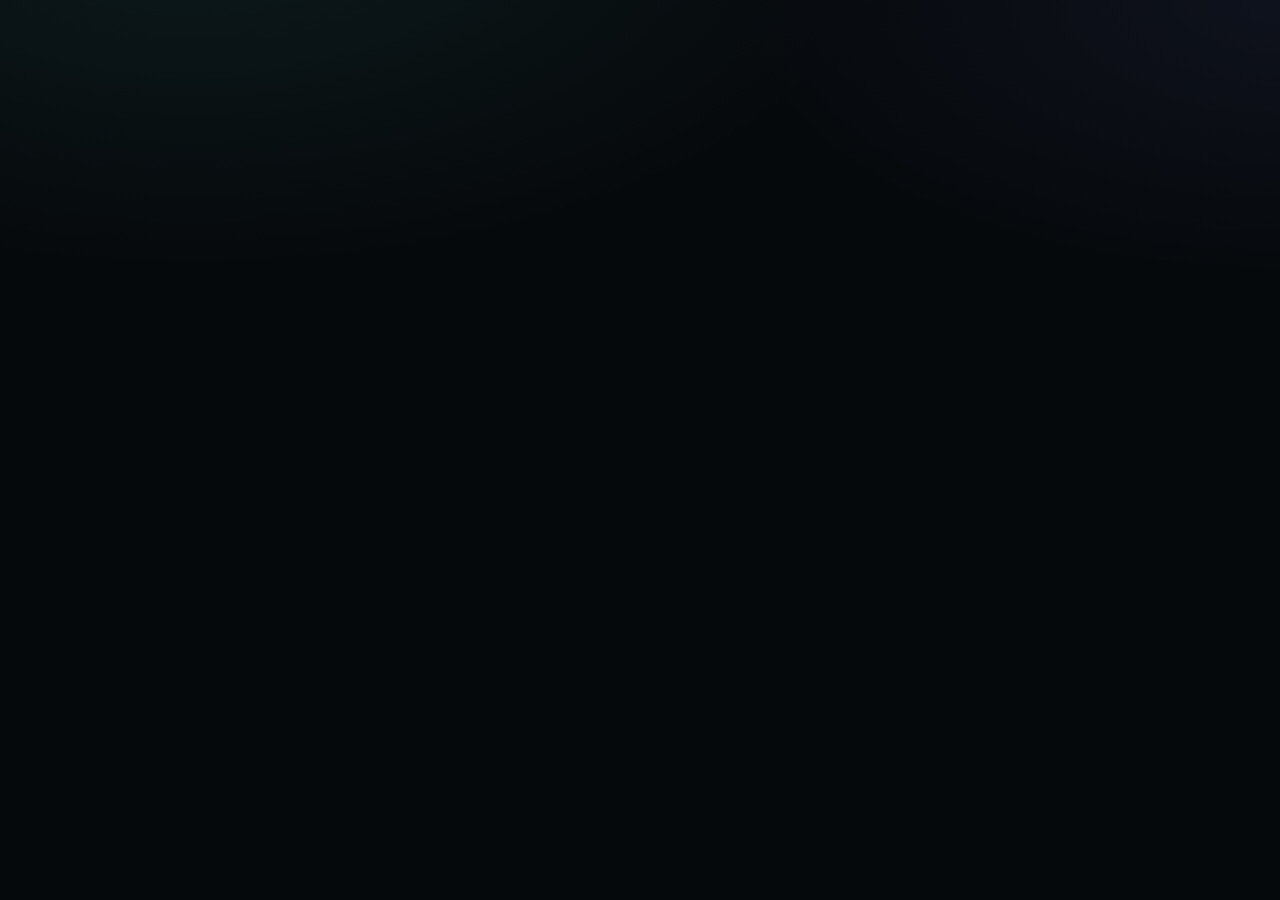
<file: index.html>
<!DOCTYPE html>
<html lang="de">
<head>
<meta charset="UTF-8">
<meta name="viewport" content="width=device-width, initial-scale=1.0, maximum-scale=1, viewport-fit=cover">
<title>Auron Vault</title>
<meta name="description" content="Auron Vault — lokaler, verschlüsselter Passwort-Tresor und Notizen. Keine Server."><link rel="manifest" href="./manifest.json">
<link rel="icon" href="data:image/svg+xml,%3Csvg xmlns='http://www.w3.org/2000/svg' viewBox='0 0 100 100'%3E%3Cdefs%3E%3ClinearGradient id='g' x1='0' y1='0' x2='1' y2='1'%3E%3Cstop offset='0' stop-color='%235EEAD4'/%3E%3Cstop offset='1' stop-color='%23818CF8'/%3E%3C/linearGradient%3E%3C/defs%3E%3Cpath d='M50 6 L90 24 V50 C90 74 72 90 50 96 C28 90 10 74 10 50 V24 Z' fill='url(%23g)'/%3E%3C/svg%3E">
<style>
:root{
  --bg-0:#06090c;
  --bg-1:#0b1117;
  --bg-2:#111a22;
  --bg-3:#16212b;
  --line:#223140;
  --line-soft:#1a2530;
  --text-0:#eaf2f4;
  --text-1:#a9bac4;
  --text-2:#6d8494;
  --accent:#5eead4;
  --accent-dim:#2f8f81;
  --accent-ink:#04211c;
  --violet:#818cf8;
  --amber:#f0b74d;
  --danger:#ff5c72;
  --danger-dim:#3a1420;
  --danger-ink:#2a0810;
  --ok:#7ee08a;
  --folder:#9b8cff;
  --radius-s:10px;
  --radius-m:16px;
  --radius-l:22px;
  --mono: 'Auron Mono', ui-monospace, 'SFMono-Regular', 'JetBrains Mono', Menlo, Consolas, monospace;
  --sans: 'Auron Sans', -apple-system, BlinkMacSystemFont, 'Segoe UI', Inter, sans-serif;
  --safe-top: env(safe-area-inset-top, 0px);
  --safe-bottom: env(safe-area-inset-bottom, 0px);
}

@font-face{
  font-family:'Auron Sans';
  src: local('Inter'), local('-apple-system');
}

*,*::before,*::after{ box-sizing:border-box; }
html,body{ height:100%; }
body{
  margin:0;
  background:
    radial-gradient(1200px 600px at 15% -10%, rgba(94,234,212,.08), transparent 60%),
    radial-gradient(1000px 500px at 100% 0%, rgba(129,140,248,.07), transparent 55%),
    var(--bg-0);
  color:var(--text-0);
  font-family:var(--sans);
  -webkit-font-smoothing:antialiased;
  overflow-x:hidden;
  min-height:100vh;
  min-height:100dvh;
}
::selection{ background:rgba(94,234,212,.25); color:var(--text-0); }

.hairline-bg{
  position:fixed; inset:0; z-index:0; pointer-events:none;
  background-image:
    linear-gradient(rgba(255,255,255,.025) 1px, transparent 1px),
    linear-gradient(90deg, rgba(255,255,255,.025) 1px, transparent 1px);
  background-size: 34px 34px;
  mask-image: radial-gradient(1000px 700px at 50% 0%, black, transparent 75%);
}

#app{ position:relative; z-index:1; min-height:100vh; min-height:100dvh; display:flex; flex-direction:column; }

/* ---------- Typography ---------- */
h1,h2,h3{ margin:0; font-weight:650; letter-spacing:-0.01em; }
p{ margin:0; }
.eyebrow{
  font-family:var(--mono); font-size:11.5px; letter-spacing:.14em; text-transform:uppercase;
  color:var(--accent); display:flex; align-items:center; gap:8px;
}
.eyebrow::before{ content:''; width:16px; height:1px; background:var(--accent); display:inline-block; }
.mono{ font-family:var(--mono); }

/* ---------- Layout shells ---------- */
.screen{
  display:flex; flex-direction:column; justify-content:center;
  max-width:460px; width:100%; margin:0 auto;
  padding: calc(28px + var(--safe-top)) 20px calc(40px + var(--safe-bottom));
  animation: fadeUp .5s cubic-bezier(.16,1,.3,1);
  min-height:100vh; min-height:100dvh;
}
.screen.wide{ max-width:640px; }
.screen.top{ justify-content:flex-start; }
@keyframes fadeUp{ from{ opacity:0; transform:translateY(10px);} to{opacity:1; transform:translateY(0);} }

.brandmark{ display:flex; align-items:center; gap:11px; }
.brand-icon{
  width:36px; height:36px; border-radius:10px; flex-shrink:0;
  background: linear-gradient(155deg, var(--accent), var(--violet));
  display:flex; align-items:center; justify-content:center;
  box-shadow: 0 0 0 1px rgba(255,255,255,.08) inset, 0 8px 20px -8px rgba(94,234,212,.45);
}
.brand-icon svg{ width:19px; height:19px; }
.brand-name{ font-weight:700; font-size:16.5px; letter-spacing:-.01em; }
.brand-name b{ color:var(--accent); font-weight:700; }

/* ---------- Cards / surfaces ---------- */
.card{
  background: linear-gradient(180deg, var(--bg-2), var(--bg-1));
  border:1px solid var(--line);
  border-radius: var(--radius-l);
  padding:22px;
}
.card + .card{ margin-top:14px; }
.panel{
  background:var(--bg-1);
  border:1px solid var(--line-soft);
  border-radius:var(--radius-m);
  padding:16px;
}

/* ---------- Forms ---------- */
.field{ margin-bottom:16px; }
.field label{
  display:block; font-size:12.5px; color:var(--text-1); margin-bottom:7px;
  font-weight:600; letter-spacing:.01em;
}
.field .hint{ font-size:11.5px; color:var(--text-2); margin-top:6px; line-height:1.5; }
.input-wrap{ position:relative; display:flex; align-items:stretch; }
input[type=text], input[type=password], input[type=tel], textarea{
  width:100%; background:var(--bg-3); border:1px solid var(--line);
  color:var(--text-0); border-radius:var(--radius-s);
  padding:13px 14px; font-size:15.5px; font-family:var(--sans);
  outline:none; transition:border-color .15s, box-shadow .15s, background .15s;
  -webkit-appearance:none;
}
input.mono, .input-mono{ font-family:var(--mono); letter-spacing:.03em; }
input:focus{ border-color:var(--accent-dim); box-shadow:0 0 0 3px rgba(94,234,212,.12); background:var(--bg-2); }
input::placeholder{ color:var(--text-2); }
.input-wrap .toggle-visibility{
  position:absolute; right:6px; top:50%; transform:translateY(-50%);
  background:none; border:none; color:var(--text-2); cursor:pointer;
  padding:8px; border-radius:8px; display:flex;
}
.input-wrap .toggle-visibility:hover{ color:var(--text-1); background:rgba(255,255,255,.04); }
.input-wrap input{ padding-right:42px; }

/* PIN dots input */
.pin-row{ display:flex; gap:10px; justify-content:center; }
.pin-box{
  width:46px; height:54px; border-radius:12px; background:var(--bg-3);
  border:1px solid var(--line); display:flex; align-items:center; justify-content:center;
  font-family:var(--mono); font-size:20px; color:var(--text-0);
}
.pin-box.filled{ border-color:var(--accent-dim); background:var(--bg-2); }
.pin-box.active{ border-color:var(--accent); box-shadow:0 0 0 3px rgba(94,234,212,.12); }
#pinHiddenInput{ position:absolute; opacity:0; pointer-events:none; height:0; width:0; }

/* Codename group input, four segments */
.seg-row{ display:flex; align-items:center; gap:6px; }
.seg-row input{ text-align:center; text-transform:uppercase; padding:13px 6px; }
.seg-sep{ color:var(--text-2); font-family:var(--mono); }

/* ---------- Buttons ---------- */
.btn{
  appearance:none; border:none; cursor:pointer; font-family:var(--sans);
  font-size:15px; font-weight:650; border-radius:12px; padding:14px 18px;
  display:inline-flex; align-items:center; justify-content:center; gap:8px;
  width:100%; transition:transform .12s, filter .12s, background .15s, box-shadow .15s;
  letter-spacing:.01em;
}
.btn:active{ transform:scale(.98); }
.btn-primary{
  background:linear-gradient(155deg, var(--accent), #46c9b3);
  color:var(--accent-ink);
  box-shadow:0 10px 24px -12px rgba(94,234,212,.55);
}
.btn-primary:hover{ filter:brightness(1.06); }
.btn-primary:disabled{ opacity:.4; cursor:not-allowed; filter:none; box-shadow:none; }
.btn-secondary{
  background:var(--bg-3); color:var(--text-0); border:1px solid var(--line);
}
.btn-secondary:hover{ border-color:var(--text-2); }
.btn-ghost{
  background:transparent; color:var(--text-1); border:1px solid transparent;
  padding:10px 12px; width:auto; font-weight:600; font-size:13.5px;
}
.btn-ghost:hover{ color:var(--text-0); background:rgba(255,255,255,.03); }
.btn-danger{
  background:linear-gradient(155deg, var(--danger), #d43a52);
  color:#2a0810; box-shadow:0 10px 24px -12px rgba(255,92,114,.5);
}
.btn-danger:hover{ filter:brightness(1.07); }
.btn-danger-outline{
  background:var(--danger-dim); color:var(--danger); border:1px solid rgba(255,92,114,.35);
}
.btn-sm{ padding:9px 14px; font-size:13px; width:auto; }
.btn-row{ display:flex; gap:10px; }
.btn-row .btn{ flex:1; }
.btn-icon{ width:38px; height:38px; padding:0; border-radius:10px; flex-shrink:0; }

/* ---------- Nav / progress ---------- */
.step-track{ display:flex; gap:6px; margin-bottom:22px; }
.step-dot{ height:4px; flex:1; border-radius:2px; background:var(--line); overflow:hidden; }
.step-dot .fill{ height:100%; width:0%; background:linear-gradient(90deg,var(--accent),var(--violet)); transition:width .35s cubic-bezier(.16,1,.3,1); }

/* ---------- Misc components ---------- */
.badge{
  display:inline-flex; align-items:center; gap:6px; font-size:11px; font-weight:700;
  padding:5px 10px; border-radius:999px; font-family:var(--mono); letter-spacing:.04em;
}
.badge-accent{ background:rgba(94,234,212,.12); color:var(--accent); border:1px solid rgba(94,234,212,.25); }
.badge-amber{ background:rgba(240,183,77,.12); color:var(--amber); border:1px solid rgba(240,183,77,.25); }
.badge-danger{ background:rgba(255,92,114,.12); color:var(--danger); border:1px solid rgba(255,92,114,.3); }
.badge-ok{ background:rgba(126,224,138,.12); color:var(--ok); border:1px solid rgba(126,224,138,.28); }

.divider{ height:1px; background:var(--line-soft); margin:18px 0; border:none; }
.strength-bar{ height:5px; border-radius:3px; background:var(--line); overflow:hidden; margin-top:9px; }
.strength-bar .fill{ height:100%; width:0%; transition:width .25s, background .25s; }

.alert{
  border-radius:14px; padding:14px 15px; font-size:13px; line-height:1.55;
  display:flex; gap:10px; align-items:flex-start;
}
.alert svg{ flex-shrink:0; margin-top:1px; }
.alert-danger{ background:var(--danger-dim); border:1px solid rgba(255,92,114,.3); color:#ffc3cd; }
.alert-amber{ background:rgba(240,183,77,.08); border:1px solid rgba(240,183,77,.25); color:#f5d59a; }
.alert-info{ background:rgba(129,140,248,.08); border:1px solid rgba(129,140,248,.25); color:#c7cbfb; }

.copy-box{
  display:flex; align-items:center; justify-content:space-between; gap:10px;
  background:var(--bg-0); border:1px dashed var(--line); border-radius:12px;
  padding:14px 15px; font-family:var(--mono); font-size:17px; letter-spacing:.08em; color:var(--accent);
  word-break:break-all;
}

.toast-stack{ position:fixed; bottom:calc(20px + var(--safe-bottom)); top:auto; left:0; right:0; z-index:200; display:flex; flex-direction:column-reverse; align-items:center; gap:8px; pointer-events:none; padding:0 16px; transition:bottom .15s; }
.toast-stack.above-tabbar{ bottom:calc(96px + var(--safe-bottom)); }
.toast{
  background:var(--bg-2); border:1px solid var(--line); color:var(--text-0);
  padding:11px 16px; border-radius:12px; font-size:13.5px; font-weight:600;
  box-shadow:0 12px 30px -10px rgba(0,0,0,.6); display:flex; align-items:center; gap:8px;
  animation:toastIn .25s cubic-bezier(.16,1,.3,1);
}
.toast.ok{ border-color:rgba(126,224,138,.35); }
.toast.danger{ border-color:rgba(255,92,114,.4); }
@keyframes toastIn{ from{opacity:0; transform:translateY(10px);} to{opacity:1; transform:translateY(0);} }

/* Modal / sheet */
.overlay{
  position:fixed; inset:0; z-index:150; background:rgba(4,7,10,.72); backdrop-filter:blur(6px);
  display:flex; align-items:flex-end; justify-content:center;
  animation:overlayIn .2s ease;
}
@keyframes overlayIn{ from{opacity:0;} to{opacity:1;} }
@media (min-width:560px){ .overlay{ align-items:center; } }
.sheet{
  width:100%; max-width:440px; background:var(--bg-1); border:1px solid var(--line);
  border-radius:22px 22px 0 0; padding:22px 20px calc(22px + var(--safe-bottom));
  animation:sheetIn .3s cubic-bezier(.16,1,.3,1);
  max-height:88vh; overflow-y:auto;
}
@media (min-width:560px){ .sheet{ border-radius:22px; margin:20px; } }
@keyframes sheetIn{ from{ transform:translateY(24px); opacity:0;} to{transform:translateY(0); opacity:1;} }

/* Dashboard specific */
.topbar{
  display:flex; align-items:center; justify-content:space-between;
  padding: calc(16px + var(--safe-top)) 18px 14px; position:sticky; top:0; z-index:20;
  background:linear-gradient(180deg, var(--bg-0) 65%, transparent);
  backdrop-filter:blur(6px);
}
.main-scroll{ flex:1; max-width:640px; width:100%; margin:0 auto; padding:0 18px calc(96px + var(--safe-bottom)); }
.tabbar{
  position:fixed; bottom:0; left:0; right:0; z-index:60;
  padding: 10px 14px calc(10px + var(--safe-bottom));
  background:linear-gradient(180deg, transparent, var(--bg-0) 30%);
}
.tabbar-inner{
  max-width:420px; margin:0 auto; background:var(--bg-2); border:1px solid var(--line);
  border-radius:18px; display:flex; padding:6px; gap:4px;
  box-shadow:0 16px 40px -14px rgba(0,0,0,.65);
}
.tab-btn{
  flex:1; background:none; border:none; color:var(--text-2); cursor:pointer;
  display:flex; flex-direction:column; align-items:center; gap:3px; padding:8px 4px;
  border-radius:12px; font-size:10.5px; font-weight:700; letter-spacing:.02em; font-family:var(--sans);
  transition:color .15s, background .15s;
}
.tab-btn.active{ color:var(--accent-ink); background:linear-gradient(155deg,var(--accent),#46c9b3); }
.tab-btn svg{ width:19px; height:19px; }

.entry-card{
  background:var(--bg-2); border:1px solid var(--line); border-radius:16px;
  padding:15px; display:flex; align-items:center; gap:13px; cursor:pointer;
  transition:border-color .15s, transform .12s;
}
.entry-card:hover{ border-color:var(--accent-dim); }
.entry-card:active{ transform:scale(.99); }
.entry-card + .entry-card{ margin-top:10px; }
.entry-avatar{
  width:42px; height:42px; border-radius:12px; flex-shrink:0;
  display:flex; align-items:center; justify-content:center; font-weight:700; font-size:15px;
  color:var(--bg-0);
}
.entry-title{ font-weight:650; font-size:14.5px; }
.entry-sub{ font-size:12.5px; color:var(--text-2); margin-top:2px; }
.entry-meta{ margin-left:auto; display:flex; align-items:center; gap:8px; }
.note-folderbar{ display:flex; gap:8px; overflow-x:auto; padding:2px 0 10px; scrollbar-width:none; }
.note-folderbar::-webkit-scrollbar{ display:none; }
.note-folder-chip{ flex:0 0 auto; border:1px solid var(--line); background:var(--bg-2); color:var(--text-1); border-radius:999px; padding:8px 12px; font:600 12px var(--sans); cursor:pointer; }
.note-folder-chip.active{ color:var(--accent-ink); border-color:var(--accent); background:linear-gradient(155deg,var(--accent),#46c9b3); }
.note-folder-chip.manage{ color:var(--folder); border-color:rgba(155,140,255,.35); }
.note-folder-badge{ display:inline-flex; align-items:center; gap:5px; color:var(--folder); font-size:10.5px; margin-top:4px; }

.empty-state{ text-align:center; padding:50px 20px; color:var(--text-2); }
.empty-state svg{ margin-bottom:14px; opacity:.6; }
.empty-state h3{ color:var(--text-1); font-size:15px; margin-bottom:6px; }
.empty-state p{ font-size:13px; max-width:280px; margin:0 auto; line-height:1.6; }

.section-title{ font-size:13px; font-weight:700; color:var(--text-1); letter-spacing:.03em; text-transform:uppercase; margin:22px 0 10px; }
.section-title:first-child{ margin-top:0; }

.settings-row{
  display:flex; align-items:center; justify-content:space-between; gap:12px;
  padding:15px 0; border-bottom:1px solid var(--line-soft);
}
.settings-row:last-child{ border-bottom:none; }
.settings-row-text b{ display:block; font-size:14px; font-weight:650; margin-bottom:3px; }
.settings-row-text span{ font-size:12px; color:var(--text-2); line-height:1.5; display:block; max-width:280px; }

.switch{ width:46px; height:27px; border-radius:999px; background:var(--bg-3); border:1px solid var(--line); position:relative; cursor:pointer; flex-shrink:0; transition:background .2s; }
.switch::after{ content:''; position:absolute; top:2px; left:2px; width:21px; height:21px; border-radius:50%; background:var(--text-1); transition:transform .2s, background .2s; }
.switch.on{ background:var(--accent-dim); border-color:var(--accent); }
.switch.on::after{ transform:translateX(19px); background:var(--accent-ink); }

.mode-card{
  border-radius:18px; padding:18px; border:1.5px solid var(--line); cursor:pointer; transition:border-color .15s, background .15s;
  background:var(--bg-2);
}
.mode-card.selected{ border-color:var(--accent); background:linear-gradient(180deg, rgba(94,234,212,.06), var(--bg-2)); }
.mode-card.danger-mode.selected{ border-color:var(--danger); background:linear-gradient(180deg, rgba(255,92,114,.07), var(--bg-2)); }
.mode-card + .mode-card{ margin-top:12px; }

.gen-controls{ display:flex; align-items:center; gap:10px; margin-top:10px; }
.gen-controls .btn{ width:auto; flex:none; }

.lock-icon-pulse{ animation:pulse 2.4s ease-in-out infinite; }
@keyframes pulse{ 0%,100%{ opacity:1; } 50%{ opacity:.55; } }

.copyable{ cursor:pointer; }
.copyable:active{ opacity:.7; }

.footer-note{ text-align:center; font-size:11.5px; color:var(--text-2); margin-top:18px; line-height:1.6; }
.footer-note a{ color:var(--text-1); }

/* ---------- Emergency controls ---------- */
.emergency-grid{display:grid;grid-template-columns:repeat(2,minmax(0,1fr));gap:10px;margin-top:12px}
.emergency-card{
  position:relative;overflow:hidden;min-height:92px;padding:14px;border-radius:15px;
  border:1px solid rgba(255,92,114,.42);background:linear-gradient(145deg,rgba(255,92,114,.13),rgba(58,20,32,.72));
  color:#ffc3cd;cursor:pointer;text-align:left;font-family:var(--sans);
  box-shadow:0 0 0 1px rgba(255,92,114,.04) inset,0 0 18px rgba(255,35,65,.08);
  transition:transform .12s,box-shadow .18s,border-color .18s,filter .18s;
}
.emergency-card::before{content:'';position:absolute;inset:0;background:linear-gradient(110deg,transparent 0%,rgba(255,92,114,.12) 48%,transparent 70%);transform:translateX(-110%);animation:emergencyScan 3.2s linear infinite;pointer-events:none}
.emergency-card:hover{transform:translateY(-1px);border-color:var(--danger);box-shadow:0 0 0 1px rgba(255,92,114,.16) inset,0 0 28px rgba(255,35,65,.22),0 10px 28px -16px rgba(255,35,65,.55);filter:brightness(1.06)}
.emergency-card:active{transform:scale(.98)}
.emergency-card .ec-icon{color:var(--danger);font-size:18px;margin-bottom:9px;filter:drop-shadow(0 0 7px rgba(255,92,114,.65))}
.emergency-card b{display:block;color:#fff;font-size:13px;margin-bottom:3px}
.emergency-card span{display:block;color:#d99aa5;font-size:10.5px;line-height:1.4}
.emergency-card.emergency-wide{grid-column:1/-1;min-height:76px}
.emergency-status{
  display:flex;align-items:center;gap:8px;margin-top:12px;padding:10px 12px;border-radius:11px;
  background:rgba(255,92,114,.06);border:1px solid rgba(255,92,114,.2);
  color:#d99aa5;font:11px var(--mono)
}
.emergency-led{width:7px;height:7px;border-radius:50%;background:var(--danger);box-shadow:0 0 9px var(--danger);animation:emergencyBlink 1.15s ease-in-out infinite}
@keyframes emergencyBlink{0%,100%{opacity:1;box-shadow:0 0 9px var(--danger)}50%{opacity:.35;box-shadow:0 0 2px var(--danger)}}
@keyframes emergencyGlow{0%,100%{box-shadow:0 0 18px rgba(255,92,114,.22),0 12px 30px -12px rgba(255,35,65,.45)}50%{box-shadow:0 0 34px rgba(255,92,114,.48),0 12px 34px -10px rgba(255,35,65,.7)}}
@keyframes emergencyScan{0%{transform:translateX(-110%)}55%,100%{transform:translateX(110%)}}
@media (max-width:380px){.emergency-grid{grid-template-columns:1fr}.emergency-card.emergency-wide{grid-column:auto}}
@media (max-width:380px){
  .pin-box{ width:40px; height:50px; }
  .copy-box{ font-size:14.5px; }
}

.visually-hidden{ position:absolute; width:1px; height:1px; overflow:hidden; clip:rect(0,0,0,0); }
[data-view]{ display:none; }
[data-view].is-active{ display:flex; flex-direction:column; }
<style>
.feature-grid{display:grid;grid-template-columns:repeat(2,minmax(0,1fr));gap:9px;margin:12px 0}.feature-stat{background:var(--bg-2);border:1px solid var(--line);border-radius:14px;padding:13px}.feature-stat b{display:block;font-size:18px;margin-bottom:3px}.feature-stat span{font-size:11px;color:var(--text-2)}
.feature-chip{flex:0 0 auto;border:1px solid var(--line);background:var(--bg-2);color:var(--text-1);border-radius:999px;padding:7px 10px;font:600 11.5px var(--sans);cursor:pointer}.feature-chip.active{background:var(--accent);color:var(--accent-ink);border-color:var(--accent)}
.feature-tools{display:flex;gap:7px;overflow-x:auto;padding-bottom:8px;scrollbar-width:none}.feature-tools::-webkit-scrollbar{display:none}.favorite-mark{color:var(--amber)}.archive-mark{color:var(--text-2);font-size:10px}
.markdown-preview{line-height:1.65;font-size:14px;color:var(--text-1)}.markdown-preview h1,.markdown-preview h2,.markdown-preview h3{color:var(--text-0);margin:12px 0 6px}.markdown-preview code{font-family:var(--mono);background:var(--bg-3);padding:2px 5px;border-radius:5px}
[data-theme="light"]{--bg-0:#f4f7f8;--bg-1:#fff;--bg-2:#edf2f4;--bg-3:#e5ecef;--line:#cbd7dc;--line-soft:#dce5e8;--text-0:#122027;--text-1:#40545d;--text-2:#71848c;--accent-ink:#06352e}
</style><style>
.totp-box{margin-top:10px;padding:12px;border:1px solid var(--line);border-radius:12px;background:var(--bg-3)}
.totp-live{display:flex;align-items:center;gap:12px}.totp-code{font:700 24px var(--mono);letter-spacing:.12em;color:var(--accent);min-width:100px}
.totp-ring{width:36px;height:36px;position:relative}.totp-ring svg{width:36px;height:36px;transform:rotate(-90deg)}.totp-ring circle{fill:none;stroke-width:3}.totp-ring .track{stroke:var(--line)}.totp-ring .progress{stroke:var(--accent);stroke-linecap:round}.totp-ring span{position:absolute;inset:0;display:grid;place-items:center;font:700 9px var(--mono)}
.totp-small .totp-code{font-size:18px;min-width:90px}.totp-small .totp-ring{width:30px;height:30px}.totp-small .totp-ring svg{width:30px;height:30px}
</style></head><body><div id="app"></div>
<div class="toast-stack" id="toastStack"></div>

<script>
/* =========================================================================
   AURON VAULT — Lokaler, verschlüsselter Passwort-Manager
   100% Client-seitig. Keine Netzwerk-Requests. Keine Analytics.
   Alle Daten verbleiben ausschließlich in localStorage des Browsers.
   ========================================================================= */

const AV = {}; // Namespace

/* ---------------------------------------------------------------------
   STORAGE KEYS
--------------------------------------------------------------------- */
AV.KEYS = {
  VAULT_META: 'auron_vault_meta_v1',      // öffentliche, unverschlüsselte Metadaten (Salt, KDF-Params, Vault-Name, verschl. Blob)
  SESSION: 'auron_session_v1',            // rein in-memory, NICHT localStorage (siehe AV.session)
};

/* ---------------------------------------------------------------------
   KRYPTO-KERN
   Mehrschichtige Verschlüsselung:
   1) Master-Passwort + Codename + PIN werden über PBKDF2 (SHA-256, hohe Iterationszahl)
      zu einem Schlüssel-Material kombiniert (getrennte Salts je Faktor).
   2) Die drei abgeleiteten Schlüssel werden per HKDF-artiger Kombination (SHA-256)
      zu einem finalen 256-bit AES-GCM Schlüssel verschmolzen ("Drei-Faktor-Schlüssel").
   3) Nutzdaten (Passwort-Einträge) werden zusätzlich mit AES-GCM verschlüsselt,
      wobei jeder Eintrag sein eigenes IV erhält (envelope encryption).
   4) Der Vault selbst (Liste aller Einträge) ist nochmals als Ganzes AES-GCM-verschlüsselt.
   Damit sind es bewusst mehrere Verschlüsselungs-"Methoden"/Schichten:
   PBKDF2 (Ableitung) -> HKDF-Merge (Kombination dreier Faktoren) -> AES-256-GCM (Envelope, pro Eintrag) -> AES-256-GCM (Gesamt-Vault)
--------------------------------------------------------------------- */
AV.crypto = (() => {
  const enc = new TextEncoder();
  const dec = new TextDecoder();

  function randomBytes(len){
    const b = new Uint8Array(len);
    crypto.getRandomValues(b);
    return b;
  }
  function toB64(buf){
    const bytes = buf instanceof Uint8Array ? buf : new Uint8Array(buf);
    let bin = '';
    for(let i=0;i<bytes.length;i++) bin += String.fromCharCode(bytes[i]);
    return btoa(bin);
  }
  function fromB64(str){
    const bin = atob(str);
    const bytes = new Uint8Array(bin.length);
    for(let i=0;i<bin.length;i++) bytes[i] = bin.charCodeAt(i);
    return bytes;
  }

  async function pbkdf2(input, salt, iterations, bits){
    const keyMaterial = await crypto.subtle.importKey(
      'raw', enc.encode(input), {name:'PBKDF2'}, false, ['deriveBits']
    );
    const bitsBuf = await crypto.subtle.deriveBits(
      { name:'PBKDF2', salt, iterations, hash:'SHA-256' },
      keyMaterial, bits
    );
    return new Uint8Array(bitsBuf);
  }

  async function sha256(bytesArrayList){
    // Kombiniert mehrere Byte-Arrays und hasht sie (HKDF-artige Merge-Stufe)
    let total = 0;
    bytesArrayList.forEach(a => total += a.length);
    const combined = new Uint8Array(total);
    let offset = 0;
    bytesArrayList.forEach(a => { combined.set(a, offset); offset += a.length; });
    const digest = await crypto.subtle.digest('SHA-256', combined);
    return new Uint8Array(digest);
  }

  async function importAesKey(rawKeyBytes){
    return crypto.subtle.importKey('raw', rawKeyBytes, {name:'AES-GCM'}, false, ['encrypt','decrypt']);
  }

  async function aesEncrypt(rawKeyBytes, plaintext){
    const key = await importAesKey(rawKeyBytes);
    const iv = randomBytes(12);
    const ct = await crypto.subtle.encrypt({name:'AES-GCM', iv}, key, enc.encode(plaintext));
    return { iv: toB64(iv), ct: toB64(ct) };
  }

  async function aesDecrypt(rawKeyBytes, ivB64, ctB64){
    const key = await importAesKey(rawKeyBytes);
    const iv = fromB64(ivB64);
    const ct = fromB64(ctB64);
    const pt = await crypto.subtle.decrypt({name:'AES-GCM', iv}, key, ct);
    return dec.decode(pt);
  }

  const ITER_MASTER = 210000;
  const ITER_CODENAME = 120000;
  const ITER_PIN = 60000;

  /**
   * Leitet aus den drei Geheimnissen (Master-Passwort, Codename, PIN)
   * einen finalen 256-bit Schlüssel ab. Jeder Faktor bekommt eigenes Salt
   * und eigene Iterationsanzahl (unterschiedliche "Methoden"-Gewichtung),
   * anschließend werden die drei Zwischenergebnisse via SHA-256 verschmolzen.
   */
  async function deriveVaultKey(masterPassword, codename, pin, salts){
    const kMaster = await pbkdf2(masterPassword, fromB64(salts.masterSalt), ITER_MASTER, 256);
    const kCode   = await pbkdf2(codename.toUpperCase(), fromB64(salts.codeSalt), ITER_CODENAME, 256);
    const kPin    = await pbkdf2(pin, fromB64(salts.pinSalt), ITER_PIN, 256);
    const merged  = await sha256([kMaster, kCode, kPin, enc.encode('AURON-VAULT-v1')]);
    return merged; // Uint8Array(32)
  }

  async function hashForVerification(bytes, extraSaltB64){
    // Separater Verifier-Hash (nicht der eigentliche Schlüssel!), um Login ohne
    // Entschlüsselung testen zu können, ohne den echten Schlüssel preiszugeben.
    const salt = fromB64(extraSaltB64);
    const h = await sha256([bytes, salt]);
    return toB64(h);
  }

  function genSalt(){ return toB64(randomBytes(16)); }

  return { randomBytes, toB64, fromB64, pbkdf2, sha256, aesEncrypt, aesDecrypt, deriveVaultKey, hashForVerification, genSalt };
})();

/* ---------------------------------------------------------------------
   GENERATOREN — Codename, Passwort, PIN, Recovery-Code
--------------------------------------------------------------------- */
AV.gen = (() => {
  const ALPHA = 'ABCDEFGHJKLMNPQRSTUVWXYZ'; // ohne I,O zur besseren Lesbarkeit
  const DIGITS = '0123456789';

  function pick(str){ return str[Math.floor(Math.random()*str.length)]; }
  function randDigits(n){ let s=''; for(let i=0;i<n;i++) s+=pick(DIGITS); return s; }
  function randAlphaNum2(){ return pick(ALPHA) + pick(DIGITS); }

  /** Codename im Format N7-X4-X9-21 : drei Blöcke (Buchstabe+Ziffer) + ein Block aus zwei Ziffern */
  function codename(){
    return [randAlphaNum2(), randAlphaNum2(), randAlphaNum2(), randDigits(2)].join('-');
  }
  function isValidCodenameFormat(v){
    return /^[A-Z]\d-[A-Z]\d-[A-Z]\d-\d{2}$/.test((v||'').toUpperCase());
  }

  /** Starkes Master-Passwort: Mischung aus Wörtern + Sonderzeichen + Zahlen, min. 20 Zeichen */
  const WORDS = ['Fjord','Nebel','Kompass','Granit','Zeder','Klippe','Meridian','Aster','Falke','Ozean','Ember','Krater','Halcyon','Vesper','Onyx','Lumen','Zephyr','Coral','Basalt','Rune','Delta','Orion','Vault','Cipher','Quarz','Sirius','Tundra','Amber','Nova','Glacier'];
  const SPECIAL = '!@#$%^&*-_+=?';
  function masterPassword(len=24){
    let parts = [];
    while(parts.join('').length < len - 6){
      parts.push(pick(WORDS));
    }
    let pw = parts.join(pick(SPECIAL));
    pw += pick(SPECIAL) + randDigits(3) + pick(SPECIAL);
    // Großbuchstaben in der Mitte einstreuen
    if(Math.random()>0.5){ pw = pw.slice(0,1).toUpperCase()+pw.slice(1); }
    while(pw.length < len){ pw += pick(DIGITS); }
    return pw.slice(0, Math.max(len, pw.length));
  }

  function pin(n=6){ return randDigits(n); }

  /** Recovery Code: 6 Gruppen à 4 alphanumerische Zeichen, sehr hohe Entropie */
  function recoveryCode(){
    const SET = 'ABCDEFGHJKLMNPQRSTUVWXYZ23456789';
    const groups = [];
    for(let g=0; g<6; g++){
      let block='';
      for(let i=0;i<4;i++) block += pick(SET);
      groups.push(block);
    }
    return groups.join('-');
  }

  function entryPassword(len=18, opts={upper:true,lower:true,digits:true,symbols:true}){
    let pool = '';
    if(opts.lower) pool += 'abcdefghijkmnopqrstuvwxyz';
    if(opts.upper) pool += ALPHA;
    if(opts.digits) pool += DIGITS;
    if(opts.symbols) pool += '!@#$%^&*-_+=?';
    if(!pool) pool = 'abcdefghijkmnopqrstuvwxyz';
    let out = '';
    for(let i=0;i<len;i++) out += pick(pool);
    return out;
  }

  return { codename, isValidCodenameFormat, masterPassword, pin, recoveryCode, entryPassword };
})();

/* ---------------------------------------------------------------------
   PASSWORT-STÄRKE-SCHÄTZUNG (heuristisch, rein lokal)
--------------------------------------------------------------------- */
AV.strength = (pw) => {
  if(!pw) return {score:0,label:'—',color:'var(--line)'};
  let score = 0;
  if(pw.length >= 8) score++;
  if(pw.length >= 14) score++;
  if(pw.length >= 20) score++;
  if(/[a-z]/.test(pw) && /[A-Z]/.test(pw)) score++;
  if(/\d/.test(pw)) score++;
  if(/[^A-Za-z0-9]/.test(pw)) score++;
  const map = [
    {label:'Sehr schwach', color:'var(--danger)'},
    {label:'Schwach', color:'var(--danger)'},
    {label:'Ausreichend', color:'var(--amber)'},
    {label:'Gut', color:'var(--amber)'},
    {label:'Stark', color:'var(--ok)'},
    {label:'Sehr stark', color:'var(--accent)'},
    {label:'Exzellent', color:'var(--accent)'},
  ];
  const idx = Math.min(score, map.length-1);
  return { score: Math.min(100, Math.round((score/6)*100)), ...map[idx] };
};

/* ---------------------------------------------------------------------
   STORAGE LAYER
   AV.KEYS.VAULT_META enthält ausschließlich verschlüsselte / gehashte Daten
   plus unkritische Metadaten (Vault-Name, Erstellungsdatum, Modus).
   Nichts davon verlässt jemals den Browser (kein fetch/XHR im gesamten Code).
--------------------------------------------------------------------- */
AV.store = {
  loadMeta(){
    try{
      const raw = localStorage.getItem(AV.KEYS.VAULT_META);
      return raw ? JSON.parse(raw) : null;
    }catch(e){ return null; }
  },
  saveMeta(meta){
    localStorage.setItem(AV.KEYS.VAULT_META, JSON.stringify(meta));
  },
  wipeAll(){
    localStorage.removeItem(AV.KEYS.VAULT_META);
  },
  exists(){
    return !!AV.store.loadMeta();
  }
};

/* ---------------------------------------------------------------------
   APP STATE (in-memory only für sensible Laufzeitdaten)
--------------------------------------------------------------------- */
AV.state = {
  route: 'loading',
  onboarding: {
    vaultName: '',
    codename: '',
    masterPassword: '',
    pin: '',
    mode: 'secure', // 'secure' | 'extreme'
  },
  session: {
    unlocked: false,
    vaultKey: null,        // Uint8Array(32) — nur im Speicher, nie persistiert
    entries: [],            // entschlüsselte Einträge, nur im Speicher
    notes: [],               // entschlüsselte Notizen, nur im Speicher
    folders: [],              // verschlüsselte Notizen-Ordner, nur im Speicher
    trash: {notes:[],entries:[]},
    failedAttempts: 0,
    recoveryLockActive: false,
  },
  loginForm: { masterPassword:'', codename:'', pin:'' },
  ui: {
    activeTab: 'vault',
    revealedEntryId: null,
    activeNotesFolder: null,
  }
};

function toast(msg, kind=''){
  const stack = document.getElementById('toastStack');
  stack.classList.toggle('above-tabbar', !!document.querySelector('.tabbar'));
  const el = document.createElement('div');
  el.className = 'toast ' + kind;
  el.textContent = msg;
  stack.appendChild(el);

  // Wenn System-Benachrichtigungen aktiviert sind, wird jede wichtige
  // Auron-Vault-Aktion, die einen Toast auslöst, zusätzlich gemeldet.
  try{
    const meta = AV.store.loadMeta();
    if(
      meta?.notificationsEnabled &&
      'Notification' in window &&
      Notification.permission === 'granted' &&
      typeof notify === 'function'
    ){
      setTimeout(()=>notify('Auron Vault', msg, 'auron-event-' + Date.now()), 0);
    }
  }catch(e){}

  setTimeout(()=>{ el.style.transition='opacity .25s, transform .25s'; el.style.opacity='0'; el.style.transform='translateY(6px)'; setTimeout(()=>el.remove(), 250); }, 2600);
}

function copyToClipboard(text, label){
  navigator.clipboard?.writeText(text).then(()=>{
    toast((label||'Kopiert') + ' in Zwischenablage', 'ok');
  }).catch(()=>{ toast('Kopieren fehlgeschlagen', 'danger'); });
}

function el(tag, attrs={}, children=[]){
  const e = document.createElement(tag);
  for(const [k,v] of Object.entries(attrs)){
    if(k==='class') e.className = v;
    else if(k==='html') e.innerHTML = v;
    else if(k.startsWith('on') && typeof v === 'function') e.addEventListener(k.slice(2), v);
    else if(v !== false && v !== null && v !== undefined) e.setAttribute(k, v);
  }
  (Array.isArray(children)?children:[children]).forEach(c=>{
    if(c===null||c===undefined) return;
    e.appendChild(typeof c === 'string' ? document.createTextNode(c) : c);
  });
  return e;
}

function svgIcon(name, size=18){
  const icons = {
    shield: `<path d="M12 3l7 3v6c0 5-3.5 8.5-7 9.5-3.5-1-7-4.5-7-9.5V6l7-3z"/>`,
    lock: `<rect x="4" y="10" width="16" height="10" rx="2"/><path d="M7 10V7a5 5 0 0110 0v3"/>`,
    eye: `<path d="M1 12s4-7 11-7 11 7 11 7-4 7-11 7-11-7-11-7z"/><circle cx="12" cy="12" r="3"/>`,
    eyeOff: `<path d="M3 3l18 18"/><path d="M10.6 5.1A11 11 0 0112 5c7 0 11 7 11 7a17.7 17.7 0 01-3.6 4.4M6.5 6.6C3.4 8.5 1 12 1 12s4 7 11 7a10.8 10.8 0 004.5-1"/><path d="M9.9 9.9a3 3 0 104.2 4.2"/>`,
    copy: `<rect x="9" y="9" width="12" height="12" rx="2"/><path d="M5 15H4a2 2 0 01-2-2V4a2 2 0 012-2h9a2 2 0 012 2v1"/>`,
    plus: `<path d="M12 5v14M5 12h14"/>`,
    folder: `<path d="M3 7a2 2 0 012-2h5l2 2h7a2 2 0 012 2v8a2 2 0 01-2 2H5a2 2 0 01-2-2V7z"/>`,
    folderPlus: `<path d="M3 7a2 2 0 012-2h5l2 2h7a2 2 0 012 2v8a2 2 0 01-2 2H5a2 2 0 01-2-2V7z"/><path d="M12 10v6M9 13h6"/>`,
    files: `<path d="M6 3h9l4 4v14H6a2 2 0 01-2-2V5a2 2 0 012-2z"/><path d="M15 3v5h5M8 12h8M8 16h8"/>`,
    key: `<circle cx="8" cy="15" r="4"/><path d="M10.5 12.5L20 3M17 6l3 3M14 9l2 2"/>`,
    settings: `<circle cx="12" cy="12" r="3"/><path d="M19.4 15a1.7 1.7 0 00.3 1.9l.1.1a2 2 0 11-2.8 2.8l-.1-.1a1.7 1.7 0 00-1.9-.3 1.7 1.7 0 00-1 1.5V21a2 2 0 01-4 0v-.1a1.7 1.7 0 00-1-1.6 1.7 1.7 0 00-1.9.3l-.1.1a2 2 0 11-2.8-2.8l.1-.1a1.7 1.7 0 00.3-1.9 1.7 1.7 0 00-1.5-1H3a2 2 0 010-4h.1a1.7 1.7 0 001.5-1 1.7 1.7 0 00-.3-1.9l-.1-.1a2 2 0 112.8-2.8l.1.1a1.7 1.7 0 001.9.3H9a1.7 1.7 0 001-1.5V3a2 2 0 014 0v.1a1.7 1.7 0 001 1.5 1.7 1.7 0 001.9-.3l.1-.1a2 2 0 112.8 2.8l-.1.1a1.7 1.7 0 00-.3 1.9V9a1.7 1.7 0 001.5 1H21a2 2 0 010 4h-.1a1.7 1.7 0 00-1.5 1z"/>`,
    alertTriangle: `<path d="M10.3 3.9L1.8 18a2 2 0 001.7 3h17a2 2 0 001.7-3L13.7 3.9a2 2 0 00-3.4 0z"/><path d="M12 9v4M12 17h.01"/>`,
    refresh: `<path d="M23 4v6h-6M1 20v-6h6"/><path d="M3.5 9a9 9 0 0114.9-3.4L23 10M1 14l4.6 4.4A9 9 0 0020.5 15"/>`,
    chevronRight: `<path d="M9 18l6-6-6-6"/>`,
    trash: `<path d="M3 6h18M8 6V4a2 2 0 012-2h4a2 2 0 012 2v2m3 0l-1 14a2 2 0 01-2 2H7a2 2 0 01-2-2L4 6h16z"/>`,
    check: `<path d="M20 6L9 17l-5-5"/>`,
    logout: `<path d="M9 21H5a2 2 0 01-2-2V5a2 2 0 012-2h4"/><path d="M16 17l5-5-5-5"/><path d="M21 12H9"/>`,
    edit: `<path d="M11 4H4a2 2 0 00-2 2v14a2 2 0 002 2h14a2 2 0 002-2v-7"/><path d="M18.5 2.5a2.1 2.1 0 013 3L12 15l-4 1 1-4 9.5-9.5z"/>`,
    search: `<circle cx="11" cy="11" r="7"/><path d="M21 21l-4.35-4.35"/>`,
    globe: `<circle cx="12" cy="12" r="9"/><path d="M3 12h18M12 3a14 14 0 010 18 14 14 0 010-18z"/>`,
    x: `<path d="M18 6L6 18M6 6l12 12"/>`,
    info: `<circle cx="12" cy="12" r="9"/><path d="M12 8h.01M11 12h1v5h1"/>`,
    zap: `<path d="M13 2L3 14h7l-1 8 11-13h-7l1-7z"/>`,
    dice: `<rect x="3" y="3" width="18" height="18" rx="4"/><circle cx="8" cy="8" r="1.2"/><circle cx="16" cy="16" r="1.2"/><circle cx="12" cy="12" r="1.2"/>`,
    download: `<path d="M12 3v12M6 11l6 6 6-6"/><path d="M4 21h16"/>`,
    fingerprint: `<path d="M12 3a9 9 0 00-9 9c0 3 1 5 2 6M12 3a9 9 0 019 9c0 4-1 6-2 7"/><path d="M12 7a5 5 0 00-5 5c0 3 1 4.5 2 6M12 7a5 5 0 015 5c0 2-.5 3.5-1.5 5"/><path d="M12 11a1 1 0 00-1 1c0 2 .5 3.5 1.5 5"/>`,
  };
  return `<svg width="${size}" height="${size}" viewBox="0 0 24 24" fill="none" stroke="currentColor" stroke-width="2" stroke-linecap="round" stroke-linejoin="round">${icons[name]||''}</svg>`;
}

/* ---------------------------------------------------------------------
   ROUTER
--------------------------------------------------------------------- */
function render(){
  const app = document.getElementById('app');
  app.innerHTML = '';
  const route = AV.state.route;
  const view = AV.views[route];
  if(view) app.appendChild(view());
}
function goTo(route){ AV.state.route = route; render(); window.scrollTo(0,0); }

AV.views = {};

function brandHeader(sub){
  return el('div', {class:'brandmark', style:'margin-bottom:26px;'}, [
    el('div',{class:'brand-icon'},[]),
    el('div',{},[
      el('div',{class:'brand-name'},['Auron ', el('b',{},'Vault')]),
      sub ? el('div',{style:'font-size:11px;color:var(--text-2);margin-top:1px;'},[sub]) : null
    ])
  ]);
}

function stepTrack(step, total){
  const track = el('div',{class:'step-track'});
  for(let i=0;i<total;i++){
    const dot = el('div',{class:'step-dot'});
    const fill = el('div',{class:'fill'});
    fill.style.width = i < step ? '100%' : (i===step-1?'100%':'0%');
    if(i <= step-1) fill.style.width = '100%'; else fill.style.width='0%';
    dot.appendChild(fill);
    track.appendChild(dot);
  }
  return track;
}

/* ---------- LOADING / ENTRY ---------- */
AV.views.loading = () => {
  const wrap = el('div',{class:'screen', style:'align-items:center; justify-content:center; text-align:center;'});
  wrap.appendChild(el('div',{class:'brand-icon lock-icon-pulse', style:'width:56px;height:56px;border-radius:16px;margin:0 auto 18px;'}));
  wrap.appendChild(el('div',{class:'mono', style:'color:var(--text-2); font-size:12px; letter-spacing:.1em;'},['AURON VAULT WIRD GEPRÜFT …']));
  setTimeout(()=>{
    goTo(AV.store.exists() ? 'login' : 'welcome');
  }, 450);
  return wrap;
};

/* ---------- WELCOME ---------- */
AV.views.welcome = () => {
  const s = el('div',{class:'screen', style:'justify-content:center;'});
  s.appendChild(el('div',{style:'flex:1; display:flex; flex-direction:column; justify-content:center;'},[
    el('div',{class:'brand-icon', style:'width:60px;height:60px;border-radius:18px;margin-bottom:22px;'},[]),
    el('h1',{style:'font-size:30px; line-height:1.15; margin-bottom:12px;'},['Dein Tresor.\nNur deiner.']),
    el('p',{style:'color:var(--text-1); font-size:15px; line-height:1.6; margin-bottom:26px;'},[
      'Auron Vault verschlüsselt deine Passwörter direkt auf diesem Gerät — mehrschichtig, ohne Konto, ohne Server. Nichts verlässt jemals deinen Browser.'
    ]),
    el('div',{class:'card', style:'padding:16px 18px; margin-bottom:24px;'},[
      featureRow('shield','Mehrschichtige Verschlüsselung','PBKDF2 + kombinierter Drei-Faktor-Schlüssel + AES-256-GCM'),
      featureRow('lock','Drei Faktoren zum Entsperren','Master-Passwort, Codename und Sicherheits-PIN'),
      featureRow('globe','100% lokal','Keine Weitergabe an Dritte oder Zweite — nur lokaler Browser-Speicher'),
    ]),
  ]));
  s.appendChild(el('button',{class:'btn btn-primary', onclick:()=>goTo('setupVaultName')},['Tresor erstellen']));
  s.appendChild(el('p',{class:'footer-note'},['Läuft vollständig client-seitig auf GitHub Pages. Beim Löschen des Browser-Speichers gehen alle Daten unwiderruflich verloren.']));
  return s;
};
function featureRow(icon,title,desc){
  return el('div',{style:'display:flex; gap:12px; align-items:flex-start; padding:10px 0;'},[
    el('div',{style:'width:32px;height:32px;border-radius:9px;background:var(--bg-3);display:flex;align-items:center;justify-content:center;color:var(--accent);flex-shrink:0;', html: svgIcon(icon,16)}),
    el('div',{},[
      el('div',{style:'font-size:13.5px; font-weight:650;'},[title]),
      el('div',{style:'font-size:12px; color:var(--text-2); margin-top:2px; line-height:1.5;'},[desc])
    ])
  ]);
}

/* ---------- ONBOARDING STEP 1: Tresor-Name ---------- */
AV.views.setupVaultName = () => {
  const s = el('div',{class:'screen'});
  s.appendChild(brandHeader('Einrichtung · Schritt 1 von 5'));
  s.appendChild(stepTrack(1,5));
  s.appendChild(el('h2',{style:'font-size:22px; margin-bottom:8px;'},['Wie soll dein Tresor heißen?']));
  s.appendChild(el('p',{style:'color:var(--text-1); font-size:14px; margin-bottom:22px; line-height:1.55;'},['Ein frei wählbarer Name, nur für dich sichtbar. Er hilft dir, deinen Tresor wiederzuerkennen.']));

  const input = el('input',{type:'text', placeholder:'z. B. Privater Tresor', maxlength:'40', value: AV.state.onboarding.vaultName});
  s.appendChild(el('div',{class:'field'},[
    el('label',{},['Tresor-Name']),
    input,
  ]));

  const btn = el('button',{class:'btn btn-primary', style:'margin-top:8px;'},['Weiter']);
  const update = () => { btn.disabled = input.value.trim().length < 2; };
  input.addEventListener('input', update); update();
  btn.addEventListener('click', ()=>{
    AV.state.onboarding.vaultName = input.value.trim();
    goTo('setupCodename');
  });
  s.appendChild(btn);
  s.appendChild(backLink('welcome'));
  setTimeout(()=>input.focus(), 50);
  return s;
};

function backLink(route, label='Zurück'){
  return el('button',{class:'btn btn-ghost', style:'margin-top:14px; align-self:center;', onclick:()=>goTo(route)},[label]);
}

/* ---------- ONBOARDING STEP 2: Codename ---------- */
AV.views.setupCodename = () => {
  const s = el('div',{class:'screen'});
  s.appendChild(brandHeader('Einrichtung · Schritt 2 von 5'));
  s.appendChild(stepTrack(2,5));
  s.appendChild(el('h2',{style:'font-size:22px; margin-bottom:8px;'},['Wähle deinen Codenamen']));
  s.appendChild(el('p',{style:'color:var(--text-1); font-size:14px; margin-bottom:22px; line-height:1.55;'},['Format: Buchstabe+Ziffer, dreimal, dann zwei Ziffern — z. B. ', el('span',{class:'mono', style:'color:var(--accent)'},['N7-X4-X9-21']), '. Er ersetzt einen Benutzernamen und ist einer deiner drei Schlüssel-Faktoren.']));

  const input = el('input',{type:'text', class:'input-mono', placeholder:'N7-X4-X9-21', maxlength:'14', value: AV.state.onboarding.codename, style:'text-transform:uppercase; text-align:center; font-size:19px; letter-spacing:.12em;'});
  const errorMsg = el('div',{class:'hint', style:'color:var(--danger); display:none;'},['Bitte im Format XX-XX-XX-XX eingeben (Buchstabe+Ziffer ×3, dann zwei Ziffern).']);

  s.appendChild(el('div',{class:'field'},[
    el('label',{},['Codename']),
    input,
    errorMsg,
  ]));

  s.appendChild(el('button',{class:'btn btn-secondary', style:'margin-bottom:18px;', onclick:()=>{
    input.value = AV.gen.codename();
    validate();
  }},[el('span',{html:svgIcon('dice',16)}),' Zufälligen Codenamen generieren']));

  const btn = el('button',{class:'btn btn-primary'},['Weiter']);
  function validate(){
    const raw = input.value.trim().toUpperCase();
    input.value = raw;
    const ok = AV.gen.isValidCodenameFormat(raw);
    errorMsg.style.display = (raw.length>0 && !ok) ? 'block' : 'none';
    btn.disabled = !ok;
    return ok;
  }
  input.addEventListener('input', validate);
  validate();

  btn.addEventListener('click', ()=>{
    if(!validate()) return;
    AV.state.onboarding.codename = input.value.trim().toUpperCase();
    goTo('setupMasterPassword');
  });
  s.appendChild(btn);
  s.appendChild(backLink('setupVaultName'));
  return s;
};

/* ---------- ONBOARDING STEP 3: Master-Passwort ---------- */
AV.views.setupMasterPassword = () => {
  const s = el('div',{class:'screen'});
  s.appendChild(brandHeader('Einrichtung · Schritt 3 von 5'));
  s.appendChild(stepTrack(3,5));
  s.appendChild(el('h2',{style:'font-size:22px; margin-bottom:8px;'},['Lege dein Master-Passwort fest']));
  s.appendChild(el('p',{style:'color:var(--text-1); font-size:14px; margin-bottom:22px; line-height:1.55;'},['Dein wichtigster Faktor. Je länger, desto sicherer — mindestens 16 Zeichen empfohlen.']));

  const wrap = el('div',{class:'input-wrap'});
  const input = el('input',{type:'password', class:'input-mono', placeholder:'Langes, einzigartiges Passwort', value: AV.state.onboarding.masterPassword});
  const toggleBtn = el('button',{type:'button', class:'toggle-visibility', html: svgIcon('eye',18)});
  toggleBtn.addEventListener('click', ()=>{
    const show = input.type === 'password';
    input.type = show ? 'text' : 'password';
    toggleBtn.innerHTML = svgIcon(show?'eyeOff':'eye',18);
  });
  wrap.appendChild(input); wrap.appendChild(toggleBtn);

  const strengthBar = el('div',{class:'strength-bar'},[el('div',{class:'fill'})]);
  const strengthLabel = el('div',{class:'hint'},['Stärke: —']);

  s.appendChild(el('div',{class:'field'},[
    el('label',{},['Master-Passwort']),
    wrap,
    strengthBar,
    strengthLabel,
  ]));

  s.appendChild(el('button',{class:'btn btn-secondary', style:'margin-bottom:18px;', onclick:()=>{
    input.value = AV.gen.masterPassword(24);
    input.type='text'; toggleBtn.innerHTML = svgIcon('eyeOff',18);
    updateStrength();
  }},[el('span',{html:svgIcon('dice',16)}),' Sicheres Passwort generieren']));

  const btn = el('button',{class:'btn btn-primary'},['Weiter']);
  function updateStrength(){
    const st = AV.strength(input.value);
    strengthBar.firstChild.style.width = st.score + '%';
    strengthBar.firstChild.style.background = st.color;
    strengthLabel.textContent = 'Stärke: ' + st.label + (input.value ? ` · ${input.value.length} Zeichen` : '');
    btn.disabled = input.value.length < 12;
  }
  input.addEventListener('input', updateStrength);
  updateStrength();

  btn.addEventListener('click', ()=>{
    if(input.value.length < 12){ toast('Bitte mindestens 12 Zeichen wählen','danger'); return; }
    AV.state.onboarding.masterPassword = input.value;
    goTo('setupPin');
  });
  s.appendChild(btn);
  s.appendChild(backLink('setupCodename'));
  return s;
};

/* ---------- ONBOARDING STEP 4: PIN ---------- */
AV.views.setupPin = () => {
  const s = el('div',{class:'screen'});
  s.appendChild(brandHeader('Einrichtung · Schritt 4 von 5'));
  s.appendChild(stepTrack(4,5));
  s.appendChild(el('h2',{style:'font-size:22px; margin-bottom:8px;'},['Sicherheits-PIN']));
  s.appendChild(el('p',{style:'color:var(--text-1); font-size:14px; margin-bottom:26px; line-height:1.55;'},['6-stelliger PIN als dritter Faktor. Wird bei jeder Anmeldung zusätzlich zu Master-Passwort und Codename abgefragt.']));

  s.appendChild(pinEntryComponent(AV.state.onboarding.pin, (val)=>{
    AV.state.onboarding.pin = val;
    btn.disabled = val.length !== 6;
  }));

  s.appendChild(el('button',{class:'btn btn-secondary', style:'margin:18px 0;', onclick:()=>{
    const p = AV.gen.pin(6);
    AV.state.onboarding.pin = p;
    goTo('setupPin');
  }},[el('span',{html:svgIcon('dice',16)}),' Zufälligen PIN generieren']));

  const btn = el('button',{class:'btn btn-primary'},['Weiter']);
  btn.disabled = AV.state.onboarding.pin.length !== 6;
  btn.addEventListener('click', ()=>{
    if(AV.state.onboarding.pin.length !== 6){ toast('Bitte 6-stelligen PIN eingeben','danger'); return; }
    goTo('setupSummary');
  });
  s.appendChild(btn);
  s.appendChild(backLink('setupMasterPassword'));
  return s;
};

function pinEntryComponent(initialValue, onChange){
  const container = el('div',{});
  const row = el('div',{class:'pin-row'});
  const hidden = el('input',{id:'pinHiddenInput', type:'tel', inputmode:'numeric', maxlength:'6', autocomplete:'off'});
  hidden.value = initialValue || '';
  const boxes = [];
  for(let i=0;i<6;i++){
    const box = el('div',{class:'pin-box'});
    boxes.push(box); row.appendChild(box);
  }
  function redraw(){
    const val = hidden.value;
    boxes.forEach((b,i)=>{
      b.textContent = val[i] ? '•' : '';
      b.classList.toggle('filled', !!val[i]);
      b.classList.toggle('active', i === val.length);
    });
    onChange(val);
  }
  hidden.addEventListener('input', ()=>{
    hidden.value = hidden.value.replace(/\D/g,'').slice(0,6);
    redraw();
  });
  row.addEventListener('click', ()=> hidden.focus());
  container.appendChild(row);
  container.appendChild(hidden);
  setTimeout(()=>{ redraw(); hidden.focus(); }, 30);
  return container;
}

/* ---------- ONBOARDING STEP 5: Zusammenfassung + Modus-Wahl ---------- */
AV.views.setupSummary = () => {
  const s = el('div',{class:'screen'});
  s.appendChild(brandHeader('Einrichtung · Schritt 5 von 5'));
  s.appendChild(stepTrack(5,5));
  s.appendChild(el('h2',{style:'font-size:22px; margin-bottom:8px;'},['Sicherheitsmodus wählen']));
  s.appendChild(el('p',{style:'color:var(--text-1); font-size:14px; margin-bottom:20px; line-height:1.55;'},['Du kannst das später jederzeit in den Einstellungen ändern.']));

  const ob = AV.state.onboarding;
  const secureCard = modeCard('secure', 'shield','Sicherer Modus','Empfohlen für die meisten Nutzer.', [
    'Normale Sitzungsdauer, manuelle Abmeldung',
    'Konto bleibt bei Fehlversuchen erhalten',
    'Recovery-Code als Notfall-Zugang'
  ], ob.mode==='secure');
  const extremeCard = modeCard('extreme','zap','Extremer Modus','Maximale Sicherheit — kompromisslos.', [
    'Sofortiger Logout bei Tab-Wechsel oder Bildschirmsperre',
    'Konto wird nach 5 Fehlversuchen automatisch gelöscht',
    'Für höchstes Risiko-Umfeld gedacht'
  ], ob.mode==='extreme', true);

  [secureCard, extremeCard].forEach(c=>{
    c.el.addEventListener('click', ()=>{
      ob.mode = c.value;
      secureCard.el.classList.toggle('selected', ob.mode==='secure');
      extremeCard.el.classList.toggle('selected', ob.mode==='extreme');
    });
  });
  s.appendChild(secureCard.el);
  s.appendChild(extremeCard.el);

  s.appendChild(el('div',{class:'alert alert-info', style:'margin-top:18px;'},[
    el('div',{html:svgIcon('info',16)}),
    el('div',{},['Im nächsten Schritt erhältst du deinen einmaligen Recovery-Code. Bewahre ihn sicher offline auf — er ist der einzige Weg zurück in deinen Tresor, falls du Master-Passwort, Codenamen oder PIN vergisst.'])
  ]));

  const btn = el('button',{class:'btn btn-primary', style:'margin-top:20px;'},['Tresor jetzt erstellen']);
  btn.addEventListener('click', createVault);
  s.appendChild(btn);
  s.appendChild(backLink('setupPin'));
  return s;
};

function modeCard(value, icon, title, desc, points, selected, dangerMode){
  const wrapper = el('div',{class:'mode-card' + (selected?' selected':'') + (dangerMode?' danger-mode':'')});
  wrapper.appendChild(el('div',{style:'display:flex; align-items:center; gap:10px; margin-bottom:8px;'},[
    el('div',{style:`width:34px;height:34px;border-radius:10px;display:flex;align-items:center;justify-content:center;background:${dangerMode?'var(--danger-dim)':'rgba(94,234,212,.1)'};color:${dangerMode?'var(--danger)':'var(--accent)'};`, html:svgIcon(icon,17)}),
    el('div',{},[
      el('div',{style:'font-weight:700; font-size:15px;'},[title]),
      el('div',{style:'font-size:12px; color:var(--text-2);'},[desc])
    ])
  ]));
  const list = el('ul',{style:'margin:8px 0 0; padding-left:0; list-style:none;'});
  points.forEach(p=>{
    list.appendChild(el('li',{style:'display:flex; gap:8px; font-size:12.5px; color:var(--text-1); padding:4px 0; line-height:1.5;'},[
      el('span',{style:`color:${dangerMode?'var(--danger)':'var(--accent)'}; flex-shrink:0;`},['→']),
      p
    ]));
  });
  wrapper.appendChild(list);
  return { el: wrapper, value };
}

/* ---------- Vault erzeugen ---------- */
async function createVault(){
  const ob = AV.state.onboarding;
  try{
    const salts = { masterSalt: AV.crypto.genSalt(), codeSalt: AV.crypto.genSalt(), pinSalt: AV.crypto.genSalt() };
    const vaultKey = await AV.crypto.deriveVaultKey(ob.masterPassword, ob.codename, ob.pin, salts);
    const verifierSalt = AV.crypto.genSalt();
    const verifierHash = await AV.crypto.hashForVerification(vaultKey, verifierSalt);

    // Leerer, verschlüsselter Vault-Inhalt (Layer: AES-256-GCM über das gesamte Entry-Array)
    const emptyPayload = JSON.stringify({ entries: [], notes: [], folders: [] });
    const encryptedVault = await AV.crypto.aesEncrypt(vaultKey, emptyPayload);

    const recoveryCode = AV.gen.recoveryCode();
    const recoverySalt = AV.crypto.genSalt();
    const recoveryHash = await AV.crypto.hashForVerification(new TextEncoder().encode(recoveryCode), recoverySalt);
    // Der Recovery-Code kann den Vault-Key selbst NICHT rekonstruieren (bewusst — bei Nutzung werden
    // alle Passwort-Einträge gesperrt/verworfen und ein neuer Vault-Key + leerer Vault erzeugt).

    const meta = {
      version: 1,
      vaultName: ob.vaultName,
      createdAt: Date.now(),
      mode: ob.mode, // 'secure' | 'extreme'
      salts,
      verifierSalt, verifierHash,
      recoverySalt, recoveryHash,
      encryptedVault,
      failedAttempts: 0,
      recoveryLockActive: false,
      lastRotationNotice: null,
    };
    AV.store.saveMeta(meta);

    AV.state.session.vaultKey = vaultKey;
    AV.state.session.entries = [];
    AV.state.session.unlocked = true;

    AV.state.onboarding._justCreatedRecoveryCode = recoveryCode;
    goTo('setupRecoveryReveal');
  }catch(e){
    console.error(e);
    toast('Fehler beim Erstellen des Tresors','danger');
  }
}

/* ---------- Recovery-Code Anzeige (einmalig) ---------- */
AV.views.setupRecoveryReveal = () => {
  const s = el('div',{class:'screen'});
  s.appendChild(brandHeader('Einrichtung abgeschlossen'));
  s.appendChild(el('div',{class:'badge badge-amber', style:'margin-bottom:16px; width:fit-content;'},[el('span',{html:svgIcon('alertTriangle',13)}),'Nur einmal sichtbar']));
  s.appendChild(el('h2',{style:'font-size:22px; margin-bottom:8px;'},['Dein Recovery-Code']));
  s.appendChild(el('p',{style:'color:var(--text-1); font-size:14px; margin-bottom:20px; line-height:1.6;'},[
    'Damit kannst du dich anmelden, falls du Master-Passwort, Codenamen oder PIN vergisst. Notiere ihn offline (z. B. auf Papier) — Auron Vault zeigt ihn dir nur dieses eine Mal.'
  ]));

  const code = AV.state.onboarding._justCreatedRecoveryCode;
  const box = el('div',{class:'copy-box copyable'},[
    el('span',{},[code]),
    el('span',{style:'color:var(--text-2); flex-shrink:0;', html:svgIcon('copy',16)})
  ]);
  box.addEventListener('click', ()=>copyToClipboard(code,'Recovery-Code'));
  s.appendChild(box);

  s.appendChild(el('div',{class:'alert alert-danger', style:'margin-top:16px;'},[
    el('div',{html:svgIcon('alertTriangle',16)}),
    el('div',{},['Wichtig: Bei Verwendung des Recovery-Codes werden alle gespeicherten Passwörter gesperrt und du wirst aufgefordert, sie zu ändern. Du erhältst danach automatisch einen neuen Recovery-Code.'])
  ]));

  const confirmBox = el('label',{style:'display:flex; gap:10px; align-items:flex-start; margin-top:18px; font-size:13px; color:var(--text-1); cursor:pointer;'});
  const cb = el('input',{type:'checkbox', style:'margin-top:2px; width:16px; height:16px; accent-color:var(--accent);'});
  confirmBox.appendChild(cb);
  confirmBox.appendChild(el('span',{},['Ich habe den Recovery-Code sicher offline gespeichert.']));
  s.appendChild(confirmBox);

  const btn = el('button',{class:'btn btn-primary', style:'margin-top:20px;'},['Zum Tresor']);
  btn.disabled = true;
  cb.addEventListener('change', ()=>{ btn.disabled = !cb.checked; });
  btn.addEventListener('click', ()=>{
    AV.state.onboarding = { vaultName:'', codename:'', masterPassword:'', pin:'', mode:'secure' };
    AV.state.ui.activeTab = 'vault';
    goTo('dashboard');
    toast('Tresor „' + AV.store.loadMeta().vaultName + '“ erstellt', 'ok');
    AV.session.armSecurityListeners();
  });
  s.appendChild(btn);
  return s;
};

/* =========================================================================
   LOGIN FLOW — Reihenfolge: Master-Passwort → Codename → PIN
   ========================================================================= */
AV.views.login = () => {
  AV.state.loginForm = { masterPassword:'', codename:'', pin:'' };
  return loginStep('master');
};

function loginStep(step){
  const meta = AV.store.loadMeta();
  const s = el('div',{class:'screen'});
  s.appendChild(brandHeader(meta.vaultName));

  const attemptsLeft = meta.mode === 'extreme' ? (5 - (meta.failedAttempts||0)) : null;
  if(meta.mode === 'extreme'){
    s.appendChild(el('div',{class:'badge badge-danger', style:'margin-bottom:16px; width:fit-content;'},[el('span',{html:svgIcon('zap',12)}),'Extremer Modus aktiv']));
  }
  if(meta.recoveryLockActive){
    s.appendChild(el('div',{class:'alert alert-amber', style:'margin-bottom:18px;'},[
      el('div',{html:svgIcon('info',16)}),
      el('div',{},['Dieser Tresor wurde per Recovery-Code entsperrt. Alle Passwörter sind aktuell gesperrt — melde dich an, um sie zu überprüfen und zu ändern.'])
    ]));
  }

  const stepsMeta = {
    master: {n:1, title:'Master-Passwort eingeben', desc:'Erster Faktor.'},
    codename: {n:2, title:'Codename eingeben', desc:'Zweiter Faktor.'},
    pin: {n:3, title:'Sicherheits-PIN eingeben', desc:'Dritter Faktor.'},
  };
  const sm = stepsMeta[step];
  s.appendChild(stepTrack(sm.n,3));
  s.appendChild(el('h2',{style:'font-size:21px; margin-bottom:4px;'},[sm.title]));
  s.appendChild(el('p',{style:'color:var(--text-2); font-size:13px; margin-bottom:22px;'},[sm.desc]));

  let btn;
  if(step === 'master'){
    const wrap = el('div',{class:'input-wrap'});
    const input = el('input',{type:'password', class:'input-mono', placeholder:'Master-Passwort'});
    const toggleBtn = el('button',{type:'button', class:'toggle-visibility', html: svgIcon('eye',18)});
    toggleBtn.addEventListener('click', ()=>{
      const show = input.type === 'password';
      input.type = show?'text':'password';
      toggleBtn.innerHTML = svgIcon(show?'eyeOff':'eye',18);
    });
    wrap.appendChild(input); wrap.appendChild(toggleBtn);
    s.appendChild(el('div',{class:'field'},[el('label',{},['Master-Passwort']), wrap]));
    btn = el('button',{class:'btn btn-primary'},['Weiter']);
    btn.disabled = true;
    input.addEventListener('input', ()=>{ btn.disabled = input.value.length===0; });
    btn.addEventListener('click', ()=>{
      AV.state.loginForm.masterPassword = input.value;
      renderLoginStep('codename');
    });
    setTimeout(()=>input.focus(),50);
    input.addEventListener('keydown', e=>{ if(e.key==='Enter' && !btn.disabled) btn.click(); });
  }
  else if(step === 'codename'){
    const input = el('input',{type:'text', class:'input-mono', placeholder:'N7-X4-X9-21', maxlength:'14', style:'text-transform:uppercase; text-align:center; letter-spacing:.1em;'});
    s.appendChild(el('div',{class:'field'},[el('label',{},['Codename']), input]));
    btn = el('button',{class:'btn btn-primary'},['Weiter']);
    btn.disabled = true;
    input.addEventListener('input', ()=>{ input.value = input.value.toUpperCase(); btn.disabled = input.value.length===0; });
    btn.addEventListener('click', ()=>{
      AV.state.loginForm.codename = input.value.trim();
      renderLoginStep('pin');
    });
    setTimeout(()=>input.focus(),50);
    input.addEventListener('keydown', e=>{ if(e.key==='Enter' && !btn.disabled) btn.click(); });
  }
  else if(step === 'pin'){
    let pinVal = '';
    s.appendChild(pinEntryComponent('', (v)=>{ pinVal = v; btn.disabled = v.length!==6; }));
    btn = el('button',{class:'btn btn-primary', style:'margin-top:20px;'},['Tresor entsperren']);
    btn.disabled = true;
    btn.addEventListener('click', async ()=>{
      AV.state.loginForm.pin = pinVal;
      btn.disabled = true; btn.textContent = 'Prüfe …';
      await attemptUnlock();
    });
  }

  s.appendChild(btn);

  const footRow = el('div',{style:'display:flex; justify-content:space-between; align-items:center; margin-top:18px;'});
  footRow.appendChild(el('button',{class:'btn btn-ghost', onclick:()=>{
    if(step==='master') { /* nothing before */ }
    else if(step==='codename') renderLoginStep('master');
    else if(step==='pin') renderLoginStep('codename');
  }},[step==='master' ? '' : '← Zurück']));
  footRow.appendChild(el('button',{class:'btn btn-ghost', onclick:()=>goTo('recoveryEntry')},['Recovery-Code verwenden']));
  s.appendChild(footRow);

  if(meta.mode === 'extreme' && meta.failedAttempts > 0){
    s.appendChild(el('div',{class:'alert alert-danger', style:'margin-top:16px;'},[
      el('div',{html:svgIcon('alertTriangle',16)}),
      el('div',{},[`Achtung: ${meta.failedAttempts} Fehlversuch(e) registriert. Nach ${attemptsLeft} weiteren Fehlversuch(en) wird der Tresor im extremen Modus automatisch und unwiderruflich gelöscht.`])
    ]));
  }

  s.appendChild(el('button',{class:'btn btn-ghost', style:'margin-top:22px; color:var(--danger); align-self:center;', onclick:()=>goTo('wipeConfirm')},[el('span',{html:svgIcon('trash',14)}),' Tresor löschen']));

  return s;
}

function renderLoginStep(step){
  const app = document.getElementById('app');
  app.innerHTML='';
  app.appendChild(loginStep(step));
}

async function attemptUnlock(){
  const meta = AV.store.loadMeta();
  const { masterPassword, codename, pin } = AV.state.loginForm;
  try{
    const vaultKey = await AV.crypto.deriveVaultKey(masterPassword, codename, pin, meta.salts);
    const checkHash = await AV.crypto.hashForVerification(vaultKey, meta.verifierSalt);

    if(checkHash === meta.verifierHash){
      // Erfolgreich
      meta.failedAttempts = 0;
      AV.store.saveMeta(meta);
      let entries = [];
      try{
        const decrypted = await AV.crypto.aesDecrypt(vaultKey, meta.encryptedVault.iv, meta.encryptedVault.ct);
        const data = JSON.parse(decrypted);
        entries = Array.isArray(data.entries) ? data.entries : [];
        AV.state.session.notes = Array.isArray(data.notes) ? data.notes : [];
        AV.state.session.folders = Array.isArray(data.folders) ? data.folders : [];
        AV.state.session.trash = data.trash && typeof data.trash === 'object' ? {notes:Array.isArray(data.trash.notes)?data.trash.notes:[],entries:Array.isArray(data.trash.entries)?data.trash.entries:[]} : {notes:[],entries:[]};
      }catch(e){ entries = []; AV.state.session.notes = []; AV.state.session.folders = []; AV.state.session.trash = {notes:[],entries:[]}; }
      AV.state.session.vaultKey = vaultKey;
      AV.state.session.entries = entries;
      AV.state.session.unlocked = true;
      AV.state.session.failedAttempts = 0;
      AV.state.ui.activeTab = 'vault';
      toast('Tresor entsperrt', 'ok');
      goTo('dashboard');
      AV.session.armSecurityListeners();
      if(meta.recoveryLockActive){
        setTimeout(()=>toast('Bitte ändere jetzt deine gesperrten Passwörter', 'danger'), 700);
      }
    } else {
      meta.failedAttempts = (meta.failedAttempts||0) + 1;
      AV.store.saveMeta(meta);
      if(meta.mode === 'extreme' && meta.failedAttempts >= 5){
        AV.store.wipeAll();
        goTo('wipedNotice');
        return;
      }
      toast('Anmeldedaten stimmen nicht überein', 'danger');
      renderLoginStep('master');
    }
  }catch(e){
    console.error(e);
    toast('Fehler bei der Anmeldung','danger');
  }
}

AV.views.wipedNotice = () => {
  const s = el('div',{class:'screen', style:'justify-content:center; text-align:center;'});
  s.appendChild(el('div',{style:'width:64px;height:64px;border-radius:18px;background:var(--danger-dim);display:flex;align-items:center;justify-content:center;color:var(--danger);margin:0 auto 20px;', html:svgIcon('alertTriangle',30)}));
  s.appendChild(el('h2',{style:'font-size:21px; margin-bottom:10px;'},['Tresor gelöscht']));
  s.appendChild(el('p',{style:'color:var(--text-1); font-size:14px; line-height:1.6; margin-bottom:24px;'},['5 fehlgeschlagene Anmeldeversuche im extremen Modus. Alle Daten wurden unwiderruflich aus dem lokalen Speicher entfernt.']));
  s.appendChild(el('button',{class:'btn btn-primary', onclick:()=>goTo('welcome')},['Neuen Tresor erstellen']));
  return s;
};

/* =========================================================================
   RECOVERY FLOW
   ========================================================================= */
AV.views.recoveryEntry = () => {
  const s = el('div',{class:'screen'});
  s.appendChild(brandHeader('Notfall-Zugang'));
  s.appendChild(el('h2',{style:'font-size:21px; margin-bottom:8px;'},['Recovery-Code eingeben']));
  s.appendChild(el('p',{style:'color:var(--text-1); font-size:14px; margin-bottom:22px; line-height:1.55;'},['Nach erfolgreicher Prüfung werden alle gespeicherten Passwörter gesperrt. Du kannst dich anschließend anmelden und erhältst einen neuen Recovery-Code.']));

  const input = el('input',{type:'text', class:'input-mono', placeholder:'XXXX-XXXX-XXXX-XXXX-XXXX-XXXX', style:'text-transform:uppercase; letter-spacing:.06em;'});
  s.appendChild(el('div',{class:'field'},[el('label',{},['Recovery-Code']), input]));

  const btn = el('button',{class:'btn btn-primary'},['Code prüfen']);
  btn.disabled = true;
  input.addEventListener('input', ()=>{ input.value = input.value.toUpperCase(); btn.disabled = input.value.trim().length < 10; });
  btn.addEventListener('click', async ()=>{
    btn.disabled = true; btn.textContent = 'Prüfe …';
    const meta = AV.store.loadMeta();
    const codeHash = await AV.crypto.hashForVerification(new TextEncoder().encode(input.value.trim()), meta.recoverySalt);
    if(codeHash === meta.recoveryHash){
      goTo('recoveryReset');
    } else {
      toast('Recovery-Code ungültig','danger');
      btn.disabled = false; btn.textContent = 'Code prüfen';
    }
  });
  s.appendChild(btn);
  s.appendChild(backLink('login'));
  return s;
};

AV.views.recoveryReset = () => {
  const s = el('div',{class:'screen'});
  s.appendChild(brandHeader('Notfall-Zugang'));
  s.appendChild(el('div',{class:'badge badge-ok', style:'margin-bottom:16px; width:fit-content;'},[el('span',{html:svgIcon('check',12)}),'Recovery-Code bestätigt']));
  s.appendChild(el('h2',{style:'font-size:21px; margin-bottom:8px;'},['Neue Zugangsdaten festlegen']));
  s.appendChild(el('p',{style:'color:var(--text-1); font-size:14px; margin-bottom:20px; line-height:1.6;'},['Lege ein neues Master-Passwort, einen neuen Codenamen und einen neuen PIN fest. Alle bisher gespeicherten Passwörter werden gesperrt — du wirst danach gebeten, sie zu aktualisieren.']));

  const ob = { codename:'', masterPassword:'', pin:'' };

  const cnInput = el('input',{type:'text', class:'input-mono', placeholder:'N7-X4-X9-21', style:'text-transform:uppercase; text-align:center; letter-spacing:.1em;'});
  s.appendChild(el('div',{class:'field'},[el('label',{},['Neuer Codename']), cnInput]));
  s.appendChild(el('button',{class:'btn btn-secondary', style:'margin-bottom:14px;', onclick:()=>{ cnInput.value = AV.gen.codename(); check(); }},[el('span',{html:svgIcon('dice',16)}),' Generieren']));

  const pwWrap = el('div',{class:'input-wrap'});
  const pwInput = el('input',{type:'password', class:'input-mono', placeholder:'Neues Master-Passwort'});
  pwWrap.appendChild(pwInput);
  s.appendChild(el('div',{class:'field'},[el('label',{},['Neues Master-Passwort']), pwWrap]));
  s.appendChild(el('button',{class:'btn btn-secondary', style:'margin-bottom:14px;', onclick:()=>{ pwInput.value = AV.gen.masterPassword(24); pwInput.type='text'; check(); }},[el('span',{html:svgIcon('dice',16)}),' Generieren']));

  let pinVal = '';
  s.appendChild(el('div',{class:'field'},[el('label',{},['Neuer PIN']), pinEntryComponent('', v=>{ pinVal=v; check(); })]));

  const btn = el('button',{class:'btn btn-primary', style:'margin-top:6px;'},['Zugangsdaten aktualisieren']);
  btn.disabled = true;
  function check(){
    btn.disabled = !(AV.gen.isValidCodenameFormat(cnInput.value) && pwInput.value.length>=12 && pinVal.length===6);
  }
  cnInput.addEventListener('input', ()=>{ cnInput.value = cnInput.value.toUpperCase(); check(); });
  pwInput.addEventListener('input', check);

  btn.addEventListener('click', async ()=>{
    btn.disabled = true; btn.textContent = 'Speichere …';
    try{
      const meta = AV.store.loadMeta();
      const salts = { masterSalt: AV.crypto.genSalt(), codeSalt: AV.crypto.genSalt(), pinSalt: AV.crypto.genSalt() };
      const newKey = await AV.crypto.deriveVaultKey(pwInput.value, cnInput.value.trim(), pinVal, salts);
      const verifierSalt = AV.crypto.genSalt();
      const verifierHash = await AV.crypto.hashForVerification(newKey, verifierSalt);
      // Alle Passwörter werden GESPERRT: Vault wird geleert, nicht weiter entschlüsselbar mit altem Key.
      const emptyPayload = JSON.stringify({ entries: [], notes: [], folders: [] });
      const encryptedVault = await AV.crypto.aesEncrypt(newKey, emptyPayload);

      const newRecoveryCode = AV.gen.recoveryCode();
      const recoverySalt = AV.crypto.genSalt();
      const recoveryHash = await AV.crypto.hashForVerification(new TextEncoder().encode(newRecoveryCode), recoverySalt);

      meta.salts = salts;
      meta.verifierSalt = verifierSalt; meta.verifierHash = verifierHash;
      meta.encryptedVault = encryptedVault;
      meta.recoverySalt = recoverySalt; meta.recoveryHash = recoveryHash;
      meta.failedAttempts = 0;
      meta.recoveryLockActive = true; // löst Hinweis "Passwörter ändern" nach Login aus
      AV.store.saveMeta(meta);

      AV.state.onboarding._justCreatedRecoveryCode = newRecoveryCode;
      goTo('recoveryNewCode');
    }catch(e){
      console.error(e);
      toast('Fehler beim Zurücksetzen','danger');
      btn.disabled=false; btn.textContent='Zugangsdaten aktualisieren';
    }
  });
  s.appendChild(btn);
  return s;
};

AV.views.recoveryNewCode = () => {
  const s = el('div',{class:'screen'});
  s.appendChild(brandHeader('Notfall-Zugang'));
  s.appendChild(el('div',{class:'badge badge-amber', style:'margin-bottom:16px; width:fit-content;'},[el('span',{html:svgIcon('alertTriangle',13)}),'Nur einmal sichtbar']));
  s.appendChild(el('h2',{style:'font-size:22px; margin-bottom:8px;'},['Dein neuer Recovery-Code']));
  s.appendChild(el('p',{style:'color:var(--text-1); font-size:14px; margin-bottom:20px; line-height:1.6;'},['Der alte Recovery-Code ist ab sofort ungültig. Notiere den neuen Code offline und sicher.']));

  const code = AV.state.onboarding._justCreatedRecoveryCode;
  const box = el('div',{class:'copy-box copyable'},[el('span',{},[code]), el('span',{style:'color:var(--text-2); flex-shrink:0;', html:svgIcon('copy',16)})]);
  box.addEventListener('click', ()=>copyToClipboard(code,'Recovery-Code'));
  s.appendChild(box);

  s.appendChild(el('div',{class:'alert alert-danger', style:'margin-top:16px;'},[
    el('div',{html:svgIcon('alertTriangle',16)}),
    el('div',{},['Alle vorherigen Passwort-Einträge wurden gesperrt und sind nicht mehr vorhanden. Bitte melde dich an und lege deine Zugangsdaten für alle wichtigen Konten neu und mit neuen Passwörtern an.'])
  ]));

  const cb = el('input',{type:'checkbox', style:'margin-top:2px; width:16px; height:16px; accent-color:var(--accent);'});
  const confirmBox = el('label',{style:'display:flex; gap:10px; align-items:flex-start; margin-top:18px; font-size:13px; color:var(--text-1); cursor:pointer;'},[cb, el('span',{},['Ich habe den neuen Recovery-Code sicher gespeichert.'])]);
  s.appendChild(confirmBox);

  const btn = el('button',{class:'btn btn-primary', style:'margin-top:20px;'},['Zur Anmeldung']);
  btn.disabled = true;
  cb.addEventListener('change', ()=>{ btn.disabled = !cb.checked; });
  btn.addEventListener('click', ()=>{ goTo('login'); toast('Bitte melde dich mit den neuen Zugangsdaten an'); });
  s.appendChild(btn);
  return s;
};

/* =========================================================================
   TRESOR LÖSCHEN (von Login-Screen: kompletter Reset ohne Passwortänderung)
   ========================================================================= */
AV.views.wipeConfirm = () => {
  const s = el('div',{class:'screen'});
  s.appendChild(brandHeader());
  s.appendChild(el('div',{style:'width:56px;height:56px;border-radius:16px;background:var(--danger-dim);display:flex;align-items:center;justify-content:center;color:var(--danger);margin-bottom:18px;', html:svgIcon('alertTriangle',26)}));
  s.appendChild(el('h2',{style:'font-size:21px; margin-bottom:8px; color:var(--danger);'},['Tresor unwiderruflich löschen?']));
  s.appendChild(el('p',{style:'color:var(--text-1); font-size:14px; margin-bottom:18px; line-height:1.6;'},['Dies löscht sofort alle gespeicherten Passwörter, deinen Codenamen, dein Master-Passwort und den Recovery-Code aus dem lokalen Browser-Speicher. Es gibt danach keine Wiederherstellung.']));
  s.appendChild(el('div',{class:'alert alert-danger', style:'margin-bottom:20px;'},[el('div',{html:svgIcon('alertTriangle',16)}),el('div',{},['Diese Aktion kann nicht rückgängig gemacht werden.'])]));

  const input = el('input',{type:'text', placeholder:'LÖSCHEN eingeben zum Bestätigen', class:'input-mono'});
  s.appendChild(el('div',{class:'field'},[el('label',{},['Zum Bestätigen „LÖSCHEN“ eingeben']), input]));

  const btn = el('button',{class:'btn btn-danger'},['Tresor endgültig löschen']);
  btn.disabled = true;
  input.addEventListener('input', ()=>{ btn.disabled = input.value.trim().toUpperCase() !== 'LÖSCHEN'; });
  btn.addEventListener('click', ()=>{
    AV.store.wipeAll();
    AV.state.session = { unlocked:false, vaultKey:null, entries:[], notes:[], folders:[], trash:{notes:[],entries:[]}, failedAttempts:0, recoveryLockActive:false };
    toast('Tresor gelöscht');
    goTo('welcome');
  });
  s.appendChild(btn);
  s.appendChild(backLink('login'));
  return s;
};

async function openBrowserDataWipeFlow(){
  const overlay = el('div',{class:'overlay'});
  const sheet = el('div',{class:'sheet'});
  sheet.appendChild(el('div',{style:'display:flex;align-items:center;justify-content:space-between;margin-bottom:14px;'},[
    el('h3',{style:'font-size:18px;color:var(--danger);'},['Browserdaten löschen']),
    el('button',{class:'btn btn-icon btn-secondary',html:svgIcon('x',16),onclick:()=>overlay.remove()})
  ]));
  sheet.appendChild(el('div',{class:'alert alert-danger',style:'margin-bottom:14px;'},[
    el('div',{html:svgIcon('alertTriangle',16)}),
    el('div',{},['Diese Aktion ist endgültig. Sie löscht den Auron-Vault-Tresor und so viele Daten dieser Website wie der Browser über JavaScript freigeben kann. Daten anderer Websites können aus Sicherheitsgründen nicht gelöscht werden.'])
  ]));
  const input=el('input',{type:'text',placeholder:'ALLES LÖSCHEN eingeben zum Bestätigen',class:'input-mono'});
  sheet.appendChild(el('div',{class:'field'},[el('label',{},['Zur Bestätigung „ALLES LÖSCHEN“ eingeben']),input]));
  const btn=el('button',{class:'btn btn-danger'},['Alle erreichbaren Auron-Vault-Daten löschen']);
  btn.disabled=true;
  input.addEventListener('input',()=>{btn.disabled=input.value.trim().toUpperCase()!=='ALLES LÖSCHEN';});
  btn.addEventListener('click',async()=>{
    btn.disabled=true; btn.textContent='Bereinige …';
    try{
      if(AV.store && typeof AV.store.wipeAll==='function') AV.store.wipeAll();
      try{ localStorage.clear(); }catch(e){}
      try{ sessionStorage.clear(); }catch(e){}
      try{
        if('indexedDB' in window && indexedDB.databases){
          const dbs=await indexedDB.databases();
          await Promise.all((dbs||[]).filter(d=>d.name).map(d=>new Promise(resolve=>{const req=indexedDB.deleteDatabase(d.name);req.onsuccess=req.onerror=req.onblocked=()=>resolve();})));
        }
      }catch(e){}
      try{
        if('caches' in window){
          const keys=await caches.keys();
          await Promise.all(keys.map(k=>caches.delete(k)));
        }
      }catch(e){}
      try{
        if('serviceWorker' in navigator){
          const regs=await navigator.serviceWorker.getRegistrations();
          await Promise.all(regs.map(r=>r.unregister()));
        }
      }catch(e){}
      AV.state.session={unlocked:false,vaultKey:null,entries:[],notes:[],folders:[],trash:{notes:[],entries:[]},failedAttempts:0,recoveryLockActive:false};
      overlay.remove();
      location.replace(location.href.split('#')[0]+'?wiped='+Date.now());
    }catch(e){
      console.error(e);
      btn.disabled=false; btn.textContent='Alle erreichbaren Auron-Vault-Daten löschen';
      toast('Bereinigung konnte nicht vollständig abgeschlossen werden','danger');
    }
  });
  sheet.appendChild(btn);
  overlay.appendChild(sheet);
  overlay.addEventListener('click',e=>{if(e.target===overlay)overlay.remove();});
  document.body.appendChild(overlay);
}

/* =========================================================================
   SESSION-SICHERHEIT (Extremer Modus: Auto-Logout bei Tab-Wechsel/Sperre)
   ========================================================================= */
AV.session = (() => {
  let armed = false;
  function handleVisibility(){
    if(document.hidden && AV.state.session.unlocked){
      const meta = AV.store.loadMeta();
      if(meta && meta.mode === 'extreme'){
        lockOut('Tab-/App-Wechsel erkannt — automatisch abgemeldet (extremer Modus).');
      }
    }
  }
  function handleBlurTimer(){
    // Zusätzliche Absicherung für Bildschirmsperren auf Mobilgeräten
    let hiddenAt = null;
    document.addEventListener('visibilitychange', ()=>{
      if(document.hidden) hiddenAt = Date.now();
    });
  }
  function lockOut(reason){
    AV.state.session.unlocked = false;
    AV.state.session.vaultKey = null;
    AV.state.session.entries = [];
    goTo('login');
    toast(reason, 'danger');
  }
  function armSecurityListeners(){
    if(armed) return;
    armed = true;
    document.addEventListener('visibilitychange', handleVisibility);
    window.addEventListener('blur', ()=>{
      const meta = AV.store.loadMeta();
      if(meta && meta.mode==='extreme' && AV.state.session.unlocked){
        // Bewusst kein Lock bei jedem Blur (z.B. DevTools/Klicks außerhalb) außer kombiniert mit hidden-Status,
        // um False-Positives zu minimieren, aber visibilitychange deckt Tab-Wechsel & Bildschirmsperre zuverlässig ab.
      }
    });
  }
  return { armSecurityListeners, lockOut };
})();

async function persistVault(){
  const meta = AV.store.loadMeta();
  const payload = JSON.stringify({ entries: AV.state.session.entries, notes: AV.state.session.notes || [], folders: AV.state.session.folders || [], trash: AV.state.session.trash || {notes:[],entries:[]} });
  const encryptedVault = await AV.crypto.aesEncrypt(AV.state.session.vaultKey, payload);
  meta.encryptedVault = encryptedVault;
  AV.store.saveMeta(meta);
}

function logout(){
  AV.state.session.unlocked = false;
  AV.state.session.vaultKey = null;
  AV.state.session.entries = [];
  AV.state.session.notes = [];
  AV.state.session.folders = [];
  AV.state.session.trash = {notes:[],entries:[]};
  AV.state.ui.activeNotesFolder = null;
  goTo('login');
}

/* =========================================================================
   DASHBOARD
   ========================================================================= */
const AV_COLORS = ['#5eead4','#818cf8','#f0b74d','#ff9f7a','#7ee08a','#f48fb1','#93c5fd','#c4b5fd'];
function colorForId(id){
  let h=0; for(let i=0;i<id.length;i++) h = (h*31 + id.charCodeAt(i)) >>> 0;
  return AV_COLORS[h % AV_COLORS.length];
}
function initialsFor(str){
  return (str||'?').trim().slice(0,2).toUpperCase();
}

AV.views.dashboard = () => {
  if(!AV.state.session.unlocked){ AV.state.route='login'; return AV.views.login(); }
  const wrap = el('div',{style:'display:flex; flex-direction:column; flex:1; min-height:100vh;'});
  wrap.appendChild(topBar());
  const scroll = el('div',{class:'main-scroll'});
  const activeView = AV.state.ui.activeTab === 'vault' ? vaultTabView() : (AV.state.ui.activeTab === 'notes' ? notesTabView() : settingsTabView());
  scroll.appendChild(activeView);
  wrap.appendChild(scroll);
  wrap.appendChild(tabBar());
  return wrap;
};

function topBar(){
  const meta = AV.store.loadMeta();
  const bar = el('div',{class:'topbar'});
  bar.appendChild(el('div',{class:'brandmark'},[
    el('div',{class:'brand-icon', style:'width:30px;height:30px;border-radius:8px;'},[]),
    el('div',{},[
      el('div',{style:'font-weight:700; font-size:14px;'},[meta.vaultName]),
      el('div',{style:'font-size:10.5px; color:var(--text-2);'},[
        meta.mode==='extreme' ? 'Extremer Modus' : 'Sicherer Modus',
        ' · v'+AURON_VAULT_VERSION
      ])
    ])
  ]));
  const actions=el('div',{style:'display:flex;gap:6px;align-items:center;'});
  actions.appendChild(el('button',{class:'btn btn-sm btn-secondary',title:'Aktualisieren',onclick:hardRefreshVault},[
    el('span',{html:svgIcon('refreshCw',15)}),'Aktualisieren'
  ]));
  actions.appendChild(el('button',{class:'btn btn-icon btn-secondary', title:'Abmelden', onclick:logout, html: svgIcon('logout',17)}));
  bar.appendChild(actions);
  return bar;
}

function tabBar(){
  const bar = el('div',{class:'tabbar'});
  const inner = el('div',{class:'tabbar-inner'});
  const tabs = [
    {id:'vault', label:'Tresor', icon:'lock'},
    {id:'notes', label:'Notizen', icon:'edit'},
    {id:'settings', label:'Einstellungen', icon:'settings'},
  ];
  tabs.forEach(t=>{
    const btn = el('button',{class:'tab-btn' + (AV.state.ui.activeTab===t.id?' active':'')},[
      el('span',{html:svgIcon(t.icon,18)}),
      el('span',{},[t.label])
    ]);
    btn.addEventListener('click', ()=>{ AV.state.ui.activeTab = t.id; goTo('dashboard'); });
    inner.appendChild(btn);
  });
  bar.appendChild(inner);
  return bar;
}

function vaultTabView(){
  const c = el('div',{});
  const meta = AV.store.loadMeta();

  if(meta.recoveryLockActive){
    c.appendChild(el('div',{class:'alert alert-danger', style:'margin:16px 0;'},[
      el('div',{html:svgIcon('alertTriangle',16)}),
      el('div',{},['Dieser Tresor wurde per Recovery-Code zurückgesetzt. Füge deine Zugangsdaten mit neuen, geänderten Passwörtern hinzu.'])
    ]));
  }

  const headRow = el('div',{style:'display:flex; align-items:center; justify-content:space-between; margin:18px 0 14px;'});
  headRow.appendChild(el('h2',{style:'font-size:20px;'},['Gespeicherte Zugänge']));
  headRow.appendChild(el('button',{class:'btn btn-primary btn-sm', onclick:()=>openEntryEditor(null)},[el('span',{html:svgIcon('plus',15)}),'Neu']));
  c.appendChild(headRow);

  const entries = AV.state.session.entries || [];
  if(entries.length === 0){
    c.appendChild(el('div',{class:'empty-state'},[
      el('div',{html:svgIcon('key',34)}),
      el('h3',{},['Noch keine Einträge']),
      el('p',{},['Füge dein erstes Passwort hinzu — verschlüsselt gespeichert, nur lokal auf diesem Gerät.'])
    ]));
  } else {
    entries.slice().sort((a,b)=>a.title.localeCompare(b.title)).forEach(entry=>{
      const card = el('div',{class:'entry-card'});
      card.appendChild(el('div',{class:'entry-avatar', style:`background:${colorForId(entry.id)};`},[initialsFor(entry.title)]));
      card.appendChild(el('div',{style:'min-width:0; flex:1;'},[
        el('div',{class:'entry-title', style:'white-space:nowrap; overflow:hidden; text-overflow:ellipsis;'},[entry.title]),
        el('div',{class:'entry-sub', style:'white-space:nowrap; overflow:hidden; text-overflow:ellipsis;'},[entry.username || entry.url || 'Kein Benutzername'])
      ]));
      card.appendChild(el('div',{class:'entry-meta'},[el('span',{style:'color:var(--text-2);', html:svgIcon('chevronRight',16)})]));
      card.addEventListener('click', ()=>openEntryDetail(entry.id));
      c.appendChild(card);
    });
  }
  return c;
}

/* =========================================================================
   NOTIZEN — verschlüsselt im selben Vault wie die Zugangsdaten
   ========================================================================= */
function notesTabView(){
  const c = el('div',{});
  const notes = AV.state.session.notes || [];
  const folders = AV.state.session.folders || [];
  const activeFolder = AV.state.ui.activeNotesFolder || null;

  const head = el('div',{style:'display:flex; align-items:center; justify-content:space-between; gap:10px; margin:18px 0 12px;'});
  head.appendChild(el('div',{},[
    el('h2',{style:'font-size:20px;'},['Notizen']),
    el('p',{style:'color:var(--text-2); font-size:12.5px; margin-top:4px;'},[
      notes.length + (notes.length===1 ? ' verschlüsselte Notiz' : ' verschlüsselte Notizen')
    ])
  ]));
  const actions=el('div',{style:'display:flex; gap:6px;'});
  actions.appendChild(el('button',{class:'btn btn-secondary btn-sm', onclick:()=>openFolderManager()},[
    el('span',{html:svgIcon('folderPlus',15)}),'Ordner'
  ]));
  actions.appendChild(el('button',{class:'btn btn-primary btn-sm', onclick:()=>openNoteEditor(null)},[
    el('span',{html:svgIcon('plus',15)}),'Neu'
  ]));
  head.appendChild(actions);
  c.appendChild(head);

  const folderBar=el('div',{class:'note-folderbar'});
  const allChip=el('button',{class:'note-folder-chip'+(!activeFolder?' active':'')},[
    el('span',{html:svgIcon('files',13)}),'Alle'
  ]);
  allChip.addEventListener('click',()=>{ AV.state.ui.activeNotesFolder=null; goTo('dashboard'); });
  folderBar.appendChild(allChip);
  folders.slice().sort((a,b)=>a.name.localeCompare(b.name)).forEach(folder=>{
    const chip=el('button',{class:'note-folder-chip'+(activeFolder===folder.id?' active':'')},[
      el('span',{html:svgIcon('folder',13)}),folder.name
    ]);
    chip.addEventListener('click',()=>{ AV.state.ui.activeNotesFolder=folder.id; goTo('dashboard'); });
    folderBar.appendChild(chip);
  });
  c.appendChild(folderBar);

  const search = el('input',{type:'text', placeholder:'Notizen durchsuchen …', style:'margin:2px 0 14px;'});
  c.appendChild(search);
  const list = el('div',{});
  c.appendChild(list);

  function renderList(){
    const q=search.value.trim().toLowerCase();
    list.innerHTML='';
    const filtered=notes
      .slice()
      .sort((a,b)=>(b.updatedAt||0)-(a.updatedAt||0))
      .filter(n=>!activeFolder || n.folderId===activeFolder)
      .filter(n=>!q || (n.title+' '+n.content).toLowerCase().includes(q));

    if(filtered.length===0){
      list.appendChild(el('div',{class:'empty-state'},[
        el('div',{html:svgIcon(activeFolder?'folder':'edit',34)}),
        el('h3',{},[q?'Keine Treffer':activeFolder?'Ordner ist leer':'Noch keine Notizen']),
        el('p',{},[q?'Versuche einen anderen Suchbegriff.':activeFolder?'Lege in diesem Ordner eine neue Notiz an.':'Erstelle deine erste private Notiz. Sie wird zusammen mit deinem Tresor verschlüsselt gespeichert.'])
      ]));
      return;
    }

    filtered.forEach(note=>{
      const folder=folders.find(f=>f.id===note.folderId);
      const card=el('div',{class:'entry-card'});
      const icon=el('div',{class:'entry-avatar', style:'background:linear-gradient(155deg,var(--accent),var(--violet));'},[
        el('span',{style:'color:var(--bg-0);', html:svgIcon('edit',18)})
      ]);
      const body=el('div',{style:'min-width:0; flex:1;'},[
        el('div',{class:'entry-title', style:'white-space:nowrap; overflow:hidden; text-overflow:ellipsis;'},[
          note.title || 'Unbenannte Notiz'
        ]),
        el('div',{class:'entry-sub', style:'white-space:nowrap; overflow:hidden; text-overflow:ellipsis;'},[
          (note.content || '').replace(/\s+/g,' ').trim().slice(0,90) || 'Leer'
        ]),
        ...(folder ? [el('div',{class:'note-folder-badge'},[el('span',{html:svgIcon('folder',11)}),folder.name])] : [])
      ]);
      const meta=el('div',{class:'entry-meta'},[
        el('span',{style:'font-size:10px; color:var(--text-2);'},[
          new Date(note.updatedAt||note.createdAt||Date.now()).toLocaleDateString('de-DE')
        ]),
        el('span',{style:'color:var(--text-2);', html:svgIcon('chevronRight',16)})
      ]);
      card.appendChild(icon); card.appendChild(body); card.appendChild(meta);
      card.addEventListener('click',()=>openNoteEditor(note.id));
      list.appendChild(card);
    });
  }
  search.addEventListener('input',renderList);
  renderList();
  return c;
}

function openFolderManager(){
  const overlay=el('div',{class:'overlay'});
  const sheet=el('div',{class:'sheet'});
  const folders=AV.state.session.folders || [];
  sheet.appendChild(el('div',{style:'display:flex; align-items:center; justify-content:space-between; margin-bottom:16px;'},[
    el('h3',{style:'font-size:17px;'},['Notizen-Ordner']),
    el('button',{class:'btn btn-icon btn-secondary',html:svgIcon('x',16),onclick:()=>overlay.remove()})
  ]));
  sheet.appendChild(el('p',{style:'font-size:12.5px;color:var(--text-2);line-height:1.5;margin-bottom:14px;'},[
    'Ordner helfen dir, deine verschlüsselten Notizen zu organisieren. Löschen eines Ordners löscht keine Notizen.'
  ]));
  const list=el('div',{});
  const renderFolders=()=>{
    list.innerHTML='';
    if(!folders.length){
      list.appendChild(el('div',{class:'empty-state',style:'padding:28px 10px;'},[
        el('div',{html:svgIcon('folder',30)}),el('h3',{},['Noch keine Ordner']),
        el('p',{},['Erstelle zum Beispiel „Privat“, „Schule“ oder „Projekte“.'])
      ]));
    }
    folders.slice().sort((a,b)=>a.name.localeCompare(b.name)).forEach(folder=>{
      const row=el('div',{class:'settings-row'});
      row.appendChild(el('div',{class:'settings-row-text'},[
        el('b',{},[folder.name]),
        el('span',{},[(notesForFolder(folder.id)).length+' Notizen'])
      ]));
      const actions=el('div',{style:'display:flex;gap:5px;'});
      actions.appendChild(el('button',{class:'btn btn-icon btn-secondary',style:'width:34px;height:34px;',html:svgIcon('edit',14),title:'Umbenennen'}).also(btn=>{
        btn.addEventListener('click',()=>renameFolder(folder,renderFolders));
      }));
      actions.appendChild(el('button',{class:'btn btn-icon btn-secondary',style:'width:34px;height:34px;',html:svgIcon('trash',14),title:'Ordner löschen'}).also(btn=>{
        btn.addEventListener('click',async()=>{
          if(!confirm('Ordner löschen? Die Notizen bleiben erhalten und werden keinem Ordner mehr zugeordnet.')) return;
          AV.state.session.notes=(AV.state.session.notes||[]).map(n=>n.folderId===folder.id?({...n,folderId:null,updatedAt:Date.now()}):n);
          AV.state.session.folders=AV.state.session.folders.filter(f=>f.id!==folder.id);
          if(AV.state.ui.activeNotesFolder===folder.id) AV.state.ui.activeNotesFolder=null;
          await persistVault(); renderFolders(); toast('Ordner gelöscht');
        });
      }));
      row.appendChild(actions); list.appendChild(row);
    });
  };
  const addRow=el('div',{class:'btn-row',style:'margin-top:14px;'});
  addRow.appendChild(el('button',{class:'btn btn-primary'},[el('span',{html:svgIcon('plus',15)}),'Ordner erstellen']).also(btn=>{
    btn.addEventListener('click',async()=>{
      const name=prompt('Name des neuen Ordners:');
      if(name===null) return;
      const clean=name.trim().slice(0,60);
      if(!clean){ toast('Ordnername erforderlich','danger'); return; }
      if(folders.some(f=>f.name.toLowerCase()===clean.toLowerCase())){ toast('Dieser Ordner existiert bereits','danger'); return; }
      folders.push({id:crypto.randomUUID(),name:clean,createdAt:Date.now(),updatedAt:Date.now()});
      await persistVault(); renderFolders(); toast('Ordner erstellt','ok');
    });
  }));
  sheet.appendChild(list); sheet.appendChild(addRow);
  overlay.appendChild(sheet);
  overlay.addEventListener('click',e=>{if(e.target===overlay) overlay.remove();});
  document.body.appendChild(overlay);
}

function notesForFolder(folderId){
  return (AV.state.session.notes||[]).filter(n=>n.folderId===folderId);
}

function renameFolder(folder,rerender){
  const name=prompt('Neuer Ordnername:',folder.name);
  if(name===null) return;
  const clean=name.trim().slice(0,60);
  if(!clean){toast('Ordnername erforderlich','danger');return;}
  if((AV.state.session.folders||[]).some(f=>f.id!==folder.id && f.name.toLowerCase()===clean.toLowerCase())){toast('Dieser Ordner existiert bereits','danger');return;}
  folder.name=clean; folder.updatedAt=Date.now();
  persistVault().then(()=>{rerender();toast('Ordner umbenannt','ok');}).catch(()=>toast('Ordner konnte nicht gespeichert werden','danger'));
}


function openEntryEditor(entryId){
  const existing = entryId ? AV.state.session.entries.find(e=>e.id===entryId) : null;
  const overlay = el('div',{class:'overlay'});
  const sheet = el('div',{class:'sheet'});

  sheet.appendChild(el('div',{style:'display:flex; align-items:center; justify-content:space-between; margin-bottom:18px;'},[
    el('h3',{style:'font-size:17px;'},[existing?'Eintrag bearbeiten':'Neuer Eintrag']),
    el('button',{class:'btn btn-icon btn-secondary', html:svgIcon('x',16), onclick:()=>overlay.remove()})
  ]));

  const titleInput = el('input',{type:'text', placeholder:'z. B. GitHub', value: existing?.title||''});
  const userInput = el('input',{type:'text', placeholder:'Benutzername oder E-Mail', value: existing?.username||''});
  const urlInput = el('input',{type:'text', placeholder:'https://…', value: existing?.url||''});
  const notesInput = el('textarea',{placeholder:'Notizen (optional)', rows:'2', style:'width:100%; background:var(--bg-3); border:1px solid var(--line); color:var(--text-0); border-radius:10px; padding:12px 14px; font-family:var(--sans); font-size:14.5px; resize:vertical;'});\n\n  const totpInput = el('input',{type:'text', class:'input-mono', placeholder:'otpauth://totp/...', value: existing?.totpUri||''});\n  const totpPreview = el('div',{class:'totp-box'});\n  function drawTotpPreview(){ totpPreview.innerHTML=''; if(!totpInput.value.trim()) return; try{ const cc=AuronTOTP.parse(totpInput.value); const wrap=el('div',{class:'totp-live'}),code=el('div',{class:'totp-code'},['------']),ring=el('div',{class:'totp-ring'}); const C=2*Math.PI*14; ring.innerHTML='<svg viewBox="0 0 32 32"><circle class="track" cx="16" cy="16" r="14"></circle><circle class="progress" cx="16" cy="16" r="14" stroke-dasharray="'+C+'"></circle></svg><span>--</span>'; wrap.append(code,ring,el('div',{style:'font-size:11px;color:var(--text-2)'},[cc.issuer||cc.label||'TOTP'])); totpPreview.append(wrap); const p=ring.querySelector('.progress'),t=ring.querySelector('span'); let last=-1; async function tick(){const now=Date.now(),left=cc.period-(now/1000%cc.period),bucket=Math.floor(now/1000/cc.period);t.textContent=Math.ceil(left);p.style.strokeDashoffset=C*(1-left/cc.period);if(bucket!==last){last=bucket;code.textContent=await AuronTOTP.code(totpInput.value,now)}} tick(); const timer=setInterval(tick,250); totpPreview.cleanup=()=>clearInterval(timer); }catch(e){totpPreview.append(el('div',{class:'alert alert-danger'},[e.message]))} }\n  totpInput.addEventListener('input',drawTotpPreview);\n
  notesInput.value = existing?.notes||'';

  const pwWrap = el('div',{class:'input-wrap'});
  const pwInput = el('input',{type:'password', class:'input-mono', placeholder:'Passwort', value: existing?.password||''});
  const pwToggle = el('button',{type:'button', class:'toggle-visibility', html:svgIcon('eye',18)});
  pwToggle.addEventListener('click', ()=>{
    const show = pwInput.type==='password';
    pwInput.type = show?'text':'password';
    pwToggle.innerHTML = svgIcon(show?'eyeOff':'eye',18);
  });
  pwWrap.appendChild(pwInput); pwWrap.appendChild(pwToggle);
  const strengthBar = el('div',{class:'strength-bar'},[el('div',{class:'fill'})]);
  const strengthLabel = el('div',{class:'hint'},['Stärke: —']);
  function updateStrength(){
    const st = AV.strength(pwInput.value);
    strengthBar.firstChild.style.width = st.score+'%';
    strengthBar.firstChild.style.background = st.color;
    strengthLabel.textContent = 'Stärke: '+st.label;
  }
  pwInput.addEventListener('input', updateStrength);

  sheet.appendChild(el('div',{class:'field'},[el('label',{},['Titel']), titleInput]));
  sheet.appendChild(el('div',{class:'field'},[el('label',{},['Benutzername / E-Mail']), userInput]));
  sheet.appendChild(el('div',{class:'field'},[
    el('label',{},['Passwort']), pwWrap, strengthBar, strengthLabel,
    el('button',{class:'btn btn-secondary btn-sm', style:'margin-top:10px;', onclick:()=>{ pwInput.value = AV.gen.entryPassword(18); pwInput.type='text'; pwToggle.innerHTML=svgIcon('eyeOff',18); updateStrength(); }},[el('span',{html:svgIcon('dice',14)}),' Generieren'])
  ]));
  sheet.appendChild(el('div',{class:'field'},[el('label',{},['Website (optional)']), urlInput]));\n  sheet.appendChild(el('div',{class:'field'},[el('label',{},['TOTP / Authenticator']),totpInput,el('div',{class:'hint'},['otpauth://totp/... einfügen. Der Code wird lokal berechnet und automatisch alle 30 Sekunden (oder nach period) erneuert.']),totpPreview]));\n  drawTotpPreview();
  sheet.appendChild(el('div',{class:'field'},[el('label',{},['Notizen (optional)']), notesInput]));
  updateStrength();

  const row = el('div',{class:'btn-row', style:'margin-top:6px;'});
  const saveBtn = el('button',{class:'btn btn-primary'},[existing?'Speichern':'Hinzufügen']);
  saveBtn.addEventListener('click', async ()=>{
    if(!titleInput.value.trim() || (!pwInput.value && !totpInput.value.trim())){ toast('Titel und Passwort oder TOTP erforderlich','danger'); return; }\n    if(totpInput.value.trim()){ try{ AuronTOTP.parse(totpInput.value); }catch(e){ toast(e.message,'danger'); return; }}
    if(existing){
      existing.title = titleInput.value.trim();
      existing.username = userInput.value.trim();
      existing.url = urlInput.value.trim();
      existing.notes = notesInput.value.trim();
      existing.password = pwInput.value;\n      existing.totpUri = totpInput.value.trim();
      existing.updatedAt = Date.now();
    } else {
      AV.state.session.entries.push({
        id: crypto.randomUUID(),
        title: titleInput.value.trim(),
        username: userInput.value.trim(),
        url: urlInput.value.trim(),
        notes: notesInput.value.trim(),
        password: pwInput.value,
        createdAt: Date.now(),
        updatedAt: Date.now(),
      });
    }
    await persistVault();
    overlay.remove();
    goTo('dashboard');
    toast(existing?'Eintrag aktualisiert':'Eintrag gespeichert','ok');
  });
  row.appendChild(saveBtn);
  sheet.appendChild(row);

  if(existing){
    sheet.appendChild(el('button',{class:'btn btn-ghost', style:'color:var(--danger); margin-top:10px; align-self:center; display:flex; margin-left:auto; margin-right:auto;', onclick: async ()=>{
      AV.state.session.entries = AV.state.session.entries.filter(e=>e.id!==existing.id);
      await persistVault();
      overlay.remove();
      goTo('dashboard');
      toast('Eintrag gelöscht');
    }},[el('span',{html:svgIcon('trash',14)}),' Eintrag löschen']));
  }

  overlay.appendChild(sheet);
  overlay.addEventListener('click', e=>{ if(e.target===overlay) overlay.remove(); });
  document.body.appendChild(overlay);
  setTimeout(()=>titleInput.focus(), 60);
}

function openEntryDetail(entryId){
  const entry = AV.state.session.entries.find(e=>e.id===entryId);
  if(!entry) return;
  const overlay = el('div',{class:'overlay'});
  const sheet = el('div',{class:'sheet'});

  sheet.appendChild(el('div',{style:'display:flex; align-items:center; justify-content:space-between; margin-bottom:6px;'},[
    el('div',{style:'display:flex; align-items:center; gap:12px;'},[
      el('div',{class:'entry-avatar', style:`background:${colorForId(entry.id)};`},[initialsFor(entry.title)]),
      el('h3',{style:'font-size:17px;'},[entry.title]),
    ]),
    el('button',{class:'btn btn-icon btn-secondary', html:svgIcon('x',16), onclick:()=>overlay.remove()})
  ]));
  sheet.appendChild(el('div',{class:'divider'}));

  function detailRow(label, value, opts={}){
    const row = el('div',{class:'panel', style:'margin-bottom:10px;'});
    row.appendChild(el('div',{style:'font-size:11px; color:var(--text-2); text-transform:uppercase; letter-spacing:.05em; margin-bottom:6px;'},[label]));
    const valRow = el('div',{style:'display:flex; align-items:center; justify-content:space-between; gap:10px;'});
    const valSpan = el('div',{class:'mono', style:'font-size:14.5px; word-break:break-all;'},[opts.masked ? '••••••••••••' : (value||'—')]);
    valRow.appendChild(valSpan);
    const btnGroup = el('div',{style:'display:flex; gap:4px; flex-shrink:0;'});
    if(opts.maskable){
      let masked = true;
      const eyeBtn = el('button',{class:'btn btn-icon btn-secondary', style:'width:32px;height:32px;', html:svgIcon('eye',15)});
      eyeBtn.addEventListener('click', ()=>{
        masked = !masked;
        valSpan.textContent = masked ? '••••••••••••' : value;
        eyeBtn.innerHTML = svgIcon(masked?'eye':'eyeOff',15);
      });
      btnGroup.appendChild(eyeBtn);
    }
    if(value){
      const copyBtn = el('button',{class:'btn btn-icon btn-secondary', style:'width:32px;height:32px;', html:svgIcon('copy',15)});
      copyBtn.addEventListener('click', ()=>copyToClipboard(value, label));
      btnGroup.appendChild(copyBtn);
    }
    valRow.appendChild(btnGroup);
    row.appendChild(valRow);
    return row;
  }

  sheet.appendChild(detailRow('Benutzername', entry.username));
  sheet.appendChild(detailRow('Passwort', entry.password, {maskable:true, masked:true}));\n  if(entry.totpUri){ try{ const cc=AuronTOTP.parse(entry.totpUri),box=el('div',{class:'totp-box'}),live=el('div',{class:'totp-live'}),code=el('div',{class:'totp-code'},['------']),ring=el('div',{class:'totp-ring'});const C=2*Math.PI*14;ring.innerHTML='<svg viewBox="0 0 32 32"><circle class="track" cx="16" cy="16" r="14"></circle><circle class="progress" cx="16" cy="16" r="14" stroke-dasharray="'+C+'"></circle></svg><span>--</span>';live.append(code,ring);box.append(el('div',{style:'font-size:11px;color:var(--text-2);margin-bottom:7px'},['Authenticator']),live);const p=ring.querySelector('.progress'),t=ring.querySelector('span');let last=-1;const tick=async()=>{const now=Date.now(),left=cc.period-(now/1000%cc.period),bucket=Math.floor(now/1000/cc.period);t.textContent=Math.ceil(left);p.style.strokeDashoffset=C*(1-left/cc.period);if(bucket!==last){last=bucket;code.textContent=await AuronTOTP.code(entry.totpUri,now)}};tick();const timer=setInterval(tick,250);box.append(el('button',{class:'btn btn-secondary btn-sm',style:'margin-top:8px',onclick:()=>copyToClipboard(code.textContent,'TOTP-Code')},['Code kopieren']));sheet.appendChild(box);overlay.addEventListener('remove',()=>clearInterval(timer)); }catch(e){} }
  if(entry.url) sheet.appendChild(detailRow('Website', entry.url));
  if(entry.notes) sheet.appendChild(detailRow('Notizen', entry.notes));

  const row = el('div',{class:'btn-row', style:'margin-top:8px;'});
  row.appendChild(el('button',{class:'btn btn-secondary', onclick:()=>{ overlay.remove(); openEntryEditor(entry.id); }},[el('span',{html:svgIcon('edit',15)}),' Bearbeiten']));
  sheet.appendChild(row);

  overlay.appendChild(sheet);
  overlay.addEventListener('click', e=>{ if(e.target===overlay) overlay.remove(); });
  document.body.appendChild(overlay);
}

/* =========================================================================
   SETTINGS TAB
   ========================================================================= */
function settingsTabView(){
  const meta = AV.store.loadMeta();
  const c = el('div',{});

  c.appendChild(el('h2',{style:'font-size:20px; margin:18px 0 6px;'},['Einstellungen']));
  c.appendChild(el('p',{style:'color:var(--text-2); font-size:13px; margin-bottom:18px;'},['Alles bleibt lokal auf diesem Gerät gespeichert.']));

  c.appendChild(el('div',{class:'section-title'},['Sicherheitsmodus']));
  const secureRow = modeCard('secure','shield','Sicherer Modus','Normale Nutzung, empfohlen.', ['Manuelle Abmeldung','Konto bleibt bei Fehlversuchen erhalten'], meta.mode==='secure');
  const extremeRow = modeCard('extreme','zap','Extremer Modus','Maximale Sicherheit.', ['Auto-Logout bei Tab-Wechsel / Bildschirmsperre','Konto löscht sich nach 5 Fehlversuchen'], meta.mode==='extreme', true);
  [secureRow, extremeRow].forEach(card=>{
    card.el.addEventListener('click', ()=>{
      if(meta.mode === card.value) return;
      meta.mode = card.value;
      AV.store.saveMeta(meta);
      toast('Modus geändert: ' + (card.value==='extreme'?'Extrem':'Sicher'), 'ok');
      goTo('dashboard');
    });
  });
  c.appendChild(secureRow.el);
  c.appendChild(extremeRow.el);

  c.appendChild(el('div',{class:'section-title'},['Tresor']));
  const panel = el('div',{class:'panel'});
  panel.appendChild(settingsRow('Tresor-Name', meta.vaultName, null));
  panel.appendChild(settingsRow('Erstellt am', new Date(meta.createdAt).toLocaleDateString('de-DE',{year:'numeric',month:'long',day:'numeric'}), null));
  panel.appendChild(settingsRow('Gespeicherte Einträge', String(AV.state.session.entries.length), null));
  c.appendChild(panel);

  c.appendChild(el('div',{class:'section-title'},['Zugangsdaten ändern']));
  const credPanel = el('div',{class:'panel'});
  credPanel.appendChild(actionRow('Master-Passwort, Codename & PIN ändern', 'Legt alle drei Faktoren neu fest. Bestehende Passwörter bleiben erhalten.', 'Ändern', ()=>openCredentialChange()));
  credPanel.appendChild(actionRow('Neuen Recovery-Code erzeugen', 'Der alte Code wird sofort ungültig.', 'Erzeugen', ()=>regenerateRecoveryCode()));
  c.appendChild(credPanel);

  c.appendChild(el('div',{class:'section-title', style:'color:var(--danger);'},['Lokale Browserdaten löschen']));
  const wipePanel = el('div',{class:'panel'});
  wipePanel.appendChild(actionRow('Auron Vault Browserdaten vollständig bereinigen', 'Löscht den lokalen Tresor, lokale Speicher, Cache, Service Worker und weitere für diese Website erreichbare Browserdaten. Andere Websites werden nicht gelöscht.', 'Alles bereinigen', ()=>openBrowserDataWipeFlow()));
  c.appendChild(wipePanel);

  c.appendChild(el('div',{class:'section-title', style:'color:var(--danger);'},['Notfallbereich']));
  c.appendChild(el('div',{class:'alert alert-danger', style:'margin-bottom:14px;'},[
    el('div',{html:svgIcon('alertTriangle',16)}),
    el('div',{},['Vor der endgültigen Löschung werden automatisch alle gespeicherten Passwörter durch neue, zufällige Werte ersetzt — damit niemand (auch nicht du selbst) sie danach wiederherstellen oder erraten kann.'])
  ]));
  c.appendChild(el('button',{class:'btn btn-danger'},[el('span',{html:svgIcon('alertTriangle',16)}),' Konto & alle Daten unwiderruflich löschen']).also(b=>{
    b.addEventListener('click', ()=>openEmergencyDeleteFlow());
  }));

  return c;
}

// kleines Helper-Utility, um inline .addEventListener anzuhängen (Chaining)
HTMLElement.prototype.also = function(fn){ fn(this); return this; };

function settingsRow(label, value){
  return el('div',{class:'settings-row'},[
    el('div',{class:'settings-row-text'},[el('b',{},[label])]),
    el('div',{class:'mono', style:'font-size:13px; color:var(--text-1); text-align:right;'},[value])
  ]);
}
function actionRow(title, desc, btnLabel, onClick){
  const row = el('div',{class:'settings-row'});
  row.appendChild(el('div',{class:'settings-row-text'},[el('b',{},[title]), el('span',{},[desc])]));
  row.appendChild(el('button',{class:'btn btn-secondary btn-sm', onclick:onClick},[btnLabel]));
  return row;
}

function openCredentialChange(){
  const overlay = el('div',{class:'overlay'});
  const sheet = el('div',{class:'sheet'});
  sheet.appendChild(el('div',{style:'display:flex; align-items:center; justify-content:space-between; margin-bottom:16px;'},[
    el('h3',{style:'font-size:17px;'},['Zugangsdaten ändern']),
    el('button',{class:'btn btn-icon btn-secondary', html:svgIcon('x',16), onclick:()=>overlay.remove()})
  ]));

  const cnInput = el('input',{type:'text', class:'input-mono', placeholder:'Neuer Codename', style:'text-transform:uppercase; text-align:center;'});
  const pwInput = el('input',{type:'password', class:'input-mono', placeholder:'Neues Master-Passwort'});
  let pinVal = '';

  sheet.appendChild(el('div',{class:'field'},[el('label',{},['Neuer Codename']), cnInput]));
  sheet.appendChild(el('button',{class:'btn btn-secondary btn-sm', style:'margin-bottom:14px;', onclick:()=>{ cnInput.value=AV.gen.codename(); check(); }},['Generieren']));
  sheet.appendChild(el('div',{class:'field'},[el('label',{},['Neues Master-Passwort']), pwInput]));
  sheet.appendChild(el('button',{class:'btn btn-secondary btn-sm', style:'margin-bottom:14px;', onclick:()=>{ pwInput.value=AV.gen.masterPassword(24); pwInput.type='text'; check(); }},['Generieren']));
  sheet.appendChild(el('div',{class:'field'},[el('label',{},['Neuer PIN']), pinEntryComponent('', v=>{pinVal=v; check();})]));

  const btn = el('button',{class:'btn btn-primary', style:'margin-top:6px;'},['Speichern']);
  btn.disabled = true;
  function check(){ btn.disabled = !(AV.gen.isValidCodenameFormat(cnInput.value) && pwInput.value.length>=12 && pinVal.length===6); }
  cnInput.addEventListener('input', ()=>{ cnInput.value=cnInput.value.toUpperCase(); check(); });
  pwInput.addEventListener('input', check);
  btn.addEventListener('click', async ()=>{
    btn.disabled=true; btn.textContent='Speichere …';
    const meta = AV.store.loadMeta();
    const salts = { masterSalt: AV.crypto.genSalt(), codeSalt: AV.crypto.genSalt(), pinSalt: AV.crypto.genSalt() };
    const newKey = await AV.crypto.deriveVaultKey(pwInput.value, cnInput.value.trim(), pinVal, salts);
    const verifierSalt = AV.crypto.genSalt();
    const verifierHash = await AV.crypto.hashForVerification(newKey, verifierSalt);
    const payload = JSON.stringify({ entries: AV.state.session.entries, notes: AV.state.session.notes || [], folders: AV.state.session.folders || [], trash: AV.state.session.trash || {notes:[],entries:[]} });
    const encryptedVault = await AV.crypto.aesEncrypt(newKey, payload);
    meta.salts = salts; meta.verifierSalt = verifierSalt; meta.verifierHash = verifierHash; meta.encryptedVault = encryptedVault;
    AV.store.saveMeta(meta);
    AV.state.session.vaultKey = newKey;
    overlay.remove();
    toast('Zugangsdaten aktualisiert','ok');
  });
  sheet.appendChild(btn);
  overlay.appendChild(sheet);
  overlay.addEventListener('click', e=>{ if(e.target===overlay) overlay.remove(); });
  document.body.appendChild(overlay);
}

async function regenerateRecoveryCode(){
  const meta = AV.store.loadMeta();
  const newCode = AV.gen.recoveryCode();
  const recoverySalt = AV.crypto.genSalt();
  const recoveryHash = await AV.crypto.hashForVerification(new TextEncoder().encode(newCode), recoverySalt);
  meta.recoverySalt = recoverySalt; meta.recoveryHash = recoveryHash;
  AV.store.saveMeta(meta);
  showRecoveryCodeSheet(newCode);
}

function showRecoveryCodeSheet(code){
  const overlay = el('div',{class:'overlay'});
  const sheet = el('div',{class:'sheet'});
  sheet.appendChild(el('div',{class:'badge badge-amber', style:'margin-bottom:14px; width:fit-content;'},[el('span',{html:svgIcon('alertTriangle',13)}),'Nur einmal sichtbar']));
  sheet.appendChild(el('h3',{style:'font-size:17px; margin-bottom:8px;'},['Neuer Recovery-Code']));
  sheet.appendChild(el('p',{style:'font-size:13px; color:var(--text-1); margin-bottom:14px; line-height:1.5;'},['Der alte Code ist ungültig. Notiere diesen neuen Code offline.']));
  const box = el('div',{class:'copy-box copyable'},[el('span',{},[code]), el('span',{html:svgIcon('copy',16)})]);
  box.addEventListener('click', ()=>copyToClipboard(code,'Recovery-Code'));
  sheet.appendChild(box);
  sheet.appendChild(el('button',{class:'btn btn-primary', style:'margin-top:18px;', onclick:()=>overlay.remove()},['Verstanden']));
  overlay.appendChild(sheet);
  document.body.appendChild(overlay);
}

/* =========================================================================
   EMERGENCY CONTROL CENTER
   Nicht-destruktive Notfallmechanismen: sie verwerfen die aktuelle Session,
   sperren den Tresor und/oder leeren die Zwischenablage. Der Datenbestand
   bleibt dabei erhalten, sofern nicht ausdrücklich "Lokale Daten löschen"
   gewählt wird.
   ========================================================================= */
function emergencySessionLock(reason='Notfall-Sperre aktiviert'){
  try{ navigator.clipboard?.writeText('').catch(()=>{}); }catch(e){}
  AV.state.session.unlocked=false;
  AV.state.session.vaultKey=null;
  AV.state.session.entries=[];
  AV.state.session.notes=[];
  AV.state.session.folders=[];
  AV.state.session.trash={notes:[],entries:[]};
  AV.FEATURE.lastActivity=Date.now();
  try{ notify('Auron Vault — NOTFALL',reason,'emergency-lock-'+Date.now()); }catch(e){}
  goTo('login');
  toast(reason,'danger');
}
function emergencyPanicLock(){
  emergencySessionLock('PANIKSPERRE aktiviert — Tresor gesperrt');
  setTimeout(()=>location.reload(),250);
}
function emergencyClipboardWipe(){
  try{
    navigator.clipboard?.writeText('').then(()=>toast('Zwischenablage geleert','danger')).catch(()=>toast('Zwischenablage konnte nicht geleert werden','danger'));
  }catch(e){toast('Zwischenablage konnte nicht geleert werden','danger')}
}
function emergencyLockAndNotify(){
  emergencySessionLock('Sicherheitsalarm — Sitzung wurde sofort beendet');
}
function emergencyLocalWipe(){
  if(!confirm('WARNUNG: Alle lokalen Auron-Vault-Daten auf diesem Gerät werden gelöscht. Dieser Vorgang kann nicht rückgängig gemacht werden. Fortfahren?'))return;
  try{ navigator.clipboard?.writeText('').catch(()=>{}); }catch(e){}
  AV.store.wipeAll();
  AV.state.session={unlocked:false,vaultKey:null,entries:[],notes:[],folders:[],trash:{notes:[],entries:[]},failedAttempts:0,recoveryLockActive:false};
  try{ notify('Auron Vault — NOTFALL','Lokale Vault-Daten wurden gelöscht.','emergency-wipe-'+Date.now()); }catch(e){}
  goTo('welcome');
  toast('Lokale Vault-Daten gelöscht','danger');
}
function openEmergencyControlCenter(){
  const overlay=el('div',{class:'overlay'});
  const sheet=el('div',{class:'sheet',style:'max-width:500px'});
  sheet.appendChild(el('div',{style:'display:flex;align-items:center;gap:10px;margin-bottom:6px'},[
    el('div',{style:'width:40px;height:40px;border-radius:12px;background:var(--danger-dim);display:flex;align-items:center;justify-content:center;color:var(--danger);box-shadow:0 0 20px rgba(255,92,114,.2)',html:svgIcon('alertTriangle',20)}),
    el('div',{},[
      el('div',{class:'eyebrow',style:'color:var(--danger)'},['Emergency Control']),
      el('h3',{style:'font-size:19px;color:var(--danger)'},['NOTFALL-ZENTRALE'])
    ])
  ]));
  sheet.appendChild(el('div',{class:'emergency-status'},[el('i',{class:'emergency-led'}),el('span',{},['SYSTEM BEREIT · NOTFALLMECHANISMEN AKTIV'])]));
  sheet.appendChild(el('p',{style:'font-size:12px;color:var(--text-2);line-height:1.55;margin:12px 0 4px'},['Die roten Mechanismen arbeiten lokal. Die meisten sperren nur die aktuelle Sitzung; die Daten bleiben erhalten. Nur der letzte Mechanismus löscht lokale Daten.']));
  const grid=el('div',{class:'emergency-grid'});
  const add=(icon,title,desc,fn,wide=false)=>{
    const b=el('button',{class:'emergency-card'+(wide?' emergency-wide':'')});
    b.appendChild(el('div',{class:'ec-icon',html:svgIcon(icon,18)}));
    b.appendChild(el('b',{},[title]));
    b.appendChild(el('span',{},[desc]));
    b.onclick=fn;grid.appendChild(b);
  };
  add('lock','SOFORTSPERRE','Schlüssel verwerfen und Sitzung schließen',()=>emergencySessionLock());
  add('zap','PANIKSPERRE','Sperren und Seite sofort neu laden',emergencyPanicLock);
  add('shield','SITZUNGS-ABBRUCH','Alle entschlüsselten Sitzungsdaten aus dem RAM verwerfen',()=>emergencySessionLock('Sitzung sicher beendet'));
  add('copy','CLIPBOARD WIPE','Zwischenablage sofort leeren',emergencyClipboardWipe);
  add('alertTriangle','SICHERHEITSALARM','Sitzung sperren und Systemwarnung auslösen',emergencyLockAndNotify);
  add('eyeOff','VAULT HIDE','Tresor sofort ausblenden und zur Sperrseite wechseln',()=>emergencySessionLock('Tresor ausgeblendet'));
  add('refresh','RELOAD LOCK','Sperren und Anwendung neu starten',()=>{emergencySessionLock('Anwendung wird neu gestartet');setTimeout(()=>location.reload(),250)});
  add('trash','LOKALE DATEN LÖSCHEN','ALLE lokalen Vault-Daten unwiderruflich löschen',emergencyLocalWipe,true);
  const close=el('button',{class:'btn btn-ghost',style:'margin-top:12px;margin-left:auto;margin-right:auto;display:flex',onclick:()=>overlay.remove()},['Notfallzentrale schließen']);
  sheet.appendChild(grid);sheet.appendChild(close);overlay.appendChild(sheet);
  overlay.addEventListener('click',e=>{if(e.target===overlay)overlay.remove()});
  document.body.appendChild(overlay);
}

/* =========================================================================
   NOTFALL: KONTO LÖSCHEN — vorher Passwörter rotieren, damit nichts wiederherstellbar bleibt
   ========================================================================= */
function openEmergencyDeleteFlow(){
  const overlay = el('div',{class:'overlay'});
  const sheet = el('div',{class:'sheet'});
  sheet.appendChild(el('div',{style:'width:52px;height:52px;border-radius:15px;background:var(--danger-dim);display:flex;align-items:center;justify-content:center;color:var(--danger);margin-bottom:16px;', html:svgIcon('alertTriangle',24)}));
  sheet.appendChild(el('h3',{style:'font-size:18px; margin-bottom:8px; color:var(--danger);'},['Konto & alle Daten löschen']));
  sheet.appendChild(el('p',{style:'font-size:13.5px; color:var(--text-1); line-height:1.6; margin-bottom:14px;'},[
    `Es werden zuerst alle ${AV.state.session.entries.length} gespeicherten Passwörter automatisch durch zufällige, unbrauchbare Werte überschrieben. Danach werden Tresor, Master-Passwort, Codename, PIN und Recovery-Code endgültig aus dem lokalen Speicher entfernt.`
  ]));
  sheet.appendChild(el('div',{class:'alert alert-danger', style:'margin-bottom:18px;'},[
    el('div',{html:svgIcon('alertTriangle',16)}),
    el('div',{},['Dies ist unumkehrbar. Niemand — auch nicht du selbst — kann die Daten danach wiederherstellen.'])
  ]));

  const input = el('input',{type:'text', placeholder:'LÖSCHEN eingeben zum Bestätigen', class:'input-mono'});
  sheet.appendChild(el('div',{class:'field'},[el('label',{},['Zum Bestätigen „LÖSCHEN“ eingeben']), input]));

  const btn = el('button',{class:'btn btn-danger'},['Passwörter überschreiben & Konto löschen']);
  btn.disabled = true;
  input.addEventListener('input', ()=>{ btn.disabled = input.value.trim().toUpperCase() !== 'LÖSCHEN'; });
  btn.addEventListener('click', async ()=>{
    btn.disabled = true; btn.textContent = 'Überschreibe Passwörter …';
    // Schritt 1: jedes gespeicherte Passwort mit kryptografisch zufälligem Wert überschreiben (mehrfach)
    for(let pass=0; pass<3; pass++){
      AV.state.session.entries = AV.state.session.entries.map(e=>({
        ...e, password: AV.gen.entryPassword(32), username: '', url: '', notes: '', title: 'GELÖSCHT'
      }));
    }
    try{ await persistVault(); }catch(e){}
    await new Promise(r=>setTimeout(r, 400));
    btn.textContent = 'Lösche Konto …';
    await new Promise(r=>setTimeout(r, 350));
    // Schritt 2: kompletten lokalen Speicher entfernen
    AV.store.wipeAll();
    AV.state.session = { unlocked:false, vaultKey:null, entries:[], notes:[], failedAttempts:0, recoveryLockActive:false };
    overlay.remove();
    goTo('welcome');
    toast('Konto vollständig gelöscht');
  });
  sheet.appendChild(btn);
  sheet.appendChild(el('button',{class:'btn btn-ghost', style:'margin-top:10px; align-self:center; display:flex; margin-left:auto; margin-right:auto;', onclick:()=>overlay.remove()},['Abbrechen']));

  overlay.appendChild(sheet);
  overlay.addEventListener('click', e=>{ if(e.target===overlay) overlay.remove(); });
  document.body.appendChild(overlay);
}

function openNoteEditor(noteId){
  const existing=noteId ? (AV.state.session.notes||[]).find(n=>n.id===noteId) : null;
  const overlay=el('div',{class:'overlay'});
  const sheet=el('div',{class:'sheet'});
  const folders=AV.state.session.folders || [];

  sheet.appendChild(el('div',{style:'display:flex; align-items:center; justify-content:space-between; margin-bottom:18px;'},[
    el('h3',{style:'font-size:17px;'},[existing?'Notiz bearbeiten':'Neue Notiz']),
    el('button',{class:'btn btn-icon btn-secondary', html:svgIcon('x',16), onclick:()=>overlay.remove()})
  ]));

  const titleInput=el('input',{type:'text',placeholder:'Titel der Notiz',value:existing?.title||''});
  const contentInput=el('textarea',{placeholder:'Schreibe deine Notiz …',rows:'12',style:'min-height:260px; resize:vertical;'});
  contentInput.value=existing?.content||'';
  const folderSelect=el('select',{style:'width:100%;background:var(--bg-3);border:1px solid var(--line);color:var(--text-0);border-radius:10px;padding:13px 14px;font-size:15.5px;font-family:var(--sans);'});
  folderSelect.appendChild(el('option',{value:''},['Kein Ordner']));
  folders.slice().sort((a,b)=>a.name.localeCompare(b.name)).forEach(folder=>{
    folderSelect.appendChild(el('option',{value:folder.id},[folder.name]));
  });
  folderSelect.value=existing?.folderId||'';

  sheet.appendChild(el('div',{class:'field'},[el('label',{},['Titel']), titleInput]));
  sheet.appendChild(el('div',{class:'field'},[el('label',{},['Ordner']), folderSelect]));
  sheet.appendChild(el('div',{class:'field'},[el('label',{},['Inhalt']), contentInput]));

  const saveBtn=el('button',{class:'btn btn-primary'},[existing?'Speichern':'Notiz speichern']);
  saveBtn.addEventListener('click',async()=>{
    const title=titleInput.value.trim();
    const content=contentInput.value;
    if(!title && !content.trim()){ toast('Die Notiz ist leer','danger'); return; }
    saveBtn.disabled=true; saveBtn.textContent='Speichere …';
    const folderId=folderSelect.value || null;

    if(existing){
      existing.title=title || 'Unbenannte Notiz';
      existing.content=content;
      existing.folderId=folderId;
      existing.updatedAt=Date.now();
    }else{
      if(!AV.state.session.notes) AV.state.session.notes=[];
      AV.state.session.notes.push({
        id:crypto.randomUUID(),
        title:title || 'Unbenannte Notiz',
        content,
        folderId,
        createdAt:Date.now(),
        updatedAt:Date.now()
      });
    }
    try{
      await persistVault();
      overlay.remove(); goTo('dashboard');
      toast(existing?'Notiz aktualisiert':'Notiz gespeichert','ok');
    }catch(e){
      console.error(e); saveBtn.disabled=false; saveBtn.textContent=existing?'Speichern':'Notiz speichern';
      toast('Notiz konnte nicht gespeichert werden','danger');
    }
  });
  sheet.appendChild(saveBtn);

  if(existing){
    const deleteBtn=el('button',{class:'btn btn-ghost',style:'color:var(--danger); margin-top:10px; align-self:center; display:flex; margin-left:auto; margin-right:auto;'},[
      el('span',{html:svgIcon('trash',14)}),' Notiz löschen'
    ]);
    deleteBtn.addEventListener('click',async()=>{
      if(!confirm('Diese Notiz endgültig löschen?')) return;
      AV.state.session.notes=AV.state.session.notes.filter(n=>n.id!==existing.id);
      await persistVault(); overlay.remove(); goTo('dashboard'); toast('Notiz gelöscht');
    });
    sheet.appendChild(deleteBtn);
  }
  overlay.appendChild(sheet);
  overlay.addEventListener('click',e=>{if(e.target===overlay) overlay.remove();});
  document.body.appendChild(overlay);
  setTimeout(()=>titleInput.focus(),60);
}


function openEntryEditor(entryId){
  const existing = entryId ? AV.state.session.entries.find(e=>e.id===entryId) : null;
  const overlay = el('div',{class:'overlay'});
  const sheet = el('div',{class:'sheet'});

  sheet.appendChild(el('div',{style:'display:flex; align-items:center; justify-content:space-between; margin-bottom:18px;'},[
    el('h3',{style:'font-size:17px;'},[existing?'Eintrag bearbeiten':'Neuer Eintrag']),
    el('button',{class:'btn btn-icon btn-secondary', html:svgIcon('x',16), onclick:()=>overlay.remove()})
  ]));

  const titleInput = el('input',{type:'text', placeholder:'z. B. GitHub', value: existing?.title||''});
  const userInput = el('input',{type:'text', placeholder:'Benutzername oder E-Mail', value: existing?.username||''});
  const urlInput = el('input',{type:'text', placeholder:'https://…', value: existing?.url||''});
  const notesInput = el('textarea',{placeholder:'Notizen (optional)', rows:'2', style:'width:100%; background:var(--bg-3); border:1px solid var(--line); color:var(--text-0); border-radius:10px; padding:12px 14px; font-family:var(--sans); font-size:14.5px; resize:vertical;'});
  notesInput.value = existing?.notes||'';

  const pwWrap = el('div',{class:'input-wrap'});
  const pwInput = el('input',{type:'password', class:'input-mono', placeholder:'Passwort', value: existing?.password||''});
  const pwToggle = el('button',{type:'button', class:'toggle-visibility', html:svgIcon('eye',18)});
  pwToggle.addEventListener('click', ()=>{
    const show = pwInput.type==='password';
    pwInput.type = show?'text':'password';
    pwToggle.innerHTML = svgIcon(show?'eyeOff':'eye',18);
  });
  pwWrap.appendChild(pwInput); pwWrap.appendChild(pwToggle);
  const strengthBar = el('div',{class:'strength-bar'},[el('div',{class:'fill'})]);
  const strengthLabel = el('div',{class:'hint'},['Stärke: —']);
  function updateStrength(){
    const st = AV.strength(pwInput.value);
    strengthBar.firstChild.style.width = st.score+'%';
    strengthBar.firstChild.style.background = st.color;
    strengthLabel.textContent = 'Stärke: '+st.label;
  }
  pwInput.addEventListener('input', updateStrength);

  sheet.appendChild(el('div',{class:'field'},[el('label',{},['Titel']), titleInput]));
  sheet.appendChild(el('div',{class:'field'},[el('label',{},['Benutzername / E-Mail']), userInput]));
  sheet.appendChild(el('div',{class:'field'},[
    el('label',{},['Passwort']), pwWrap, strengthBar, strengthLabel,
    el('button',{class:'btn btn-secondary btn-sm', style:'margin-top:10px;', onclick:()=>{ pwInput.value = AV.gen.entryPassword(18); pwInput.type='text'; pwToggle.innerHTML=svgIcon('eyeOff',18); updateStrength(); }},[el('span',{html:svgIcon('dice',14)}),' Generieren'])
  ]));
  sheet.appendChild(el('div',{class:'field'},[el('label',{},['Website (optional)']), urlInput]));
  sheet.appendChild(el('div',{class:'field'},[el('label',{},['Notizen (optional)']), notesInput]));
  updateStrength();

  const row = el('div',{class:'btn-row', style:'margin-top:6px;'});
  const saveBtn = el('button',{class:'btn btn-primary'},[existing?'Speichern':'Hinzufügen']);
  saveBtn.addEventListener('click', async ()=>{
    if(!titleInput.value.trim() || !pwInput.value){ toast('Titel und Passwort erforderlich','danger'); return; }
    if(existing){
      existing.title = titleInput.value.trim();
      existing.username = userInput.value.trim();
      existing.url = urlInput.value.trim();
      existing.notes = notesInput.value.trim();
      existing.password = pwInput.value;
      existing.updatedAt = Date.now();
    } else {
      AV.state.session.entries.push({
        id: crypto.randomUUID(),
        title: titleInput.value.trim(),
        username: userInput.value.trim(),
        url: urlInput.value.trim(),
        notes: notesInput.value.trim(),
        password: pwInput.value,
        createdAt: Date.now(),
        updatedAt: Date.now(),
      });
    }
    await persistVault();
    overlay.remove();
    goTo('dashboard');
    toast(existing?'Eintrag aktualisiert':'Eintrag gespeichert','ok');
  });
  row.appendChild(saveBtn);
  sheet.appendChild(row);

  if(existing){
    sheet.appendChild(el('button',{class:'btn btn-ghost', style:'color:var(--danger); margin-top:10px; align-self:center; display:flex; margin-left:auto; margin-right:auto;', onclick: async ()=>{
      AV.state.session.entries = AV.state.session.entries.filter(e=>e.id!==existing.id);
      await persistVault();
      overlay.remove();
      goTo('dashboard');
      toast('Eintrag gelöscht');
    }},[el('span',{html:svgIcon('trash',14)}),' Eintrag löschen']));
  }

  overlay.appendChild(sheet);
  overlay.addEventListener('click', e=>{ if(e.target===overlay) overlay.remove(); });
  document.body.appendChild(overlay);
  setTimeout(()=>titleInput.focus(), 60);
}

function openEntryDetail(entryId){
  const entry = AV.state.session.entries.find(e=>e.id===entryId);
  if(!entry) return;
  const overlay = el('div',{class:'overlay'});
  const sheet = el('div',{class:'sheet'});

  sheet.appendChild(el('div',{style:'display:flex; align-items:center; justify-content:space-between; margin-bottom:6px;'},[
    el('div',{style:'display:flex; align-items:center; gap:12px;'},[
      el('div',{class:'entry-avatar', style:`background:${colorForId(entry.id)};`},[initialsFor(entry.title)]),
      el('h3',{style:'font-size:17px;'},[entry.title]),
    ]),
    el('button',{class:'btn btn-icon btn-secondary', html:svgIcon('x',16), onclick:()=>overlay.remove()})
  ]));
  sheet.appendChild(el('div',{class:'divider'}));

  function detailRow(label, value, opts={}){
    const row = el('div',{class:'panel', style:'margin-bottom:10px;'});
    row.appendChild(el('div',{style:'font-size:11px; color:var(--text-2); text-transform:uppercase; letter-spacing:.05em; margin-bottom:6px;'},[label]));
    const valRow = el('div',{style:'display:flex; align-items:center; justify-content:space-between; gap:10px;'});
    const valSpan = el('div',{class:'mono', style:'font-size:14.5px; word-break:break-all;'},[opts.masked ? '••••••••••••' : (value||'—')]);
    valRow.appendChild(valSpan);
    const btnGroup = el('div',{style:'display:flex; gap:4px; flex-shrink:0;'});
    if(opts.maskable){
      let masked = true;
      const eyeBtn = el('button',{class:'btn btn-icon btn-secondary', style:'width:32px;height:32px;', html:svgIcon('eye',15)});
      eyeBtn.addEventListener('click', ()=>{
        masked = !masked;
        valSpan.textContent = masked ? '••••••••••••' : value;
        eyeBtn.innerHTML = svgIcon(masked?'eye':'eyeOff',15);
      });
      btnGroup.appendChild(eyeBtn);
    }
    if(value){
      const copyBtn = el('button',{class:'btn btn-icon btn-secondary', style:'width:32px;height:32px;', html:svgIcon('copy',15)});
      copyBtn.addEventListener('click', ()=>copyToClipboard(value, label));
      btnGroup.appendChild(copyBtn);
    }
    valRow.appendChild(btnGroup);
    row.appendChild(valRow);
    return row;
  }

  sheet.appendChild(detailRow('Benutzername', entry.username));
  sheet.appendChild(detailRow('Passwort', entry.password, {maskable:true, masked:true}));
  if(entry.url) sheet.appendChild(detailRow('Website', entry.url));
  if(entry.notes) sheet.appendChild(detailRow('Notizen', entry.notes));

  const row = el('div',{class:'btn-row', style:'margin-top:8px;'});
  row.appendChild(el('button',{class:'btn btn-secondary', onclick:()=>{ overlay.remove(); openEntryEditor(entry.id); }},[el('span',{html:svgIcon('edit',15)}),' Bearbeiten']));
  sheet.appendChild(row);

  overlay.appendChild(sheet);
  overlay.addEventListener('click', e=>{ if(e.target===overlay) overlay.remove(); });
  document.body.appendChild(overlay);
}

/* =========================================================================
   SETTINGS TAB
   ========================================================================= */
function settingsTabView(){
  const meta = AV.store.loadMeta();
  const c = el('div',{});

  c.appendChild(el('h2',{style:'font-size:20px; margin:18px 0 6px;'},['Einstellungen']));
  c.appendChild(el('p',{style:'color:var(--text-2); font-size:13px; margin-bottom:18px;'},['Alles bleibt lokal auf diesem Gerät gespeichert.']));

  c.appendChild(el('div',{class:'section-title'},['Sicherheitsmodus']));
  const secureRow = modeCard('secure','shield','Sicherer Modus','Normale Nutzung, empfohlen.', ['Manuelle Abmeldung','Konto bleibt bei Fehlversuchen erhalten'], meta.mode==='secure');
  const extremeRow = modeCard('extreme','zap','Extremer Modus','Maximale Sicherheit.', ['Auto-Logout bei Tab-Wechsel / Bildschirmsperre','Konto löscht sich nach 5 Fehlversuchen'], meta.mode==='extreme', true);
  [secureRow, extremeRow].forEach(card=>{
    card.el.addEventListener('click', ()=>{
      if(meta.mode === card.value) return;
      meta.mode = card.value;
      AV.store.saveMeta(meta);
      toast('Modus geändert: ' + (card.value==='extreme'?'Extrem':'Sicher'), 'ok');
      goTo('dashboard');
    });
  });
  c.appendChild(secureRow.el);
  c.appendChild(extremeRow.el);

  c.appendChild(el('div',{class:'section-title'},['Tresor']));
  const panel = el('div',{class:'panel'});
  panel.appendChild(settingsRow('Tresor-Name', meta.vaultName, null));
  panel.appendChild(settingsRow('Erstellt am', new Date(meta.createdAt).toLocaleDateString('de-DE',{year:'numeric',month:'long',day:'numeric'}), null));
  panel.appendChild(settingsRow('Gespeicherte Einträge', String(AV.state.session.entries.length), null));
  c.appendChild(panel);

  c.appendChild(el('div',{class:'section-title'},['Zugangsdaten ändern']));
  const credPanel = el('div',{class:'panel'});
  credPanel.appendChild(actionRow('Master-Passwort, Codename & PIN ändern', 'Legt alle drei Faktoren neu fest. Bestehende Passwörter bleiben erhalten.', 'Ändern', ()=>openCredentialChange()));
  credPanel.appendChild(actionRow('Neuen Recovery-Code erzeugen', 'Der alte Code wird sofort ungültig.', 'Erzeugen', ()=>regenerateRecoveryCode()));
  c.appendChild(credPanel);

  c.appendChild(el('div',{class:'section-title', style:'color:var(--danger);'},['Notfallbereich']));
  c.appendChild(el('div',{class:'alert alert-danger', style:'margin-bottom:14px;'},[
    el('div',{html:svgIcon('alertTriangle',16)}),
    el('div',{},['Vor der endgültigen Löschung werden automatisch alle gespeicherten Passwörter durch neue, zufällige Werte ersetzt — damit niemand (auch nicht du selbst) sie danach wiederherstellen oder erraten kann.'])
  ]));
  c.appendChild(el('button',{class:'btn btn-danger'},[el('span',{html:svgIcon('alertTriangle',16)}),' Konto & alle Daten unwiderruflich löschen']).also(b=>{
    b.addEventListener('click', ()=>openEmergencyDeleteFlow());
  }));

  return c;
}

// kleines Helper-Utility, um inline .addEventListener anzuhängen (Chaining)
HTMLElement.prototype.also = function(fn){ fn(this); return this; };

function settingsRow(label, value){
  return el('div',{class:'settings-row'},[
    el('div',{class:'settings-row-text'},[el('b',{},[label])]),
    el('div',{class:'mono', style:'font-size:13px; color:var(--text-1); text-align:right;'},[value])
  ]);
}
function actionRow(title, desc, btnLabel, onClick){
  const row = el('div',{class:'settings-row'});
  row.appendChild(el('div',{class:'settings-row-text'},[el('b',{},[title]), el('span',{},[desc])]));
  row.appendChild(el('button',{class:'btn btn-secondary btn-sm', onclick:onClick},[btnLabel]));
  return row;
}

function openCredentialChange(){
  const overlay = el('div',{class:'overlay'});
  const sheet = el('div',{class:'sheet'});
  sheet.appendChild(el('div',{style:'display:flex; align-items:center; justify-content:space-between; margin-bottom:16px;'},[
    el('h3',{style:'font-size:17px;'},['Zugangsdaten ändern']),
    el('button',{class:'btn btn-icon btn-secondary', html:svgIcon('x',16), onclick:()=>overlay.remove()})
  ]));

  const cnInput = el('input',{type:'text', class:'input-mono', placeholder:'Neuer Codename', style:'text-transform:uppercase; text-align:center;'});
  const pwInput = el('input',{type:'password', class:'input-mono', placeholder:'Neues Master-Passwort'});
  let pinVal = '';

  sheet.appendChild(el('div',{class:'field'},[el('label',{},['Neuer Codename']), cnInput]));
  sheet.appendChild(el('button',{class:'btn btn-secondary btn-sm', style:'margin-bottom:14px;', onclick:()=>{ cnInput.value=AV.gen.codename(); check(); }},['Generieren']));
  sheet.appendChild(el('div',{class:'field'},[el('label',{},['Neues Master-Passwort']), pwInput]));
  sheet.appendChild(el('button',{class:'btn btn-secondary btn-sm', style:'margin-bottom:14px;', onclick:()=>{ pwInput.value=AV.gen.masterPassword(24); pwInput.type='text'; check(); }},['Generieren']));
  sheet.appendChild(el('div',{class:'field'},[el('label',{},['Neuer PIN']), pinEntryComponent('', v=>{pinVal=v; check();})]));

  const btn = el('button',{class:'btn btn-primary', style:'margin-top:6px;'},['Speichern']);
  btn.disabled = true;
  function check(){ btn.disabled = !(AV.gen.isValidCodenameFormat(cnInput.value) && pwInput.value.length>=12 && pinVal.length===6); }
  cnInput.addEventListener('input', ()=>{ cnInput.value=cnInput.value.toUpperCase(); check(); });
  pwInput.addEventListener('input', check);
  btn.addEventListener('click', async ()=>{
    btn.disabled=true; btn.textContent='Speichere …';
    const meta = AV.store.loadMeta();
    const salts = { masterSalt: AV.crypto.genSalt(), codeSalt: AV.crypto.genSalt(), pinSalt: AV.crypto.genSalt() };
    const newKey = await AV.crypto.deriveVaultKey(pwInput.value, cnInput.value.trim(), pinVal, salts);
    const verifierSalt = AV.crypto.genSalt();
    const verifierHash = await AV.crypto.hashForVerification(newKey, verifierSalt);
    const payload = JSON.stringify({ entries: AV.state.session.entries, notes: AV.state.session.notes || [], folders: AV.state.session.folders || [], trash: AV.state.session.trash || {notes:[],entries:[]} });
    const encryptedVault = await AV.crypto.aesEncrypt(newKey, payload);
    meta.salts = salts; meta.verifierSalt = verifierSalt; meta.verifierHash = verifierHash; meta.encryptedVault = encryptedVault;
    AV.store.saveMeta(meta);
    AV.state.session.vaultKey = newKey;
    overlay.remove();
    toast('Zugangsdaten aktualisiert','ok');
  });
  sheet.appendChild(btn);
  overlay.appendChild(sheet);
  overlay.addEventListener('click', e=>{ if(e.target===overlay) overlay.remove(); });
  document.body.appendChild(overlay);
}

async function regenerateRecoveryCode(){
  const meta = AV.store.loadMeta();
  const newCode = AV.gen.recoveryCode();
  const recoverySalt = AV.crypto.genSalt();
  const recoveryHash = await AV.crypto.hashForVerification(new TextEncoder().encode(newCode), recoverySalt);
  meta.recoverySalt = recoverySalt; meta.recoveryHash = recoveryHash;
  AV.store.saveMeta(meta);
  showRecoveryCodeSheet(newCode);
}

function showRecoveryCodeSheet(code){
  const overlay = el('div',{class:'overlay'});
  const sheet = el('div',{class:'sheet'});
  sheet.appendChild(el('div',{class:'badge badge-amber', style:'margin-bottom:14px; width:fit-content;'},[el('span',{html:svgIcon('alertTriangle',13)}),'Nur einmal sichtbar']));
  sheet.appendChild(el('h3',{style:'font-size:17px; margin-bottom:8px;'},['Neuer Recovery-Code']));
  sheet.appendChild(el('p',{style:'font-size:13px; color:var(--text-1); margin-bottom:14px; line-height:1.5;'},['Der alte Code ist ungültig. Notiere diesen neuen Code offline.']));
  const box = el('div',{class:'copy-box copyable'},[el('span',{},[code]), el('span',{html:svgIcon('copy',16)})]);
  box.addEventListener('click', ()=>copyToClipboard(code,'Recovery-Code'));
  sheet.appendChild(box);
  sheet.appendChild(el('button',{class:'btn btn-primary', style:'margin-top:18px;', onclick:()=>overlay.remove()},['Verstanden']));
  overlay.appendChild(sheet);
  document.body.appendChild(overlay);
}

/* =========================================================================
   NOTFALL: KONTO LÖSCHEN — vorher Passwörter rotieren, damit nichts wiederherstellbar bleibt
   ========================================================================= */
function openEmergencyDeleteFlow(){
  const overlay = el('div',{class:'overlay'});
  const sheet = el('div',{class:'sheet'});
  sheet.appendChild(el('div',{style:'width:52px;height:52px;border-radius:15px;background:var(--danger-dim);display:flex;align-items:center;justify-content:center;color:var(--danger);margin-bottom:16px;', html:svgIcon('alertTriangle',24)}));
  sheet.appendChild(el('h3',{style:'font-size:18px; margin-bottom:8px; color:var(--danger);'},['Konto & alle Daten löschen']));
  sheet.appendChild(el('p',{style:'font-size:13.5px; color:var(--text-1); line-height:1.6; margin-bottom:14px;'},[
    `Es werden zuerst alle ${AV.state.session.entries.length} gespeicherten Passwörter automatisch durch zufällige, unbrauchbare Werte überschrieben. Danach werden Tresor, Master-Passwort, Codename, PIN und Recovery-Code endgültig aus dem lokalen Speicher entfernt.`
  ]));
  sheet.appendChild(el('div',{class:'alert alert-danger', style:'margin-bottom:18px;'},[
    el('div',{html:svgIcon('alertTriangle',16)}),
    el('div',{},['Dies ist unumkehrbar. Niemand — auch nicht du selbst — kann die Daten danach wiederherstellen.'])
  ]));

  const input = el('input',{type:'text', placeholder:'LÖSCHEN eingeben zum Bestätigen', class:'input-mono'});
  sheet.appendChild(el('div',{class:'field'},[el('label',{},['Zum Bestätigen „LÖSCHEN“ eingeben']), input]));

  const btn = el('button',{class:'btn btn-danger'},['Passwörter überschreiben & Konto löschen']);
  btn.disabled = true;
  input.addEventListener('input', ()=>{ btn.disabled = input.value.trim().toUpperCase() !== 'LÖSCHEN'; });
  btn.addEventListener('click', async ()=>{
    btn.disabled = true; btn.textContent = 'Überschreibe Passwörter …';
    // Schritt 1: jedes gespeicherte Passwort mit kryptografisch zufälligem Wert überschreiben (mehrfach)
    for(let pass=0; pass<3; pass++){
      AV.state.session.entries = AV.state.session.entries.map(e=>({
        ...e, password: AV.gen.entryPassword(32), username: '', url: '', notes: '', title: 'GELÖSCHT'
      }));
    }
    try{ await persistVault(); }catch(e){}
    await new Promise(r=>setTimeout(r, 400));
    btn.textContent = 'Lösche Konto …';
    await new Promise(r=>setTimeout(r, 350));
    // Schritt 2: kompletten lokalen Speicher entfernen
    AV.store.wipeAll();
    AV.state.session = { unlocked:false, vaultKey:null, entries:[], notes:[], failedAttempts:0, recoveryLockActive:false };
    overlay.remove();
    goTo('welcome');
    toast('Konto vollständig gelöscht');
  });
  sheet.appendChild(btn);
  sheet.appendChild(el('button',{class:'btn btn-ghost', style:'margin-top:10px; align-self:center; display:flex; margin-left:auto; margin-right:auto;', onclick:()=>overlay.remove()},['Abbrechen']));

  overlay.appendChild(sheet);
  overlay.addEventListener('click', e=>{ if(e.target===overlay) overlay.remove(); });

  document.body.appendChild(overlay);
}


/* AURON VAULT NOTIFICATIONS */
AV.NOTIFY=AV.NOTIFY||{timers:[]};
async function requestNotifications(){if(!('Notification' in window)){toast('Dieser Browser unterstützt keine Benachrichtigungen','danger');return false}const p=await Notification.requestPermission();if(p==='granted'){toast('Benachrichtigungen aktiviert','ok');return true}toast('Benachrichtigungen wurden nicht erlaubt','danger');return false}
async function notify(title,body,tag){
  try{
    if(!('Notification' in window) || Notification.permission!=='granted') return false;
    const options={body:body||'',icon:'./icon.svg',badge:'./icon.svg',tag:tag||('auron-'+Date.now()),data:{url:'./'}};
    if('serviceWorker' in navigator){
      try{
        const reg=await navigator.serviceWorker.ready;
        if(reg?.showNotification){
          await reg.showNotification(title||'Auron Vault',options);
          return true;
        }
      }catch(e){}
    }
    try{
      new Notification(title||'Auron Vault',options);
      return true;
    }catch(e){ return false; }
  }catch(e){ return false; }
}
function scheduleReminder(title,body,at){const delay=at-Date.now();if(delay<=0)return;const id=setTimeout(()=>notify(title,body,'reminder-'+at),delay);AV.NOTIFY.timers.push(id)}
function notificationsSettings(){const c=el('div',{}),m=fm();c.appendChild(el('h2',{style:'font-size:20px;margin:18px 0 8px'},['Benachrichtigungen']));const p=el('div',{class:'panel'});const state=el('div',{style:'margin-bottom:12px;color:var(--text-2)'});function draw(){state.textContent=('Notification' in window?Notification.permission:'unsupported')==='granted'?'Benachrichtigungen sind aktiviert.':'Benachrichtigungen sind nicht aktiviert.'}draw();p.appendChild(state);p.appendChild(el('button',{class:'btn btn-primary',onclick:async()=>{await requestNotifications();draw()}},['Benachrichtigungen aktivieren']));p.appendChild(el('div',{class:'field',style:'margin-top:14px'},[el('label',{},['Testbenachrichtigung']),el('button',{class:'btn btn-secondary',onclick:()=>notify('Auron Vault','Testbenachrichtigung erfolgreich.','test')},['Jetzt testen'])]));const toggle=el('input',{type:'checkbox'});toggle.checked=!!m.notificationsEnabled;toggle.onchange=()=>{m.notificationsEnabled=toggle.checked;AV.store.saveMeta(m);if(toggle.checked)requestNotifications()};p.appendChild(el('label',{style:'display:flex;gap:8px;margin-top:14px'},[toggle,' Benachrichtigungen verwenden']));c.appendChild(p);c.appendChild(el('div',{class:'section-title'},['Hinweis']));c.appendChild(el('p',{style:'font-size:12px;color:var(--text-2)'},['Die Benachrichtigung erscheint als normale Systembenachrichtigung auf Handy oder PC, sofern der Browser dies erlaubt. Erinnerungen funktionieren zuverlässig solange Auron Vault bzw. der Browser die geplante Aufgabe noch ausführen kann. Für echte Hintergrund-Erinnerungen nach vollständigem Beenden kann später Push über einen Server ergänzt werden.']));return c}

/* ===== AURON VAULT FEATURE LAYER ===== */
AV.FEATURE=AV.FEATURE||{noteFilter:'all',entryFilter:'all',lastActivity:Date.now(),activityTimer:null,clipTimer:null};

/* ===== AURON VAULT APP META ===== */
const AURON_VAULT_VERSION = '2.0.0';
function hardRefreshVault(){
  try{
    if('caches' in window){
      caches.keys().then(keys=>Promise.all(keys.map(k=>caches.delete(k)))).finally(()=>location.reload());
      return;
    }
  }catch(e){}
  location.reload();
}

function fm(){return AV.store.loadMeta()||{}}
function applyTheme(){document.body.dataset.theme=fm().theme||'dark'}
function vaultTrash(){if(!AV.state.session.trash)AV.state.session.trash={notes:[],entries:[]};return AV.state.session.trash}
function autoLock(){if(!AV.state.session.unlocked)return;AV.state.session.unlocked=false;AV.state.session.vaultKey=null;AV.state.session.entries=[];AV.state.session.notes=[];AV.state.session.folders=[];AV.state.session.trash={notes:[],entries:[]};goTo('login');toast('Tresor automatisch gesperrt','danger')}
function armAutoLock(){['click','keydown','touchstart','scroll'].forEach(e=>document.addEventListener(e,()=>AV.FEATURE.lastActivity=Date.now(),{passive:true}));if(AV.FEATURE.activityTimer)clearInterval(AV.FEATURE.activityTimer);AV.FEATURE.activityTimer=setInterval(()=>{const m=Number(fm().autoLockMinutes??15);if(m>0&&AV.state.session.unlocked&&Date.now()-AV.FEATURE.lastActivity>m*60000)autoLock()},15000)}
async function secureCopy(v,label){try{await navigator.clipboard.writeText(v);if(AV.FEATURE.clipTimer)clearTimeout(AV.FEATURE.clipTimer);AV.FEATURE.clipTimer=setTimeout(()=>navigator.clipboard.writeText('').catch(()=>{}),30000);toast((label||'Wert')+' kopiert; Zwischenablage wird nach 30 Sekunden geleert','ok')}catch(e){toast('Kopieren fehlgeschlagen','danger')}}
function md(s){s=String(s||'').replace(/[&<>"']/g,m=>({'&':'&amp;','<':'&lt;','>':'&gt;','"':'&quot;',"'":'&#39;'}[m]));return s.replace(/^### (.*)$/gm,'<h3>$1</h3>').replace(/^## (.*)$/gm,'<h2>$1</h2>').replace(/^# (.*)$/gm,'<h1>$1</h1>').replace(/\*\*(.+?)\*\*/g,'<strong>$1</strong>').replace(/\*([^*]+)\*/g,'<em>$1</em>').replace(/\n/g,'<br>')}
function softNote(n){const t=vaultTrash();n.deletedAt=Date.now();t.notes.push(n);AV.state.session.notes=AV.state.session.notes.filter(x=>x.id!==n.id)}
function softEntry(e){const t=vaultTrash();e.deletedAt=Date.now();t.entries.push(e);AV.state.session.entries=AV.state.session.entries.filter(x=>x.id!==e.id)}
async function backupExport(){const m=fm();const blob=new Blob([JSON.stringify({app:'Auron Vault',version:2,exportedAt:new Date().toISOString(),meta:m},null,2)],{type:'application/json'});const a=document.createElement('a');a.href=URL.createObjectURL(blob);a.download='auron-vault-backup.json';a.click();toast('Verschlüsseltes Backup exportiert','ok')}
async function backupImport(file){try{const o=JSON.parse(await file.text());if(o.app!=='Auron Vault'||!o.meta?.encryptedVault||!o.meta?.salts)throw 0;if(!confirm('Aktuellen lokalen Tresor durch dieses Backup ersetzen?'))return;AV.store.saveMeta(o.meta);autoLock()}catch(e){toast('Ungültiges Backup','danger')}}
function featureSettings(){
 const m=fm(),c=el('div',{});
 c.appendChild(el('h2',{style:'font-size:20px;margin:18px 0 6px;'},['Einstellungen']));
 c.appendChild(el('div',{class:'feature-grid'},[
  el('div',{class:'feature-stat'},[el('b',{},[String(AV.state.session.entries.length)]),el('span',{},['aktive Zugänge'])]),
  el('div',{class:'feature-stat'},[el('b',{},[String(AV.state.session.notes.length)]),el('span',{},['aktive Notizen'])]),
  el('div',{class:'feature-stat'},[el('b',{},[String(vaultTrash().entries.length+vaultTrash().notes.length)]),el('span',{},['Papierkorb'])]),
  el('div',{class:'feature-stat'},[el('b',{},[String(AV.state.session.folders.length)]),el('span',{},['Ordner'])])
 ]));
 c.appendChild(el('div',{class:'section-title'},['Darstellung']));
 const tp=el('div',{class:'panel'}),sel=el('select',{style:'width:100%;background:var(--bg-3);border:1px solid var(--line);color:var(--text-0);border-radius:10px;padding:12px;'});
 [['dark','Dunkel'],['light','Hell']].forEach(x=>sel.appendChild(el('option',{value:x[0]},[x[1]])));sel.value=m.theme||'dark';sel.onchange=()=>{m.theme=sel.value;AV.store.saveMeta(m);applyTheme()};tp.appendChild(el('div',{class:'field',style:'margin:0;'},[el('label',{},['Farbschema']),sel]));c.appendChild(tp);
 c.appendChild(el('div',{class:'section-title'},['Sicherheit']));
 const sp=el('div',{class:'panel'}),ls=el('select',{style:'width:100%;background:var(--bg-3);border:1px solid var(--line);color:var(--text-0);border-radius:10px;padding:12px;'});
 [[5,'5 Minuten'],[15,'15 Minuten'],[30,'30 Minuten'],[0,'Deaktiviert']].forEach(x=>ls.appendChild(el('option',{value:String(x[0])},[x[1]])));ls.value=String(m.autoLockMinutes??15);ls.onchange=()=>{m.autoLockMinutes=Number(ls.value);AV.store.saveMeta(m);AV.FEATURE.lastActivity=Date.now()};sp.appendChild(el('div',{class:'settings-row'},[el('div',{class:'settings-row-text'},[el('b',{},['Automatische Sperre']),el('span',{},['Sperrt den Tresor nach Inaktivität.'])]),ls]));c.appendChild(sp);
 c.appendChild(el('div',{class:'section-title'},['Backups & Export']));
 const dp=el('div',{class:'panel'});dp.appendChild(actionRow('Verschlüsseltes Backup exportieren','Der Export enthält den bereits verschlüsselten Vault-Container.','Exportieren',backupExport));
 const fi=el('input',{type:'file',accept:'application/json',style:'display:none;'}),ib=el('button',{class:'btn btn-secondary btn-sm'},['Importieren']);ib.onclick=()=>fi.click();fi.onchange=()=>fi.files[0]&&backupImport(fi.files[0]);dp.appendChild(el('div',{class:'settings-row'},[el('div',{class:'settings-row-text'},[el('b',{},['Backup importieren']),el('span',{},['Stellt einen zuvor exportierten verschlüsselten Vault wieder her.'])]),ib,fi]));
 const mb=el('button',{class:'btn btn-secondary btn-sm'},['Markdown']);mb.onclick=()=>{const x=AV.state.session.notes.map(n=>'# '+n.title+'\\n\\n'+n.content).join('\\n\\n---\\n\\n');const b=new Blob([x],{type:'text/markdown'}),a=document.createElement('a');a.href=URL.createObjectURL(b);a.download='auron-notizen.md';a.click()};dp.appendChild(el('div',{class:'settings-row'},[el('div',{class:'settings-row-text'},[el('b',{},['Notizen exportieren']),el('span',{},['Aktive Notizen als Markdown-Datei exportieren.'])]),mb]));c.appendChild(dp);
 c.appendChild(el('div',{class:'section-title'},['Sicherheitsmodus']));
 const a=modeCard('secure','shield','Sicherer Modus','Normale Nutzung, empfohlen.',['Manuelle Abmeldung','Konto bleibt bei Fehlversuchen erhalten'],m.mode==='secure'),b=modeCard('extreme','zap','Extremer Modus','Maximale Sicherheit.',['Auto-Logout bei Tab-Wechsel / Bildschirmsperre','Konto löscht sich nach 5 Fehlversuchen'],m.mode==='extreme',true);[a,b].forEach(x=>x.el.onclick=()=>{m.mode=x.value;AV.store.saveMeta(m);goTo('dashboard')});c.appendChild(a.el);c.appendChild(b.el);
 c.appendChild(notificationsSettings());
 c.appendChild(el('div',{class:'section-title',style:'color:var(--danger);'},['Notfallbereich']));c.appendChild(el('button',{class:'btn btn-danger',onclick:openEmergencyDeleteFlow},[el('span',{html:svgIcon('alertTriangle',16)}),' Konto & alle Daten unwiderruflich löschen']));
 return c
}
function featureVault(){
 const c=el('div',{}),entries=AV.state.session.entries||[];c.appendChild(el('div',{style:'display:flex;align-items:center;justify-content:space-between;margin:18px 0 10px;'},[el('h2',{style:'font-size:20px;'},['Gespeicherte Zugänge']),el('button',{class:'btn btn-primary btn-sm',onclick:()=>openEntryEditor(null)},[el('span',{html:svgIcon('plus',15)}),'Neu'])]));
 const search=el('input',{type:'text',placeholder:'Tresor durchsuchen …',style:'margin-bottom:8px;'});c.appendChild(search);const tools=el('div',{class:'feature-tools'});[['all','Alle'],['favorite','Favoriten'],['archive','Archiv'],['trash','Papierkorb']].forEach(x=>{const q=el('button',{class:'feature-chip'+(AV.FEATURE.entryFilter===x[0]?' active':'')},[x[1]]);q.onclick=()=>{AV.FEATURE.entryFilter=x[0];goTo('dashboard')};tools.appendChild(q)});c.appendChild(tools);const list=el('div',{});c.appendChild(list);
 function draw(){list.innerHTML='';let a=AV.FEATURE.entryFilter==='trash'?vaultTrash().entries.slice():entries.filter(e=>!e.deletedAt);if(AV.FEATURE.entryFilter==='favorite')a=a.filter(e=>e.favorite);if(AV.FEATURE.entryFilter==='archive')a=a.filter(e=>e.archived);const q=search.value.toLowerCase();a=a.filter(e=>!q||(e.title+' '+e.username+' '+e.url+' '+(e.notes||'')+' '+(e.category||'')).toLowerCase().includes(q));if(!a.length){list.appendChild(el('div',{class:'empty-state'},[el('div',{html:svgIcon('key',34)}),el('h3',{},['Keine passenden Einträge']),el('p',{},['Suche oder Filter anpassen.'])]));return}a.sort((x,y)=>(y.favorite?1:0)-(x.favorite?1:0)||x.title.localeCompare(y.title)).forEach(e=>{const card=el('div',{class:'entry-card'});card.appendChild(el('div',{class:'entry-avatar',style:'background:'+colorForId(e.id)},[initialsFor(e.title)]));card.appendChild(el('div',{style:'min-width:0;flex:1'},[el('div',{class:'entry-title'},[(e.favorite?'★ ':'')+e.title]),el('div',{class:'entry-sub'},[e.username||e.url||e.category||'Kein Benutzername']),e.totpUri?el('div',{class:'totp-box totp-small',style:'margin-top:7px'},[
  el('div',{class:'totp-live'},[
    el('div',{class:'totp-code'},['••••••']),
    el('span',{style:'font-size:10px;color:var(--text-2)'},['Authenticator'])
  ])
]):null,e.archived?el('span',{class:'archive-mark'},['Archiviert']):null]));card.appendChild(el('span',{html:svgIcon('chevronRight',16)}));card.onclick=()=>AV.FEATURE.entryFilter==='trash'?openTrashEntry(e.id):openEntryDetail(e.id);list.appendChild(card)})}search.oninput=draw;draw();return c
}
function openTrashEntry(id){const e=vaultTrash().entries.find(x=>x.id===id);if(!e)return;const o=el('div',{class:'overlay'}),s=el('div',{class:'sheet'});s.appendChild(el('h3',{style:'font-size:18px;margin-bottom:8px'},[e.title]));const r=el('div',{class:'btn-row'});r.appendChild(el('button',{class:'btn btn-primary',onclick:async()=>{delete e.deletedAt;AV.state.session.entries.push(e);vaultTrash().entries=vaultTrash().entries.filter(x=>x.id!==id);await persistVault();o.remove();goTo('dashboard')}},['Wiederherstellen']));r.appendChild(el('button',{class:'btn btn-danger-outline',onclick:async()=>{if(!confirm('Endgültig löschen?'))return;vaultTrash().entries=vaultTrash().entries.filter(x=>x.id!==id);await persistVault();o.remove();goTo('dashboard')}},['Endgültig löschen']));s.appendChild(r);o.appendChild(s);document.body.appendChild(o)}
function featureNotes(){
 const c=el('div',{}),notes=AV.state.session.notes||[],folders=AV.state.session.folders||[];c.appendChild(el('div',{style:'display:flex;align-items:center;justify-content:space-between;margin:18px 0 10px'},[el('h2',{style:'font-size:20px'},['Notizen']),el('div',{style:'display:flex;gap:6px'},[el('button',{class:'btn btn-secondary btn-sm',onclick:openFolderManager},[el('span',{html:svgIcon('folderPlus',15)}),'Ordner']),el('button',{class:'btn btn-primary btn-sm',onclick:()=>openNoteEditor(null)},[el('span',{html:svgIcon('plus',15)}),'Neu'])])]));
 const fb=el('div',{class:'note-folderbar'}),all=el('button',{class:'note-folder-chip'+(!AV.state.ui.activeNotesFolder?' active':'')},[el('span',{html:svgIcon('files',13)}),'Alle']);all.onclick=()=>{AV.state.ui.activeNotesFolder=null;goTo('dashboard')};fb.appendChild(all);folders.forEach(f=>{const b=el('button',{class:'note-folder-chip'+(AV.state.ui.activeNotesFolder===f.id?' active':'')},[el('span',{html:svgIcon('folder',13)}),f.name]);b.onclick=()=>{AV.state.ui.activeNotesFolder=f.id;goTo('dashboard')};fb.appendChild(b)});c.appendChild(fb);
 const search=el('input',{type:'text',placeholder:'Notizen, Tags oder Inhalt durchsuchen …',style:'margin:4px 0 8px'});c.appendChild(search);const tools=el('div',{class:'feature-tools'});[['all','Alle'],['favorite','Favoriten'],['trash','Papierkorb']].forEach(x=>{const b=el('button',{class:'feature-chip'+(AV.FEATURE.noteFilter===x[0]?' active':'')},[x[1]]);b.onclick=()=>{AV.FEATURE.noteFilter=x[0];goTo('dashboard')};tools.appendChild(b)});c.appendChild(tools);
 const list=el('div',{});c.appendChild(list);function draw(){list.innerHTML='';let a=AV.FEATURE.noteFilter==='trash'?vaultTrash().notes.slice():notes.slice();if(AV.FEATURE.noteFilter==='favorite')a=a.filter(n=>n.favorite);if(AV.state.ui.activeNotesFolder&&AV.FEATURE.noteFilter!=='trash')a=a.filter(n=>n.folderId===AV.state.ui.activeNotesFolder);const q=search.value.toLowerCase();a=a.filter(n=>!q||(n.title+' '+n.content+' '+(n.tags||[]).join(' ')).toLowerCase().includes(q));a.sort((x,y)=>(y.updatedAt||0)-(x.updatedAt||0));if(!a.length){list.appendChild(el('div',{class:'empty-state'},[el('div',{html:svgIcon('edit',34)}),el('h3',{},['Keine passenden Notizen']),el('p',{},['Lege eine neue Notiz an oder ändere den Filter.'])]));return}a.forEach(n=>{const f=folders.find(x=>x.id===n.folderId),card=el('div',{class:'entry-card'});card.appendChild(el('div',{class:'entry-avatar',style:'background:'+(n.color||'var(--accent)')},[el('span',{html:svgIcon('edit',18)})]));card.appendChild(el('div',{style:'min-width:0;flex:1'},[el('div',{class:'entry-title'},[(n.favorite?'★ ':'')+n.title]),el('div',{class:'entry-sub'},[(n.content||'').replace(/\\s+/g,' ').slice(0,90)||'Leer']),f?el('div',{class:'note-folder-badge'},[el('span',{html:svgIcon('folder',11)}),f.name]):null]));card.appendChild(el('span',{html:svgIcon('chevronRight',16)}));card.onclick=()=>AV.FEATURE.noteFilter==='trash'?openTrashNote(n.id):openNoteEditor(n.id);list.appendChild(card)})}search.oninput=draw;draw();return c
}
function openTrashNote(id){const n=vaultTrash().notes.find(x=>x.id===id);if(!n)return;const o=el('div',{class:'overlay'}),s=el('div',{class:'sheet'});s.appendChild(el('h3',{style:'font-size:18px;margin-bottom:8px'},[n.title]));const r=el('div',{class:'btn-row'});r.appendChild(el('button',{class:'btn btn-primary',onclick:async()=>{delete n.deletedAt;AV.state.session.notes.push(n);vaultTrash().notes=vaultTrash().notes.filter(x=>x.id!==id);await persistVault();o.remove();goTo('dashboard')}},['Wiederherstellen']));r.appendChild(el('button',{class:'btn btn-danger-outline',onclick:async()=>{if(!confirm('Endgültig löschen?'))return;vaultTrash().notes=vaultTrash().notes.filter(x=>x.id!==id);await persistVault();o.remove();goTo('dashboard')}},['Endgültig löschen']));s.appendChild(r);o.appendChild(s);document.body.appendChild(o)}
function openNoteEditor(noteId){
 const n=noteId?(AV.state.session.notes||[]).find(x=>x.id===noteId):null,o=el('div',{class:'overlay'}),s=el('div',{class:'sheet'}),folders=AV.state.session.folders||[];s.appendChild(el('div',{style:'display:flex;justify-content:space-between;align-items:center;margin-bottom:14px'},[el('h3',{style:'font-size:17px'},[n?'Notiz bearbeiten':'Neue Notiz']),el('button',{class:'btn btn-icon btn-secondary',html:svgIcon('x',16),onclick:()=>o.remove()})]));
 const title=el('input',{type:'text',placeholder:'Titel',value:n?.title||''}),content=el('textarea',{rows:'10',placeholder:'Inhalt … Für Checklisten: - [ ] Aufgabe',style:'min-height:210px;resize:vertical'});content.value=n?.content||'';const folder=el('select',{style:'width:100%;background:var(--bg-3);border:1px solid var(--line);color:var(--text-0);border-radius:10px;padding:12px'});folder.appendChild(el('option',{value:''},['Kein Ordner']));folders.forEach(f=>folder.appendChild(el('option',{value:f.id},[f.name])));folder.value=n?.folderId||'';const tags=el('input',{type:'text',placeholder:'Tags, getrennt durch Komma',value:(n?.tags||[]).join(', ')}),color=el('select',{style:'width:100%;background:var(--bg-3);border:1px solid var(--line);color:var(--text-0);border-radius:10px;padding:12px;'}),fav=el('input',{type:'checkbox'}),mdc=el('input',{type:'checkbox'}),file=el('input',{type:'file',accept:'image/*,.pdf,.txt'});[['','Standard'],['#5eead4','Türkis'],['#818cf8','Violett'],['#f0b74d','Amber'],['#ff9f7a','Orange'],['#f48fb1','Pink']].forEach(x=>color.appendChild(el('option',{value:x[0]},[x[1]])));color.value=n?.color||'';fav.checked=!!n?.favorite;mdc.checked=!!n?.markdown;
 s.appendChild(el('div',{class:'field'},[el('label',{},['Titel']),title]));s.appendChild(el('div',{class:'field'},[el('label',{},['Ordner']),folder]));s.appendChild(el('div',{class:'field'},[el('label',{},['Tags']),tags]));s.appendChild(el('div',{class:'field'},[el('label',{},['Farbe']),color]));s.appendChild(el('div',{class:'field'},[el('label',{},['Anhang (optional, max. 2 MB']),file]));s.appendChild(el('label',{style:'display:flex;gap:8px;margin:5px 0'},[fav,' Favorit']));s.appendChild(el('label',{style:'display:flex;gap:8px;margin:5px 0'},[mdc,' Markdown-Vorschau']));
 const prev=el('div',{class:'panel markdown-preview',style:'display:none;margin:10px 0'});function preview(){prev.innerHTML=md(content.value);prev.style.display=mdc.checked?'block':'none'}mdc.onchange=preview;content.oninput=preview;s.appendChild(prev);s.appendChild(el('div',{class:'field'},[el('label',{},['Inhalt']),content]));
 const save=el('button',{class:'btn btn-primary'},[n?'Speichern':'Notiz speichern']);save.onclick=async()=>{if(!title.value.trim()&&!content.value.trim()){toast('Die Notiz ist leer','danger');return}let attachment=n?.attachment||null;if(file.files[0]){const f=file.files[0];if(f.size>2*1024*1024){toast('Anhang maximal 2 MB','danger');return}attachment={name:f.name,type:f.type,size:f.size,data:await new Promise((res,rej)=>{const r=new FileReader();r.onload=()=>res(r.result);r.onerror=rej;r.readAsDataURL(f)})}}const obj={id:n?.id||crypto.randomUUID(),title:title.value.trim()||'Unbenannte Notiz',content:content.value,folderId:folder.value||null,tags:tags.value.split(',').map(x=>x.trim()).filter(Boolean).slice(0,20),favorite:fav.checked,markdown:mdc.checked,color:color.value||null,attachment:attachment,createdAt:n?.createdAt||Date.now(),updatedAt:Date.now()};if(n)Object.assign(n,obj);else AV.state.session.notes.push(obj);await persistVault();o.remove();goTo('dashboard');toast(n?'Notiz aktualisiert':'Notiz gespeichert','ok')};s.appendChild(save);
 if(n){const row=el('div',{class:'btn-row',style:'margin-top:10px'});row.appendChild(el('button',{class:'btn btn-secondary',onclick:async()=>{const cp={...n,id:crypto.randomUUID(),title:n.title+' (Kopie)',createdAt:Date.now(),updatedAt:Date.now()};AV.state.session.notes.push(cp);await persistVault();o.remove();goTo('dashboard');toast('Notiz dupliziert','ok')}},[el('span',{html:svgIcon('copy',14)}),'Duplizieren']));row.appendChild(el('button',{class:'btn btn-danger-outline',onclick:async()=>{if(!confirm('In Papierkorb verschieben?'))return;softNote(n);await persistVault();o.remove();goTo('dashboard');toast('In Papierkorb verschoben')}},[el('span',{html:svgIcon('trash',14)}),'Papierkorb']));s.appendChild(row)}
 o.appendChild(s);o.addEventListener('click',e=>{if(e.target===o)o.remove()});document.body.appendChild(o);setTimeout(()=>title.focus(),50)
}
function openEntryEditor(entryId){
 const e=entryId?(AV.state.session.entries||[]).find(x=>x.id===entryId):null,o=el('div',{class:'overlay'}),s=el('div',{class:'sheet'});
 s.appendChild(el('div',{style:'display:flex;justify-content:space-between;align-items:center;margin-bottom:14px'},[
   el('h3',{style:'font-size:17px'},[e?'Eintrag bearbeiten':'Neuer Eintrag']),
   el('button',{class:'btn btn-icon btn-secondary',html:svgIcon('x',16),onclick:()=>o.remove()})
 ]));

 const title=el('input',{type:'text',placeholder:'Titel',value:e?.title||''});
 const user=el('input',{type:'text',placeholder:'Benutzername / E-Mail',value:e?.username||''});
 const pw=el('input',{type:'password',placeholder:'Passwort',value:e?.password||''});
 const url=el('input',{type:'text',placeholder:'Website',value:e?.url||''});
 const cat=el('input',{type:'text',placeholder:'Kategorie',value:e?.category||''});
 const notes=el('textarea',{rows:'3',placeholder:'Notizen',style:'width:100%;background:var(--bg-3);border:1px solid var(--line);color:var(--text-0);border-radius:10px;padding:12px'});
 notes.value=e?.notes||'';

 const totpInput=el('input',{type:'text',class:'input-mono',placeholder:'otpauth://totp/... hier einfügen',value:e?.totpUri||''});
 const totpBox=el('div',{class:'totp-box',style:'display:none'});
 let totpTimer=null;

 function renderTotp(){
   if(totpTimer){clearInterval(totpTimer);totpTimer=null;}
   totpBox.innerHTML='';
   const raw=totpInput.value.trim();
   if(!raw){totpBox.style.display='none';return;}
   try{
     const cfg=AuronTOTP.parse(raw);
     totpBox.style.display='block';
     const wrap=el('div',{class:'totp-live'});
     const code=el('div',{class:'totp-code'},['------']);
     const ring=el('div',{class:'totp-ring'});
     const C=2*Math.PI*14;
     ring.innerHTML='<svg viewBox="0 0 32 32"><circle class="track" cx="16" cy="16" r="14"></circle><circle class="progress" cx="16" cy="16" r="14" stroke-dasharray="'+C+'"></circle></svg><span>--</span>';
     wrap.append(code,ring,el('div',{style:'font-size:11px;color:var(--text-2)'},[cfg.issuer||cfg.label||'Authenticator']));
     totpBox.appendChild(wrap);
     const progress=ring.querySelector('.progress'),counter=ring.querySelector('span');
     async function tick(){
       const now=Date.now(), left=cfg.period-(now/1000%cfg.period), bucket=Math.floor(now/1000/cfg.period);
       counter.textContent=Math.ceil(left);
       progress.style.strokeDashoffset=C*(1-left/cfg.period);
       if(code.dataset.bucket!==String(bucket)){
         code.dataset.bucket=String(bucket);
         try{code.textContent=await AuronTOTP.code(raw,now)}catch(e){code.textContent='------'}
       }
     }
     tick();totpTimer=setInterval(tick,250);
   }catch(err){
     totpBox.style.display='block';
     totpBox.appendChild(el('div',{class:'alert alert-danger'},['Ungültiger Authenticator-Eintrag: '+err.message]));
   }
 }
 totpInput.addEventListener('input',renderTotp);

 const fav=el('input',{type:'checkbox'}),arch=el('input',{type:'checkbox'});
 fav.checked=!!e?.favorite;arch.checked=!!e?.archived;
 const custom=el('textarea',{rows:'3',placeholder:'Eigene Felder: Name = Wert',style:'width:100%;background:var(--bg-3);border:1px solid var(--line);color:var(--text-0);border-radius:10px;padding:12px'});
 custom.value=Object.entries(e?.customFields||{}).map(x=>x[0]+' = '+x[1]).join('\\n');

 [[title,'Titel'],[user,'Benutzername / E-Mail'],[cat,'Kategorie'],[pw,'Passwort'],[url,'Website']].forEach(x=>s.appendChild(el('div',{class:'field'},[el('label',{},[x[1]]),x[0]])));
 const gen=el('button',{class:'btn btn-secondary btn-sm',style:'margin-top:-7px;margin-bottom:10px'},[el('span',{html:svgIcon('dice',14)}),' Generieren']);
 gen.onclick=()=>{pw.value=AV.gen.entryPassword(20);pw.type='text'};
 s.appendChild(gen);

 s.appendChild(el('div',{class:'field'},[
   el('label',{},['Authenticator / TOTP']),
   totpInput,
   el('div',{class:'hint'},['Hier den vollständigen otpauth://totp/... Eintrag aus deinem Authenticator einfügen. Der aktuelle 6-/8-stellige Code wird lokal berechnet und automatisch aktualisiert.']),
   totpBox
 ]));
 renderTotp();

 s.appendChild(el('div',{class:'field'},[el('label',{},['Notizen']),notes]));
 s.appendChild(el('div',{class:'field'},[el('label',{},['Eigene Felder']),custom]));
 s.appendChild(el('label',{style:'display:flex;gap:8px;margin:5px 0'},[fav,' Favorit']));
 s.appendChild(el('label',{style:'display:flex;gap:8px;margin:5px 0 14px'},[arch,' Archiviert']));

 const row=el('div',{class:'btn-row',style:'margin-top:6px'});
 const save=el('button',{class:'btn btn-primary'},[e?'Speichern':'Hinzufügen']);
 save.onclick=async()=>{
   if(!title.value.trim()||(!pw.value&&!totpInput.value.trim())){toast('Titel und Passwort oder Authenticator erforderlich','danger');return}
   if(totpInput.value.trim()){try{AuronTOTP.parse(totpInput.value)}catch(err){toast(err.message,'danger');return}}
   const cf={};custom.value.split('\\n').forEach(line=>{const p=line.indexOf('=');if(p>0)cf[line.slice(0,p).trim()]=line.slice(p+1).trim()});
   const obj={id:e?.id||crypto.randomUUID(),title:title.value.trim(),username:user.value.trim(),password:pw.value,url:url.value.trim(),category:cat.value.trim(),notes:notes.value.trim(),totpUri:totpInput.value.trim(),favorite:fav.checked,archived:arch.checked,customFields:cf,createdAt:e?.createdAt||Date.now(),updatedAt:Date.now()};
   if(e)Object.assign(e,obj);else AV.state.session.entries.push(obj);
   await persistVault();if(totpTimer)clearInterval(totpTimer);o.remove();goTo('dashboard');toast(e?'Eintrag aktualisiert':'Eintrag gespeichert','ok');
 };
 row.appendChild(save);s.appendChild(row);

 if(e){
   const row2=el('div',{class:'btn-row',style:'margin-top:10px'});
   row2.appendChild(el('button',{class:'btn btn-secondary',onclick:async()=>{const cp={...e,id:crypto.randomUUID(),title:e.title+' (Kopie)',createdAt:Date.now(),updatedAt:Date.now()};AV.state.session.entries.push(cp);await persistVault();if(totpTimer)clearInterval(totpTimer);o.remove();goTo('dashboard');toast('Eintrag dupliziert','ok')}},['Duplizieren']));
   row2.appendChild(el('button',{class:'btn btn-danger-outline',onclick:async()=>{if(!confirm('In Papierkorb verschieben?'))return;softEntry(e);await persistVault();if(totpTimer)clearInterval(totpTimer);o.remove();goTo('dashboard');toast('In Papierkorb verschoben')}},[el('span',{html:svgIcon('trash',14)}),'Papierkorb']));
   s.appendChild(row2);
 }
 o.appendChild(s);
 o.addEventListener('click',x=>{if(x.target===o){if(totpTimer)clearInterval(totpTimer);o.remove()}});
 document.body.appendChild(o);
 setTimeout(()=>title.focus(),50);
}
function openEntryDetail(entryId){
 const e=(AV.state.session.entries||[]).find(x=>x.id===entryId);if(!e)return;
 const o=el('div',{class:'overlay'}),s=el('div',{class:'sheet'}),totpTimer={id:null};
 s.appendChild(el('div',{style:'display:flex;justify-content:space-between;align-items:center'},[
   el('div',{},[el('h3',{style:'font-size:17px'},[e.title]),el('div',{style:'font-size:11px;color:var(--text-2)'},[(e.category||'Ohne Kategorie')+(e.favorite?' · ★ Favorit':'')])]),
   el('button',{class:'btn btn-icon btn-secondary',html:svgIcon('x',16),onclick:()=>{if(totpTimer.id)clearInterval(totpTimer.id);o.remove()}})
 ]));

 function rr(label,v,mask){
   const r=el('div',{class:'panel',style:'margin-top:10px'}),vr=el('div',{style:'display:flex;justify-content:space-between;gap:8px;align-items:center'}),sp=el('div',{class:'mono',style:'font-size:14px;word-break:break-all'},[mask?'••••••••••••':(v||'—')]);
   r.appendChild(el('div',{style:'font-size:10px;color:var(--text-2);text-transform:uppercase;margin-bottom:6px'},[label]));
   vr.appendChild(sp);if(v){const b=el('button',{class:'btn btn-icon btn-secondary',style:'width:32px;height:32px',html:svgIcon('copy',15)});b.onclick=()=>secureCopy(v,label);vr.appendChild(b)}r.appendChild(vr);return r;
 }
 s.appendChild(rr('Benutzername',e.username));if(e.password)s.appendChild(rr('Passwort',e.password,true));if(e.url)s.appendChild(rr('Website',e.url));if(e.notes)s.appendChild(rr('Notizen',e.notes));Object.entries(e.customFields||{}).forEach(x=>s.appendChild(rr(x[0],x[1])));

 if(e.totpUri){
   const box=el('div',{class:'totp-box',style:'margin-top:12px'});
   try{
     const cfg=AuronTOTP.parse(e.totpUri);
     const wrap=el('div',{class:'totp-live'});
     const code=el('div',{class:'totp-code'},['------']);
     const ring=el('div',{class:'totp-ring'});
     const copy=el('button',{class:'btn btn-secondary btn-sm',style:'margin-left:auto;width:auto'},[el('span',{html:svgIcon('copy',14)}),'Code kopieren']);
     const C=2*Math.PI*14;
     ring.innerHTML='<svg viewBox="0 0 32 32"><circle class="track" cx="16" cy="16" r="14"></circle><circle class="progress" cx="16" cy="16" r="14" stroke-dasharray="'+C+'"></circle></svg><span>--</span>';
     wrap.append(code,ring);
     box.appendChild(el('div',{style:'font-size:10px;color:var(--text-2);text-transform:uppercase;margin-bottom:6px'},['Aktueller Authenticator-Code']));
     const row=el('div',{style:'display:flex;align-items:center;gap:10px'},[wrap,copy]);box.appendChild(row);s.appendChild(box);
     const progress=ring.querySelector('.progress'),counter=ring.querySelector('span');
     copy.onclick=()=>secureCopy(code.textContent,'Authenticator-Code');
     async function tick(){const now=Date.now(),left=cfg.period-(now/1000%cfg.period),bucket=Math.floor(now/1000/cfg.period);counter.textContent=Math.ceil(left);progress.style.strokeDashoffset=C*(1-left/cfg.period);if(code.dataset.bucket!==String(bucket)){code.dataset.bucket=String(bucket);try{code.textContent=await AuronTOTP.code(e.totpUri,now)}catch(err){code.textContent='------'}}}
     tick();totpTimer.id=setInterval(tick,250);
   }catch(err){s.appendChild(el('div',{class:'alert alert-danger',style:'margin-top:10px'},['Authenticator-Eintrag ungültig: '+err.message]))}
 }

 const r=el('div',{class:'btn-row',style:'margin-top:12px'});
 r.appendChild(el('button',{class:'btn btn-secondary',onclick:()=>{if(totpTimer.id)clearInterval(totpTimer.id);o.remove();openEntryEditor(e.id)}},['Bearbeiten']));
 r.appendChild(el('button',{class:'btn btn-secondary',onclick:async()=>{e.favorite=!e.favorite;await persistVault();if(totpTimer.id)clearInterval(totpTimer.id);o.remove();goTo('dashboard')}},[e.favorite?'★ Favorit':'☆ Favorit']));
 s.appendChild(r);o.appendChild(s);
 o.addEventListener('click',x=>{if(x.target===o){if(totpTimer.id)clearInterval(totpTimer.id);o.remove()}});
 document.body.appendChild(o);
}
function featureDashboard(){if(!AV.state.session.unlocked){AV.state.route='login';return AV.views.login()}const w=el('div',{style:'display:flex;flex-direction:column;flex:1;min-height:100vh'});w.appendChild(topBar());const sc=el('div',{class:'main-scroll'});sc.appendChild(AV.state.ui.activeTab==='vault'?featureVault():(AV.state.ui.activeTab==='notes'?featureNotes():featureSettings()));w.appendChild(sc);w.appendChild(tabBar());return w}
AV.views.dashboard=featureDashboard;applyTheme();armAutoLock();
/* Expose the current in-memory vault key only to the same-origin files page for this browser session. */
function syncFilesSessionKey(){try{if(AV.state?.session?.vaultKey)sessionStorage.setItem('auron_session_key',AV.crypto.toB64(AV.state.session.vaultKey));else sessionStorage.removeItem('auron_session_key')}catch(e){}}
const _renderOriginal=render; render=function(){const x=_renderOriginal.apply(this,arguments);setTimeout(syncFilesSessionKey,0);return x};
const _goToOriginal=window.goTo; window.goTo=function(route){const x=_goToOriginal.apply(this,arguments);setTimeout(syncFilesSessionKey,0);return x};

/* =========================================================================
   BOOTSTRAP
   ========================================================================= */
render();
if('serviceWorker' in navigator){window.addEventListener('load',()=>navigator.serviceWorker.register('./sw.js').catch(()=>{}));}
</script>
<script src="./totp.js?v=2"></script>
<script src="./emergency.js?v=6"></script>
<script>
</script>

</body>
</html>
</file>
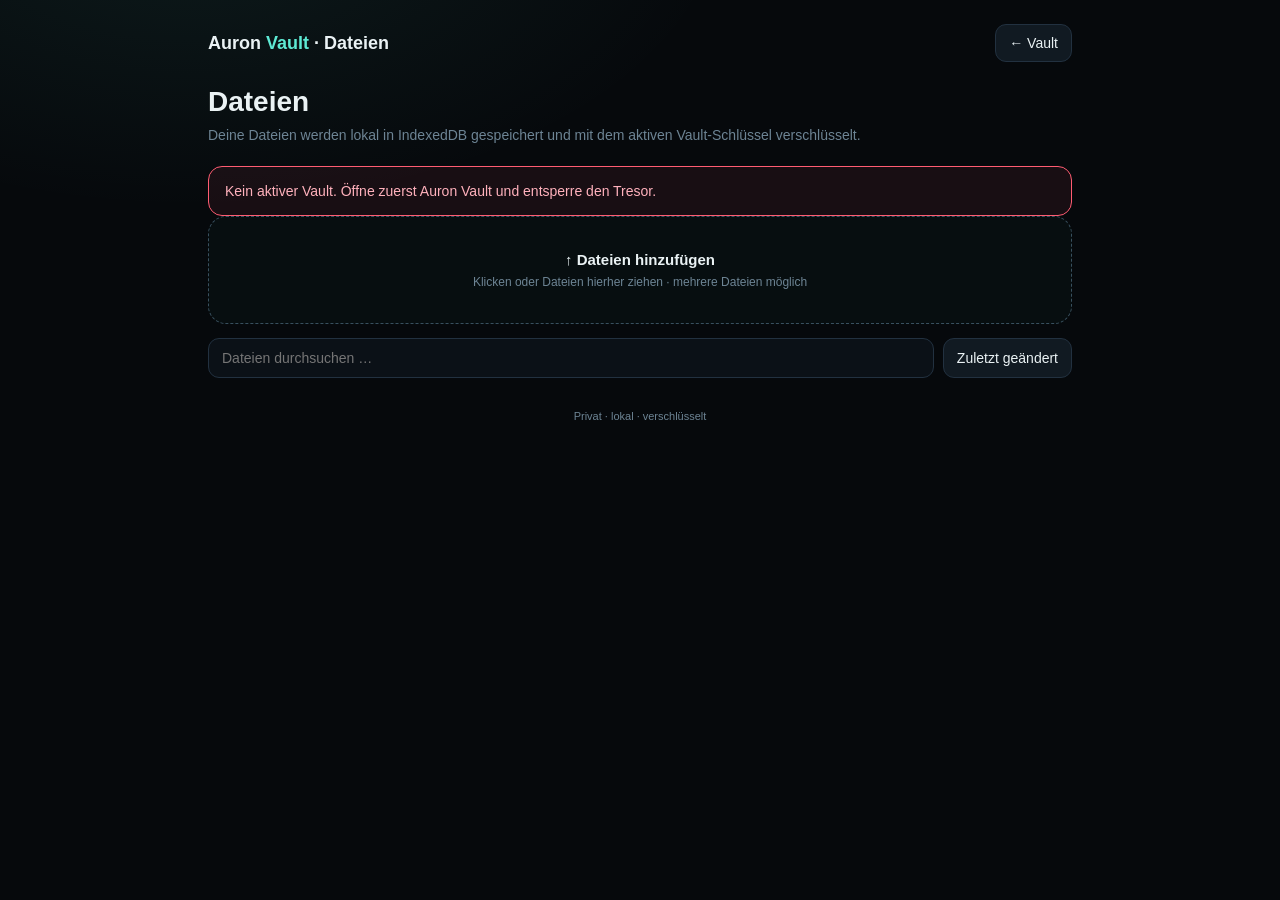
<file: files.html>
<!doctype html>
<html lang="de">
<head>
<meta charset="UTF-8">
<meta name="viewport" content="width=device-width,initial-scale=1,maximum-scale=1,viewport-fit=cover">
<title>Auron Vault — Dateien</title>
<style>
:root{--bg:#06090c;--bg1:#0b1117;--bg2:#111a22;--line:#223140;--text:#eaf2f4;--muted:#6d8494;--accent:#5eead4;--danger:#ff5c72}
*{box-sizing:border-box}body{margin:0;background:radial-gradient(900px 500px at 15% -10%,rgba(94,234,212,.08),transparent 60%),var(--bg);color:var(--text);font:14px -apple-system,BlinkMacSystemFont,"Segoe UI",sans-serif;min-height:100vh}
.app{max-width:900px;margin:auto;padding:24px 18px 100px}.top{display:flex;align-items:center;justify-content:space-between;gap:12px;margin-bottom:24px}.brand{font-weight:750;font-size:18px}.brand b{color:var(--accent)}button,input{font:inherit}.btn{border:1px solid var(--line);background:var(--bg2);color:var(--text);border-radius:11px;padding:10px 13px;cursor:pointer}.btn:hover{border-color:var(--accent)}.primary{background:var(--accent);color:#04211c;border-color:var(--accent);font-weight:700}
h1{font-size:28px;margin:0 0 7px}.sub{color:var(--muted);line-height:1.5;margin:0 0 20px}.drop{border:1px dashed #38505f;border-radius:18px;padding:34px 18px;text-align:center;background:rgba(94,234,212,.025);cursor:pointer}.drop.drag{border-color:var(--accent);background:rgba(94,234,212,.07)}.drop strong{display:block;font-size:15px;margin-bottom:5px}.drop span{font-size:12px;color:var(--muted)}.toolbar{display:flex;gap:9px;margin:14px 0;flex-wrap:wrap}.search{flex:1;min-width:200px;background:var(--bg1);border:1px solid var(--line);border-radius:11px;color:var(--text);padding:11px 13px;outline:none}.search:focus{border-color:var(--accent)}.meta{color:var(--muted);font-size:11px;margin:8px 0 12px}.list{display:flex;flex-direction:column;gap:8px}.row{display:flex;align-items:center;gap:12px;padding:13px;background:var(--bg1);border:1px solid var(--line);border-radius:15px}.icon{width:42px;height:42px;border-radius:12px;background:var(--bg2);display:grid;place-items:center;color:var(--accent);flex:none}.main{min-width:0;flex:1}.name{font-weight:650;overflow:hidden;text-overflow:ellipsis;white-space:nowrap}.info{font-size:11px;color:var(--muted);margin-top:4px}.actions{display:flex;gap:6px}.danger{color:var(--danger)}.empty{text-align:center;padding:45px 15px;border:1px solid var(--line);border-radius:18px;color:var(--muted)}.empty strong{display:block;color:var(--text);margin-bottom:6px}.status{margin-top:18px;font-size:11px;color:var(--muted);text-align:center}.error{padding:16px;border:1px solid rgba(255,92,114,.4);background:rgba(255,92,114,.07);border-radius:14px;color:#ffb1bc}
@media(max-width:600px){.app{padding:18px 13px 80px}.top{margin-bottom:18px}h1{font-size:24px}.row{align-items:flex-start}.actions{margin-left:auto}.actions .label{display:none}}
</style>
<style>.viewer{position:fixed;inset:0;z-index:50;background:rgba(3,6,8,.96);display:flex;flex-direction:column}.viewerTop{display:flex;align-items:center;justify-content:space-between;padding:14px 18px;border-bottom:1px solid #223140;background:#0b1117}.viewerTitle{font-weight:700;overflow:hidden;text-overflow:ellipsis;white-space:nowrap}.viewerBody{flex:1;overflow:auto;padding:20px;display:flex;justify-content:center;align-items:flex-start}.viewerBody img{max-width:100%;max-height:calc(100vh - 100px);object-fit:contain;border-radius:10px}.viewerBody pre{width:min(1100px,100%);margin:0;padding:20px;background:#050709;border:1px solid #223140;border-radius:14px;color:#d9e8ea;white-space:pre-wrap;word-break:break-word;font:13px/1.6 ui-monospace,SFMono-Regular,Menlo,Consolas,monospace}.empty{text-align:center;padding:45px 15px;color:#6d8494}.empty strong{display:block;color:#eaf2f4;margin-bottom:6px}.error{padding:16px;border:1px solid #ff5c72;background:rgba(255,92,114,.07);border-radius:14px;color:#ffb1bc}</style></head>
<body>
<div class="app">
<header class="top"><div class="brand">Auron <b>Vault</b> · Dateien</div><button class="btn" id="back">← Vault</button></header>
<main>
<h1>Dateien</h1><p class="sub">Deine Dateien werden lokal in IndexedDB gespeichert und mit dem aktiven Vault-Schlüssel verschlüsselt.</p>
<div id="error"></div>
<input id="fileInput" type="file" multiple hidden>
<div class="drop" id="drop"><strong>↑ Dateien hinzufügen</strong><span>Klicken oder Dateien hierher ziehen · mehrere Dateien möglich</span></div>
<div class="toolbar"><input class="search" id="search" placeholder="Dateien durchsuchen …"><button class="btn" id="sort">Zuletzt geändert</button></div>
<div class="meta" id="meta">Lade Dateispeicher …</div>
<div class="list" id="list"></div>
<div class="status">Privat · lokal · verschlüsselt</div>
</main>
</div>
<script src="./files.js"></script>
</body>
</html>
</file>
